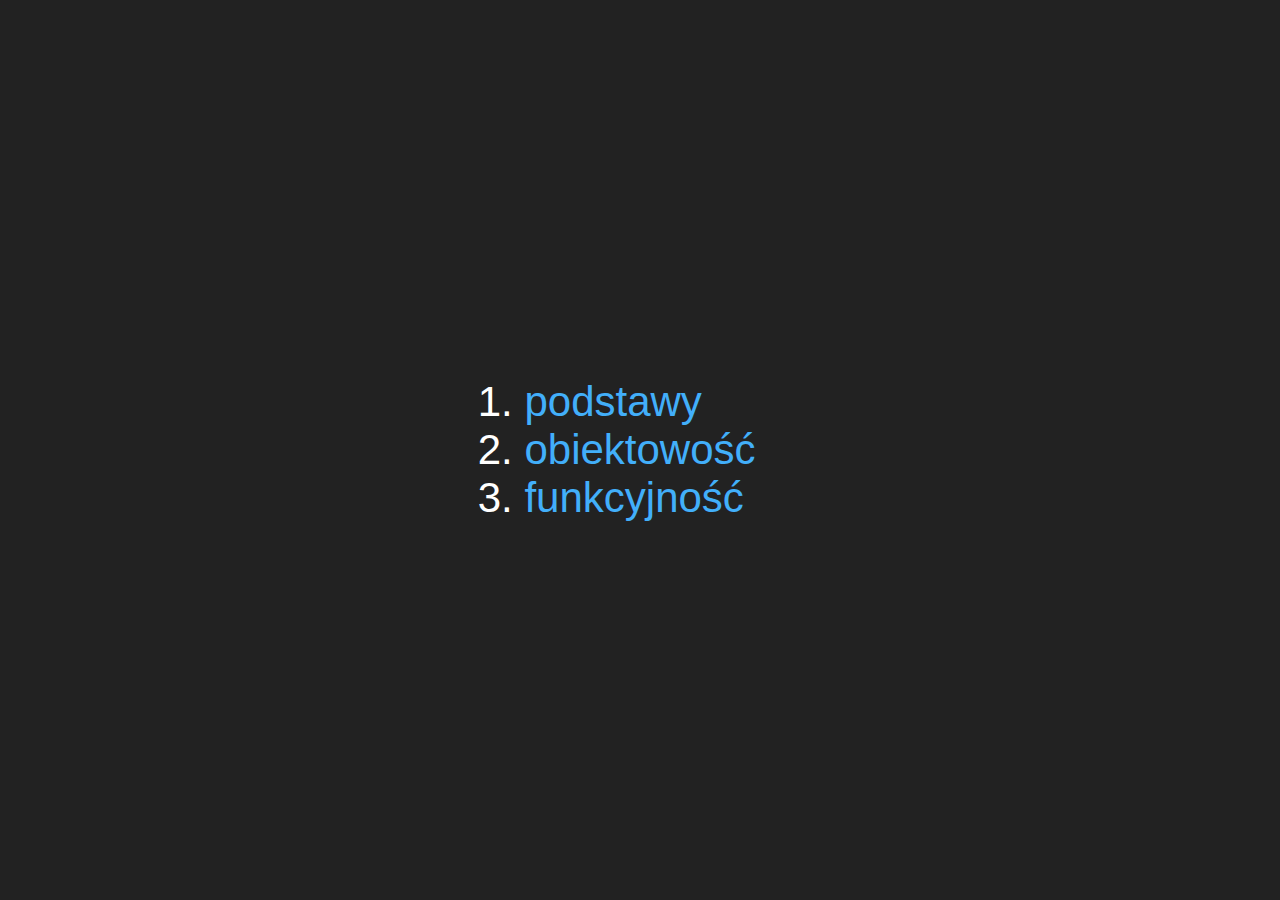
<file: index.html>
<!doctype html>
<html lang="en">
<head>
    <meta charset="utf-8">
    <meta name="viewport" content="width=device-width, initial-scale=1.0">
    <title>Bille-course</title>
    <style>
        html, body {
            width: 100%;
            height: 100%;
        }

        body {
            background: #222;
            font-family: "Source Sans Pro", Helvetica, sans-serif;
            font-size: 42px;
            font-weight: normal;
            color: #fff;
            display: flex;
            align-items: center;
            justify-content: center;
        }

        html, body, ol, li {
            margin: 0;
            padding: 0;
        }

        ol {
            display: inline-block;
        }

        a {
            color: #42affa;
            text-decoration: none;
            transition: color .15s ease;
        }

        a:hover {
            color: #8dcffc;
            text-shadow: none;
            border: none;
        }
    </style>
</head>
<body>
    <ol>
        <li><a href="001-podstawy/index.html">podstawy</a></li>
        <li><a href="002-obiektowosc/index.html">obiektowość</a></li>
        <li><a href="003-funkcyjnosc/index.html">funkcyjność</a></li>
    </ol>
</body>
</html>
</file>
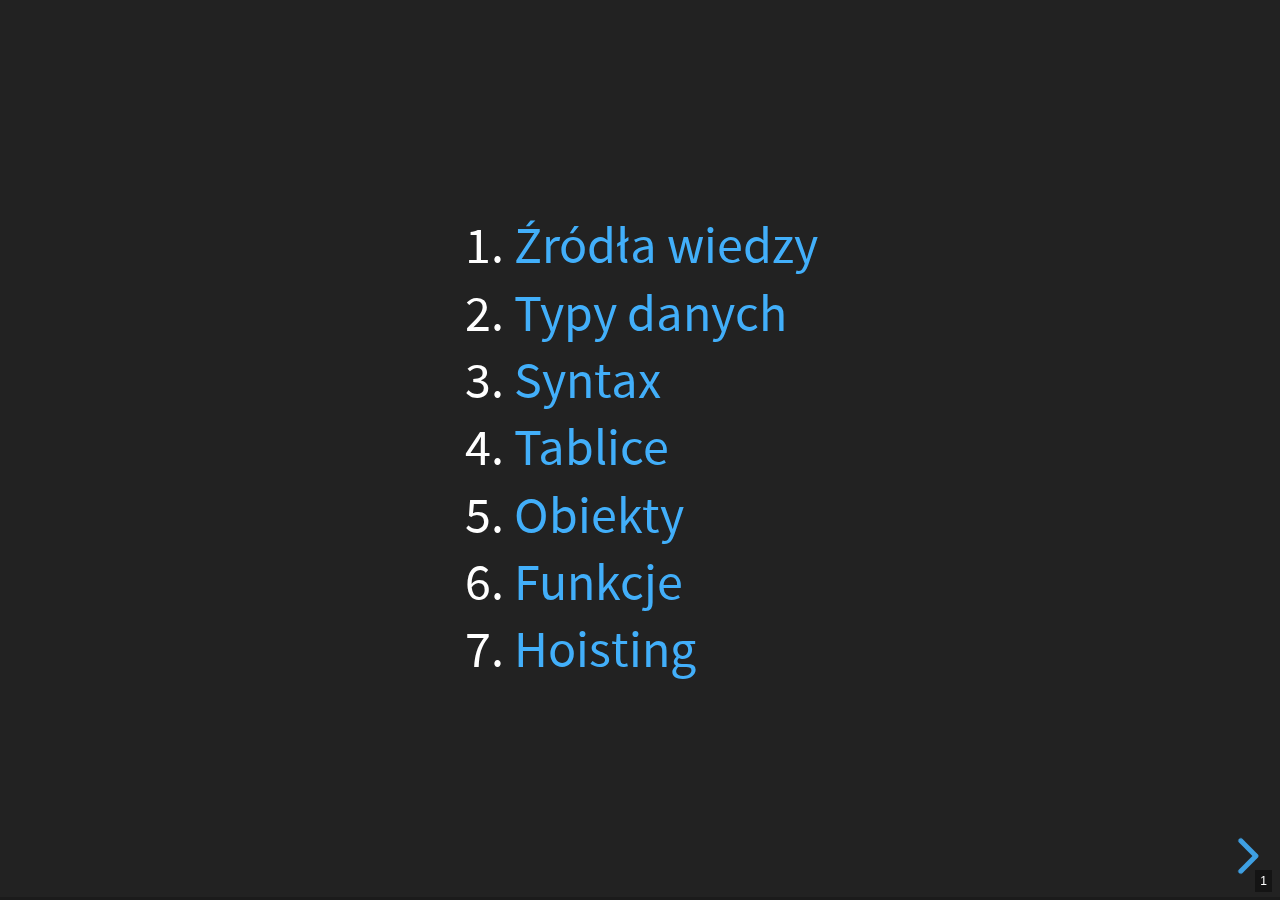
<file: 001-podstawy/index.html>
<!doctype html>
<html>
<head>
  <meta charset="utf-8">
  <meta name="viewport" content="width=device-width, initial-scale=1.0, maximum-scale=1.0">

  <title>Bille-Course - Podstawy JavaScript</title>

  <link rel="stylesheet" href="css/reveal.css">
  <link rel="stylesheet" href="css/theme/black.css">

  <!-- Theme used for syntax highlighting of code -->
  <link rel="stylesheet" href="lib/css/zenburn.css">
  <link rel="stylesheet" href="lib/css/eval.css">
</head>
<body>
  <div class="reveal">
    <div class="slides">
      <section id="start">
        <ol>
          <li><a href="#/knowledge-start">Źródła wiedzy</a></li>
          <li><a href="#/types-start">Typy danych</a></li>
          <li><a href="#/syntax-start">Syntax</a></li>
          <li><a href="#/tables-start">Tablice</a></li>
          <li><a href="#/objects-start">Obiekty</a></li>
          <li><a href="#/functions-start">Funkcje</a></li>
          <li><a href="#/hoisting-start">Hoisting</a></li>
        </ol>

        <aside class="notes"><p></p></aside>
      </section>

      <section id="knowledge-start">
        <h3>Źródła wiedzy</h3>

        <ul>
        <li><a href="https://developer.mozilla.org/">MDN Web Docs</a></li>
          <li><a href="https://caniuse.com/">Can I Use</a></li>
          <li><a href="https://stackoverflow.com/">stackoverflow</a></li>
        </ul>

        <aside class="notes"><p>o historii JavaScriptu: powstał w dwa tygodnie. Koniec</p></aside>
      </section>

      <section id="types-start">
        <h3>Typy danych</h3>

        <aside class="notes"><p></p></aside>
      </section>

      <section>
        <div class="grid grid-2">
          <div>
            <p>Proste</p>
            <ul>
              <li>null</li>
              <li>undefined</li>
              <li>number</li>
              <li>string</li>
              <li>boolean</li>
            </ul>
          </div>
          <div>
            <p>Złożone</p>
            <ul>
              <li>object</li>
              <li>array</li>
              <li>function</li>
              <li>symbol</li>
            </ul>
          </div>
        </div>

        <aside class="notes"><p>proste - kopie przez wartość, złożone - kopie przez referencje</p><p>string jest prawdopodobnie kopiowany</p></aside>
      </section>

      <section>
        <img src="css/null-undefined.png" alt="null !== undefined">

        <aside class="notes"><p>obowiązkowy mem</p></aside>
      </section>

      <section>
        <textarea class="eval" autocomplete="off" autocorrect="off" spellcheck="false" rows="1">
let a = null; a;
        </textarea>

        <textarea class="eval" autocomplete="off" autocorrect="off" spellcheck="false" rows="1">
let a = undefined; a;
        </textarea>

        <textarea class="eval" autocomplete="off" autocorrect="off" spellcheck="false" rows="1">
let a = 1.5; a;
        </textarea>

        <textarea class="eval" autocomplete="off" autocorrect="off" spellcheck="false" rows="1">
let a = 'string'; a;
        </textarea>

        <textarea class="eval" autocomplete="off" autocorrect="off" spellcheck="false" rows="1">
let a = false; a;
        </textarea>

        <textarea class="eval" autocomplete="off" autocorrect="off" spellcheck="false" rows="1">
let a = { a: 1, b: 2 }; a;
        </textarea>

        <textarea class="eval" autocomplete="off" autocorrect="off" spellcheck="false" rows="1">
let a = [1, 2, 3]; a;
        </textarea>

        <aside class="notes"><p>słowo o wbudowanej konsoli</p></aside>
      </section>

      <section>
        <textarea class="eval" autocomplete="off" autocorrect="off" spellcheck="false" rows="1">
let a = function () { return 0; }; a;
        </textarea>

        <textarea class="eval" autocomplete="off" autocorrect="off" spellcheck="false" rows="1">
let a = function named() { return 0; }; a;
        </textarea>

        <textarea class="eval" autocomplete="off" autocorrect="off" spellcheck="false" rows="1">
let a = () => { return 0; }; a;
        </textarea>

        <textarea class="eval" autocomplete="off" autocorrect="off" spellcheck="false" rows="1">
let a = () => 0; a;
        </textarea>

        <textarea class="eval" autocomplete="off" autocorrect="off" spellcheck="false" rows="1">
let a = function* () { yield 1; }; a;
        </textarea>

        <aside class="notes"><p></p></aside>
      </section>

      <section>
        <textarea class="eval" autocomplete="off" autocorrect="off" spellcheck="false" rows="1">
let a = Symbol.iterator; a;
        </textarea>

        <textarea class="eval" autocomplete="off" autocorrect="off" spellcheck="false" rows="1">
let a = Symbol('moj symbol'); a;
        </textarea>

        <textarea class="eval" autocomplete="off" autocorrect="off" spellcheck="false" rows="1">
let a = Symbol('foo');
let b = Symbol('foo');
a !== b;
        </textarea>

        <aside class="notes"><p>symbole sa unikalne</p><p>kilka jest predefiniowanych</p></aside>
      </section>

      <section>
        <textarea class="eval" autocomplete="off" autocorrect="off" spellcheck="false" rows="1">
let a = Symbol.for('moj symbol'); a;
        </textarea>

        <textarea class="eval" autocomplete="off" autocorrect="off" spellcheck="false" rows="1">
let a = Symbol.for('foo');
let b = Symbol.for('foo');
a === b;
        </textarea>

        <textarea class="eval" autocomplete="off" autocorrect="off" spellcheck="false" rows="1">
let a = Symbol('foo');
let b = Symbol.for('foo');
a !== b;
        </textarea>

        <aside class="notes"><p>Symbol.for() posiada globalny zbiór, Symbol(wartość) nie doda do tego mappingu</p></aside>
      </section>

      <section>
        <textarea class="eval" autocomplete="off" autocorrect="off" spellcheck="false" rows="1">
typeof undefined;
        </textarea>

        <textarea class="eval" autocomplete="off" autocorrect="off" spellcheck="false" rows="1">
typeof null;
        </textarea>

        <textarea class="eval" autocomplete="off" autocorrect="off" spellcheck="false" rows="1">
typeof 1.5;
        </textarea>

        <textarea class="eval" autocomplete="off" autocorrect="off" spellcheck="false" rows="1">
typeof 'string';
        </textarea>

        <textarea class="eval" autocomplete="off" autocorrect="off" spellcheck="false" rows="1">
typeof false;
        </textarea>

        <textarea class="eval" autocomplete="off" autocorrect="off" spellcheck="false" rows="1">
typeof { a: 1, b: 2 };
        </textarea>

        <textarea class="eval" autocomplete="off" autocorrect="off" spellcheck="false" rows="1">
typeof [1, 2, 3];
        </textarea>

        <aside class="notes"><p>operator typeof</p><p>null, undefined i array zachowują się nietypowo</p><p>null - brak obiektu, undefiend - brak wartości</p></aside>
      </section>

      <section>
        <textarea class="eval" autocomplete="off" autocorrect="off" spellcheck="false" rows="1">
typeof function () { return 0; };
        </textarea>
        <textarea class="eval" autocomplete="off" autocorrect="off" spellcheck="false" rows="1">
typeof function named() { return 0; };
        </textarea>
        <textarea class="eval" autocomplete="off" autocorrect="off" spellcheck="false" rows="1">
typeof (() => { return 0; });
        </textarea>
        <textarea class="eval" autocomplete="off" autocorrect="off" spellcheck="false" rows="1">
typeof (() => 0);
        </textarea>
        <textarea class="eval" autocomplete="off" autocorrect="off" spellcheck="false" rows="1">
typeof function* () { yield 1; };
        </textarea>

        <aside class="notes"><p>funkcje zachowują się w oczekiwany sposób</p></aside>
      </section>

      <section>
        <textarea class="eval" autocomplete="off" autocorrect="off" spellcheck="false" rows="1">
typeof Symbol.for('foo');
        </textarea>

        <aside class="notes"><p></p></aside>
      </section>

      <section id="syntax-start">
        <h3>Syntax</h3>

        <h4>Deklarowanie zmiennych</h4>

        <aside class="notes"><p></p></aside>
      </section>

      <section>
        <textarea class="eval" data-no-strict autocomplete="off" autocorrect="off" spellcheck="false" rows="1">
a = 1;
a;
        </textarea>

        <textarea class="eval" data-no-strict autocomplete="off" autocorrect="off" spellcheck="false" rows="1">
"use strict";
a = 1;
a;
        </textarea>

        <textarea class="eval" autocomplete="off" autocorrect="off" spellcheck="false" rows="1">
window.a = 1; // `global.a = 1;` w Node.js
a;
        </textarea>

        <textarea class="eval" autocomplete="off" autocorrect="off" spellcheck="false" rows="1">
var a = 1;
a;
        </textarea>

        <textarea class="eval" autocomplete="off" autocorrect="off" spellcheck="false" rows="1">
let a = 1;
a;
        </textarea>

        <textarea class="eval" autocomplete="off" autocorrect="off" spellcheck="false" rows="1">
const a = 1;
a;
        </textarea>

        <aside class="notes"><p>słowo o background w wpaski - tryb non-strict</p><p>włączamy ten tryb na poziomie scope'a</p><p>`window.a` w node jako `global.a`</p><p>var/let/const wytłumaczony będzie za chwile</p></aside>
      </section>

      <section>
        <textarea class="eval" data-no-strict autocomplete="off" autocorrect="off" spellcheck="false" rows="1">
a = 1; a = 2;
a;
        </textarea>

        <textarea class="eval" autocomplete="off" autocorrect="off" spellcheck="false" rows="1">
window.a = 1; window.a = 2;
a;
        </textarea>

        <textarea class="eval" autocomplete="off" autocorrect="off" spellcheck="false" rows="1">
var a = 1; var a = 2;
a;
        </textarea>

        <textarea class="eval" autocomplete="off" autocorrect="off" spellcheck="false" rows="1">
let a = 1; let a = 2;
a;
        </textarea>

        <textarea class="eval" autocomplete="off" autocorrect="off" spellcheck="false" rows="1">
const a = 1; const a = 2;
a;
        </textarea>

        <aside class="notes"><p>redeklaracja zmiennej</p></aside>
      </section>

      <section>
        <textarea class="eval" autocomplete="off" autocorrect="off" spellcheck="false" rows="1">
var a = 1;
a = 2;
        </textarea>

        <textarea class="eval" autocomplete="off" autocorrect="off" spellcheck="false" rows="1">
let a = 1;
a = 2;
        </textarea>

        <textarea class="eval" autocomplete="off" autocorrect="off" spellcheck="false" rows="1">
const a = 1
a = 2;
        </textarea>

        <aside class="notes"><p>nadpisywanie zmiennej</p></aside>
      </section>

      <section id="syntax-operators-start">
        <h3>Syntax</h3>

        <h4>Operatory</h4>

        <aside class="notes"><p></p></aside>
      </section>

      <section>
        <h4>Logiczne</h4>
        <textarea class="eval" autocomplete="off" autocorrect="off" spellcheck="false" rows="1">
false || true;
        </textarea>
        <textarea class="eval" autocomplete="off" autocorrect="off" spellcheck="false" rows="1">
false && true;
        </textarea>
        <textarea class="eval" autocomplete="off" autocorrect="off" spellcheck="false" rows="1">
0 || 4;
        </textarea>
        <textarea class="eval" autocomplete="off" autocorrect="off" spellcheck="false" rows="1">
2 && 4;
        </textarea>
        <textarea class="eval" autocomplete="off" autocorrect="off" spellcheck="false" rows="1">
!2;
        </textarea>
        <textarea class="eval" autocomplete="off" autocorrect="off" spellcheck="false" rows="1">
!!0 // !(!0);
        </textarea>

        <aside class="notes"><p>operatory `&&` i `||` nie rzutują na booleana, tylko zwracają prawdziwie-podobną wartość</p><p>`!` rzutuje na booleana</p><p>rzutowanie na booleana można wymusić przez podwójną negację</p></aside>
      </section>

      <!-- <section>
        <h4>Logiczne #2</h4>
        <textarea class="eval" autocomplete="off" autocorrect="off" spellcheck="false" rows="1">
let a = { /*prop: 'pierwotna wartość' */ };
let b = a.prop || 'domyślna wartość';
b;
        </textarea>

        <textarea class="eval" autocomplete="off" autocorrect="off" spellcheck="false" rows="1">
let a = {};
let b = a.b && a.b.c && a.b.c.d && a.b.c.d[0];
b;
        </textarea>

        <textarea class="eval" autocomplete="off" autocorrect="off" spellcheck="false" rows="1">
let a = {};
let b = a.b.c.d[0];
b;
        </textarea>

        <aside class="notes"><p>znak `===` porównuje też typy watrości</p><p>jeżeli `==` zwróci true, to nie znaczy, że `===` zwróci true</p><p>jeżeli `!=` zwróci true, to nie znaczy, że `!==` zwróci true</p></aside>
      </section> -->

      <section>
        <h4>Porównania słabe a mocne</h4>
        <small>== vs ===</small>
        <textarea class="eval" autocomplete="off" autocorrect="off" spellcheck="false" rows="1">
1 == 1;
        </textarea>
        <textarea class="eval" autocomplete="off" autocorrect="off" spellcheck="false" rows="1">
1 == '1';
        </textarea>
        <textarea class="eval" autocomplete="off" autocorrect="off" spellcheck="false" rows="1">
1 === 1;
        </textarea>
        <textarea class="eval" autocomplete="off" autocorrect="off" spellcheck="false" rows="1">
1 !== '1';
        </textarea>

        <aside class="notes"><p></p></aside>
      </section>

      <section>
        <p>Porównania a fałszywo-podobne wartości #1</p>
        <small>falsy values</small>
        <textarea class="eval" autocomplete="off" autocorrect="off" spellcheck="false" rows="1">
null == undefined;
        </textarea>
        <textarea class="eval" autocomplete="off" autocorrect="off" spellcheck="false" rows="1">
null !== undefined;
        </textarea>
        <textarea class="eval" autocomplete="off" autocorrect="off" spellcheck="false" rows="1">
null != false;
        </textarea>
        <textarea class="eval" autocomplete="off" autocorrect="off" spellcheck="false" rows="1">
undefined != false;
        </textarea>

        <aside class="notes"><p></p></aside>
      </section>

      <section>
        <p>Porównania a fałszywo-podobne wartości #2</p>
        <textarea class="eval" autocomplete="off" autocorrect="off" spellcheck="false" rows="1">
'' == false;
        </textarea>

        <textarea class="eval" autocomplete="off" autocorrect="off" spellcheck="false" rows="1">
'' !== false;
        </textarea>

        <textarea class="eval" autocomplete="off" autocorrect="off" spellcheck="false" rows="1">
0 == false;
        </textarea>

        <textarea class="eval" autocomplete="off" autocorrect="off" spellcheck="false" rows="1">
0 !== false;
        </textarea>

        <aside class="notes"><p></p></aside>
      </section>

      <section>
        <p>Fałszywo-podobne wartości a negacja</p>
        <textarea class="eval" autocomplete="off" autocorrect="off" spellcheck="false" rows="1">
!null;
        </textarea>
        <textarea class="eval" autocomplete="off" autocorrect="off" spellcheck="false" rows="1">
!undefined;
        </textarea>
        <textarea class="eval" autocomplete="off" autocorrect="off" spellcheck="false" rows="1">
!false;
        </textarea>

        <aside class="notes"><p>operacje matematyczne typu number i string mogą zwrócić NaN</p><p>wyjątek to dodawanie</p></aside>
      </section>

      <section>
        <p>Porównania z NaN</p>
        <small>not a number</small>
        <textarea class="eval" autocomplete="off" autocorrect="off" spellcheck="false" rows="1">
NaN != NaN;
        </textarea>
        <textarea class="eval" autocomplete="off" autocorrect="off" spellcheck="false" rows="1">
NaN !== NaN;
        </textarea>
        <textarea class="eval" autocomplete="off" autocorrect="off" spellcheck="false" rows="1">
isNaN(NaN);
        </textarea>
        <textarea class="eval" autocomplete="off" autocorrect="off" spellcheck="false" rows="1">
isNaN(1/'a');
        </textarea>
        <textarea class="eval" autocomplete="off" autocorrect="off" spellcheck="false" rows="1">
1/'a' != NaN;
        </textarea>
        <textarea class="eval" autocomplete="off" autocorrect="off" spellcheck="false" rows="1">
isNaN(0/0);
        </textarea>

        <aside class="notes"><p>pusty string jest interpretowany jako 0</p></aside>
      </section>

      <section>
        <p>Porównania z infinity</p>
        <textarea class="eval" autocomplete="off" autocorrect="off" spellcheck="false" rows="1">
Infinity === Infinity;
        </textarea>
        <textarea class="eval" autocomplete="off" autocorrect="off" spellcheck="false" rows="1">
-Infinity !== Infinity;
        </textarea>
        <textarea class="eval" autocomplete="off" autocorrect="off" spellcheck="false" rows="1">
1/0 === Infinity;
        </textarea>
        <textarea class="eval" autocomplete="off" autocorrect="off" spellcheck="false" rows="1">
-1/0 === -Infinity;
        </textarea>
        <textarea class="eval" autocomplete="off" autocorrect="off" spellcheck="false" rows="1">
1/'' === Infinity;
        </textarea>

        <aside class="notes"><p>IEEE 754</p></aside>
      </section>

      <section>
        <h4>Matematyczne</h4>
        <ul>
          <li>
            a * b, a / b, a + b, a - b, a % b
          <textarea class="eval" autocomplete="off" autocorrect="off" spellcheck="false" rows="1">
0.1 + 0.2;
        </textarea>
          </li>
          <li>
            ** (ES7)
          <textarea class="eval" autocomplete="off" autocorrect="off" spellcheck="false" rows="1">
2 ** 4; // Math.pow(2, 4);
        </textarea>
          </li>
        </ul>

        <aside class="notes"><p></p></aside>
      </section>

      <section>
        <h4>Rzutowania (koercja)</h4>
        <ul>
          <li>
            Na liczby: +a
            <textarea class="eval" autocomplete="off" autocorrect="off" spellcheck="false" rows="1">
+'2';
            </textarea>
          </li>
          <li>
            Na "undefined": void a
            <textarea class="eval" autocomplete="off" autocorrect="off" spellcheck="false" rows="1">
void 0;
            </textarea>
          </li>
          <li>
            Na string: ''+a
            <textarea class="eval" autocomplete="off" autocorrect="off" spellcheck="false" rows="1">
''+true;
            </textarea>
          </li>
        </ul>

        <aside class="notes"><p>zawsze trzeba escapować backslash</p></aside>
      </section>

      <section>
        <h4>Tworzenie stringów</h4>
        <ul>
          <li>
            Przez pojedyńczy cudzysłów
            <textarea class="eval" autocomplete="off" autocorrect="off" spellcheck="false" rows="1">
'text "quote" O\'hara ` \\ \n';
            </textarea>
          </li>
          <li>
            Przez podwójny cudzysłów
            <textarea class="eval" autocomplete="off" autocorrect="off" spellcheck="false" rows="1">
"text \"quote\" O'hara ` \\ \n";
            </textarea>
          </li>
          <li>
            Przez backtick
            <textarea class="eval" autocomplete="off" autocorrect="off" spellcheck="false" rows="1">
`text "quote" O'hara \` \\ \n`;
            </textarea>
          </li>
        </ul>


        <aside class="notes"><p></p></aside>
      </section>

      <section>
        <h4>Złączenia stringów</h4>
        <textarea class="eval" autocomplete="off" autocorrect="off" spellcheck="false" rows="1">
'1' + 1;
        </textarea>
        <textarea class="eval" autocomplete="off" autocorrect="off" spellcheck="false" rows="1">
1 + '1';
        </textarea>
        <textarea class="eval" autocomplete="off" autocorrect="off" spellcheck="false" rows="1">
'1' + 2 + 3;
        </textarea>
        <textarea class="eval" autocomplete="off" autocorrect="off" spellcheck="false" rows="1">
1 + 2 + '3';
        </textarea>
        <textarea class="eval" autocomplete="off" autocorrect="off" spellcheck="false" rows="1">
'a=' + 1 + ' b=' + true + ' c=' + null;
        </textarea>
        <textarea class="eval" autocomplete="off" autocorrect="off" spellcheck="false" rows="1">
'a=' + [1, 2, 3];
        </textarea>
        <textarea class="eval" autocomplete="off" autocorrect="off" spellcheck="false" rows="1">
'a=' + { a: 1, b: 2, c: 3 };
        </textarea>

        <aside class="notes"><p></p></aside>
      </section>

      <section>
        <textarea class="eval" autocomplete="off" autocorrect="off" spellcheck="false" rows="1">
let a = "text";
let b = 1;
`${a} ${b + 2} ${new Date().getFullYear()}`;
        </textarea>

        <aside class="notes"><p>rzutują na integera</p></aside>
      </section>

      <section>
        <h4>Bitowe</h4>
        <textarea class="eval" autocomplete="off" autocorrect="off" spellcheck="false" rows="1">
1 | 2;
        </textarea>
        <textarea class="eval" autocomplete="off" autocorrect="off" spellcheck="false" rows="1">
1 & 2;
        </textarea>
        <textarea class="eval" autocomplete="off" autocorrect="off" spellcheck="false" rows="1">
3 ^ 4;
        </textarea>
        <textarea class="eval" autocomplete="off" autocorrect="off" spellcheck="false" rows="1">
~4 // == -Math.floor(4) - 1;
        </textarea>
        <textarea class="eval" autocomplete="off" autocorrect="off" spellcheck="false" rows="1">
1 &lt;&lt; 2;
        </textarea>
        <textarea class="eval" autocomplete="off" autocorrect="off" spellcheck="false" rows="1">
4 &gt;&gt; 1;
        </textarea>

        <aside class="notes"><p></p></aside>
      </section>

      <section>
        <h4>Shorthands</h4>
        <ul>
          <li>||=, &&=, !=</li>
          <li>*=, /=, +=, -=, %=, **= (ES7)</li>
          <li>|=, &=, ^=, &lt;&lt;=, &gt;&gt;=</li>
        </ul>

        <aside class="notes"><p></p></aside>
      </section>

      <section>
        <h4>Przecinek</h4>
        <textarea class="eval" autocomplete="off" autocorrect="off" spellcheck="false" rows="1">
1, 2;
        </textarea>

        <textarea class="eval" autocomplete="off" autocorrect="off" spellcheck="false" rows="1">
let a = (1, 2);
a;
        </textarea>

        <aside class="notes"><p></p></aside>
      </section>

      <section>
        <p>Zastosowania</p>
        <textarea class="eval" autocomplete="off" autocorrect="off" spellcheck="false" rows="1">
let arg = 'treść'; // null, false, 0, '', undefined
let param = arg || 'domyślna';
param;
        </textarea>

        <textarea class="eval" autocomplete="off" autocorrect="off" spellcheck="false" rows="1">
let arg = { b: { c: [1] } };
let param = arg.b && arg.b.c && arg.b.c[0];
param;
        </textarea>

        <textarea class="eval" autocomplete="off" autocorrect="off" spellcheck="false" rows="1">
let arg = 1.91268313;
let param = arg | 0; // bitowy "or"
param;
        </textarea>

        <aside class="notes"><p></p></aside>
      </section>

      <section id="syntax-loops-start">
        <h3>Syntax</h3>

        <h4>Pętle</h4>

        <aside class="notes"><p>skupimy się na for...in i for...of</p></aside>
      </section>

      <section>
        <ul>
          <li>for</li>
          <li>do...while</li>
          <li>while</li>
          <li>for...in</li>
          <li>for...of</li>
        </ul>

        <aside class="notes"><p>for...in na obiekcie zwraca klucze</p></aside>
      </section>

      <section>
        <p>for...in na obiektach</p>

        <textarea class="eval" autocomplete="off" autocorrect="off" spellcheck="false" rows="1">
let value = { a: 1, b: 2, c: 3 };
for (let x in value) {
  log(x, value[x]);
}
        </textarea>

        <aside class="notes"><p>for...in na obiekcie zwraca indeksy jako stringi</p><p>lepiej użyc zwykłego for</p></aside>
      </section>

      <section>
        <p>for...in na tablicach</p>

        <textarea class="eval" autocomplete="off" autocorrect="off" spellcheck="false" rows="1">
let value = [1, 2, 3];
for (let x in value) {
  log(x, value[x]);
}
        </textarea>

        <aside class="notes"><p>skoro array jest obiektem, to for...in też będzie iterował po dodanych kluczach</p></aside>
      </section>

      <section>
        <p>for...in i zmodyfikowana tablica</p>

        <textarea class="eval" autocomplete="off" autocorrect="off" spellcheck="false" rows="1">
let value = [1, 2, 3];
value.prop = 4;
for (let x in value) {
  log(x, value[x]);
}
        </textarea>

        <aside class="notes"><p></p></aside>
      </section>

      <section>
        <p>for...of na tablicach</p>

        <textarea class="eval" autocomplete="off" autocorrect="off" spellcheck="false" rows="1">
for (let x of [1, 2, 3]) {
  log(x);
}
        </textarea>

        <aside class="notes"><p>o tym jak się iterować po obiektach będzie później (slajd 66)</p></aside>
      </section>

      <section>
        <p>for...of na nieiterowalnych obiektach</p>

        <textarea class="eval" autocomplete="off" autocorrect="off" spellcheck="false" rows="1">
for (let x of { a: 1, b: 2, c: 3 }) {
  log(x);
}
        </textarea>

        <aside class="notes"><p></p></aside>
      </section>

      <section>
        <p>for...of na iterowalnych obiektach</p>

        <textarea class="eval" autocomplete="off" autocorrect="off" spellcheck="false" rows="1">
const values = new Map();
values.set("a", 1);
values.set("b", 2);
values.set("c", 3);

for (let x of values) {
  log(x);
}
        </textarea>

        <aside class="notes"><p></p></aside>
      </section>

      <section id="tables-start">
        <h3>Tablice</h3>

        <aside class="notes"><p>rekomendowane []</p></aside>
      </section>

      <section>
        <p>Inicjalizacja</p>
        <textarea class="eval" autocomplete="off" autocorrect="off" spellcheck="false" rows="1">
let a = [];
a;
        </textarea>

        <textarea class="eval" autocomplete="off" autocorrect="off" spellcheck="false" rows="1">
let a = new Array();
a;
        </textarea>

        <textarea class="eval" autocomplete="off" autocorrect="off" spellcheck="false" rows="1">
let a = Array();
a;
        </textarea>

        <aside class="notes"><p>rekomendowane Array(number)</p></aside>
      </section>

      <section>
        <p>Inicjalizacja z długością</p>
        <textarea class="eval" autocomplete="off" autocorrect="off" spellcheck="false" rows="1">
let a = [];
a.length = 5;
a;
        </textarea>

        <textarea class="eval" autocomplete="off" autocorrect="off" spellcheck="false" rows="1">
let a = [];
a[4] = 'b';
a;
        </textarea>

        <textarea class="eval" autocomplete="off" autocorrect="off" spellcheck="false" rows="1">
let a = new Array(5);
a;
        </textarea>

        <textarea class="eval" autocomplete="off" autocorrect="off" spellcheck="false" rows="1">
let a = Array(5);
a;
        </textarea>

        <aside class="notes"><p>puste wartości na konsolach mogą być reprezentowane różnie</p><p>krótko opisać array.map()</p></aside>
      </section>

      <section>
        <p>Puste wartości</p>
        <textarea class="eval" autocomplete="off" autocorrect="off" spellcheck="false" rows="1">
let a = [];
a[0] = 'a';
a[4] = 'b';
a.map((value, index) => {
  log(index, a[index]);
  return true;
});
        </textarea>

        <textarea class="eval" autocomplete="off" autocorrect="off" spellcheck="false" rows="1">
let a = Array(5).map(() => {
  log('hello?');
  return true;
});
a;
        </textarea>

        <aside class="notes"><p></p></aside>
      </section>

      <section>
        <textarea class="eval" autocomplete="off" autocorrect="off" spellcheck="false" rows="1">
let a = [];
a[4] = 'b';
a.fill(null).map(() => true);
        </textarea>

        <textarea class="eval" autocomplete="off" autocorrect="off" spellcheck="false" rows="1">
let a = Array(5).fill(null).map(() => true);
a;
        </textarea>

        <textarea class="eval" autocomplete="off" autocorrect="off" spellcheck="false" rows="1">
let a = [...Array(5)].map(() => true);
a;
        </textarea>

        <aside class="notes"><p></p></aside>
      </section>

      <section>
        <p>Referencje i płytkie kopie</p>
        <textarea class="eval" autocomplete="off" autocorrect="off" spellcheck="false" rows="1">
let a = [];
let b = a;
a === b;
        </textarea>

        <textarea class="eval" autocomplete="off" autocorrect="off" spellcheck="false" rows="1">
let a = [];
let b = [];
a !== b;
        </textarea>

        <textarea class="eval" autocomplete="off" autocorrect="off" spellcheck="false" rows="1">
let a = [];
a !== [];
        </textarea>

        <aside class="notes"><p>tablice sa kopiowane przez referencje</p><p>1. przykład a i b modyfikują tę samą tablice, w 2. modyfikują osobne</p></aside>
      </section>

      <section>
        <textarea class="eval" autocomplete="off" autocorrect="off" spellcheck="false" rows="1">
let a = [];
let b = a;
a[0] = 1;
b[1] = 2;
log('a', a);
log('b', b);
a === b;
        </textarea>

        <textarea class="eval" autocomplete="off" autocorrect="off" spellcheck="false" rows="1">
let a = [];
let b = [];
a[0] = 1;
b[1] = 2;
log('a', a);
log('b', b);
a !== b;
        </textarea>

        <aside class="notes"><p>kopiowanie tablicy, o spreadzie będzie za dwa slajdy</p></aside>
      </section>

      <section>
        <h4>Płytkie kopiowanie tablicy</h4>
        <textarea class="eval" autocomplete="off" autocorrect="off" spellcheck="false" rows="1">
let a = [1];
let b = a.slice();
a !== b;
        </textarea>

        <textarea class="eval" autocomplete="off" autocorrect="off" spellcheck="false" rows="1">
let a = [1];
let b = [].concat(a);
a !== b;
        </textarea>

        <textarea class="eval" autocomplete="off" autocorrect="off" spellcheck="false" rows="1">
let a = [1];
let b = [...a];
a !== b;
        </textarea>

        <aside class="notes"><p>tablice wewnątrz tablicy są nadal kopiowane prezez referencje</p></aside>
      </section>

      <section>
        <textarea class="eval" autocomplete="off" autocorrect="off" spellcheck="false" rows="1">
let a = [[1], [2, 3]];
let b = a.slice();
a[0] === b[0]
        </textarea>

        <textarea class="eval" autocomplete="off" autocorrect="off" spellcheck="false" rows="1">
let a = [[1], [2, 3]];
let b = [...a];
a[0] === b[0]
        </textarea>

        <aside class="notes"><p></p></aside>
      </section>

      <section>
        <p>Operator spread</p>
        <textarea class="eval" autocomplete="off" autocorrect="off" spellcheck="false" rows="1">
let a = [1, 2, 3];
let b = [0, ...a, 4, 5];
b;
        </textarea>

        <textarea class="eval" autocomplete="off" autocorrect="off" spellcheck="false" rows="1">
let a = [0, ...[1, 2, 3], 4, 5];
a;
        </textarea>

        <textarea class="eval" autocomplete="off" autocorrect="off" spellcheck="false" rows="1">
function fn () { return [1, 2, 3]; }
let a = [0, ...fn()];
a;
        </textarea>

        <textarea class="eval" autocomplete="off" autocorrect="off" spellcheck="false" rows="1">
let a = [...[], 0, ...(true ? [1, 2, 3] : [])];
a;
        </textarea>

        <aside class="notes"><p></p></aside>
      </section>

      <section>
        <p>Operator spread a wartości <u>nie</u>iterowalne</p>
        <textarea class="eval" autocomplete="off" autocorrect="off" spellcheck="false" rows="1">
let a = null;
let b = [...a];
b;
        </textarea>
        <textarea class="eval" autocomplete="off" autocorrect="off" spellcheck="false" rows="1">
let a = undefined;
let b = [...a];
b;
        </textarea>

        <textarea class="eval" autocomplete="off" autocorrect="off" spellcheck="false" rows="1">
let a = {};
let b = [...a];
b;
        </textarea>

        <textarea class="eval" autocomplete="off" autocorrect="off" spellcheck="false" rows="1">
let a = true;
let b = [...a];
b;
        </textarea>

        <aside class="notes"><p>wartości iterowalne można przemienić na tablice przez funkcje Array.from()</p></aside>
      </section>

      <section>
        <p>Operator spread a wartości iterowalne</p>
        <textarea class="eval" autocomplete="off" autocorrect="off" spellcheck="false" rows="1">
let a = new Map();
a.set("a", 1);
a.set("b", 2);
let b = [...a];
b;
        </textarea>

        <textarea class="eval" autocomplete="off" autocorrect="off" spellcheck="false" rows="1">
let a = new Map();
a.set("a", 1);
a.set("b", 2);
let b = Array.from(a);
b;
        </textarea>

        <aside class="notes"><p>wartości iterowalne i spread można wykorzystać w wywoływaniu funkcji</p></aside>
      </section>

      <section>
        <p>Spread i argumenty funkcji</p>
        <textarea class="eval" autocomplete="off" autocorrect="off" spellcheck="false" rows="1">
let fn = (a, b, c, d) => {
  log(a, b, c, d);
  return a + b + c + d;
};
let a = [2, 3];
fn(1, ...a, 4);
        </textarea>

        <aside class="notes"><p></p></aside>
      </section>

      <section>
        <p>Dodawanie elementów</p>
        <textarea class="eval" autocomplete="off" autocorrect="off" spellcheck="false" rows="1">
let a = [2, 3];
a = [...a, 1];
a;
        </textarea>

        <textarea class="eval" autocomplete="off" autocorrect="off" spellcheck="false" rows="1">
let a = [2, 3];
a.push(1);
a;
        </textarea>

        <textarea class="eval" autocomplete="off" autocorrect="off" spellcheck="false" rows="1">
let a = [2, 3];
a = [1, ...a];
a;
        </textarea>

        <textarea class="eval" autocomplete="off" autocorrect="off" spellcheck="false" rows="1">
let a = [2, 3];
a.unshift(1);
a;
        </textarea>

        <aside class="notes"><p>splice: `2` - indeks początkowy, `1` - ilosc elementów (opcjonalne, domyślnie `a.length`)</p></aside>
      </section>

      <section>
        <p>Usuwanie elementów</p>
        <textarea class="eval" autocomplete="off" autocorrect="off" spellcheck="false" rows="1">
let a = [1, 2, 3, 4, 5];
delete a[2];
a;
        </textarea>

        <textarea class="eval" autocomplete="off" autocorrect="off" spellcheck="false" rows="1">
let a = [1, 2, 3, 4, 5];
log(a.splice(2, 1)); // zwraca elementy usunięte
a;
        </textarea>

        <aside class="notes"><p>filter: callback dostaje 3 argumenty</p><p>slice: `0` i `3` - indeks początkowy, `2` - ilosc elementów (opcjonalne, domyślnie `a.length`)</p></aside>
      </section>

      <section>
        <textarea class="eval" autocomplete="off" autocorrect="off" spellcheck="false" rows="1">
let a = [1, 2, 3, 4, 5];
let b = a.filter((_, i) => i !== 2);
b;
        </textarea>

        <textarea class="eval" autocomplete="off" autocorrect="off" spellcheck="false" rows="1">
let a = [1, 2, 3, 4, 5];
let b = [...a.slice(0, 2), ...a.slice(3)];
b;
        </textarea>

        <textarea class="eval" autocomplete="off" autocorrect="off" spellcheck="false" rows="1">
let a = [1, 2, 3, 4, 5];
let b = [...a];
b.splice(2, 1);
b;
        </textarea>

        <aside class="notes"><p></p></aside>
      </section>

      <section>
        <p>Czyszczenie tablicy</p>
        <textarea class="eval" autocomplete="off" autocorrect="off" spellcheck="false" rows="1">
let a = [1, 2, 3, 4, 5];
a = [];
a;
        </textarea>

        <textarea class="eval" autocomplete="off" autocorrect="off" spellcheck="false" rows="1">
let a = [1, 2, 3, 4, 5];
a.splice(0);
a;
        </textarea>

        <textarea class="eval" autocomplete="off" autocorrect="off" spellcheck="false" rows="1">
let a = [1, 2, 3, 4, 5];
a.length = 0;
a;
        </textarea>

        <aside class="notes"><p></p></aside>
      </section>

      <section id="objects-start">
        <h3>Obiekty</h3>
        <small>plain old data</small>

        <aside class="notes"><p>klucze staja sie stringami</p></aside>
      </section>

      <section>
        <p>Tworzenie</p>
        <textarea class="eval" autocomplete="off" autocorrect="off" spellcheck="false" rows="1">
let a = {};
a;
        </textarea>

        <textarea class="eval" autocomplete="off" autocorrect="off" spellcheck="false" rows="1">
let a = { a: 1 };
a;
        </textarea>

        <textarea class="eval" autocomplete="off" autocorrect="off" spellcheck="false" rows="1">
let a = { 0: 1 };
a;
        </textarea>

        <textarea class="eval" autocomplete="off" autocorrect="off" spellcheck="false" rows="1">
let a = { true: 1 };
a;
        </textarea>

        <textarea class="eval" autocomplete="off" autocorrect="off" spellcheck="false" rows="1">
let a = { null: 1 };
a;
        </textarea>

        <aside class="notes"><p>ignoruj tryb non-strict</p><p>parsowanie bloku ma priorytet przed tworzeniem obiektu</p></aside>
      </section>

      <section>
        <p>gotchas!</p>
        <textarea class="eval" autocomplete="off" autocorrect="off" spellcheck="false" rows="1">
[]
        </textarea>

        <textarea class="eval" data-no-strict autocomplete="off" autocorrect="off" spellcheck="false" rows="1">
{}
        </textarea>

        <textarea class="eval" autocomplete="off" autocorrect="off" spellcheck="false" rows="1">
{ a: 1 }
        </textarea>

        <textarea class="eval" autocomplete="off" autocorrect="off" spellcheck="false" rows="1">
{ a: 1, b: 2 }
        </textarea>

        <textarea class="eval" autocomplete="off" autocorrect="off" spellcheck="false" rows="1">
({ a: 1, b: 2 })
        </textarea>

        <aside class="notes"><p>nawiasy kwadratowe pozwalaja na obilczenie wartosci klucza</p><p>wynik musi być stringiem, inaczej jest rzutowany</p></aside>
      </section>

      <section>
        <textarea class="eval" autocomplete="off" autocorrect="off" spellcheck="false" rows="1">
let a = { [true]: 1 }
a;
        </textarea>

        <textarea class="eval" autocomplete="off" autocorrect="off" spellcheck="false" rows="1">
let a = { [null]: 1 }
a;
        </textarea>

        <textarea class="eval" autocomplete="off" autocorrect="off" spellcheck="false" rows="1">
let arr = [1, 2, 'a'];
let a = { [arr]: 1 }
a;
        </textarea>

        <textarea class="eval" autocomplete="off" autocorrect="off" spellcheck="false" rows="1">
let a = { [{ b: 2 }]: 1 }
a;
        </textarea>

        <textarea class="eval" autocomplete="off" autocorrect="off" spellcheck="false" rows="1">
let a = { ['timestamp-' + Date.now()]: 1 }
a;
        </textarea>

        <aside class="notes"><p>klucze zdefiniowane później nadpisują te wcześniejsze</p><p>trzeba uważać przy zwracanych wynikach, lub to mądrze wykorzystać</p><p>array'e sa joinowane</p><p>obiekty castowane do '[object Object]'</p><p>uwaga na funkcje, których wynik się zmienia</p></aside>
      </section>

      <section>
        <p>Dostęp</p>
        <textarea class="eval" autocomplete="off" autocorrect="off" spellcheck="false" rows="1">
let a = { [true]: 1, 'true': 2 };
a.true;
        </textarea>

        <textarea class="eval" autocomplete="off" autocorrect="off" spellcheck="false" rows="1">
let a = { [null]: 1, 'null': 2 };
a.null;
        </textarea>

        <textarea class="eval" autocomplete="off" autocorrect="off" spellcheck="false" rows="1">
let arr = [1, 2, 'a'];
let a = { [arr]: 1, '1,2,a': 2 };
a[[1, 2, 'a']] // a['1,2,a']
        </textarea>

        <textarea class="eval" autocomplete="off" autocorrect="off" spellcheck="false" rows="1">
let a = { [{ b: 2 }]: 1, [{ c: 3 }]: 2 };
a[{ b: 2 }] // a['[object Object]']
        </textarea>

        <textarea class="eval" autocomplete="off" autocorrect="off" spellcheck="false" rows="1">
let a = { ['timestamp-' + Math.random()]: 1 };
a['timestamp-' + Math.random()]
        </textarea>

        <aside class="notes"><p></p></aside>
      </section>

      <section>
        <p>Przypisywanie</p>
        <textarea class="eval" autocomplete="off" autocorrect="off" spellcheck="false" rows="1">
let a = {};
a.propA = 1
a;
        </textarea>

        <textarea class="eval" autocomplete="off" autocorrect="off" spellcheck="false" rows="1">
let a = {};
a['propA'] = 1;
a;
        </textarea>

        <textarea class="eval" autocomplete="off" autocorrect="off" spellcheck="false" rows="1">
let arr = [1, 2, 'a'];
let a = {};
a[arr] = 1;
a;
        </textarea>

        <textarea class="eval" autocomplete="off" autocorrect="off" spellcheck="false" rows="1">
let a = {};
a[{ b: 2 }] = 1;
a;
        </textarea>

        <aside class="notes"><p></p></aside>
      </section>

      <section>
        <p>Destrukturyzacja i operator rest</p>
        <textarea class="eval" autocomplete="off" autocorrect="off" spellcheck="false" rows="1">
let obj = { a: 1, b: 2, c: "3", d: [4] };
let { a, d } = obj;
log("a", a);
log("d", d);
obj;
        </textarea>

        <textarea class="eval" autocomplete="off" autocorrect="off" spellcheck="false" rows="1">
let obj = { a: 1, b: 2, c: "3", d: [4] };
let { a, d, ...rest } = obj;
log("a", a);
log("d", d);
log("rest", rest);
obj;
        </textarea>

        <aside class="notes"><p>destrukturyzacja nie modyfikuje obiektu źródłowego</p></aside>
      </section>

      <section>
        <p>Pętle na obiektach</p>
        <textarea class="eval" autocomplete="off" autocorrect="off" spellcheck="false" rows="1">
let obj = { a: 1, b: 2 };
for (let key in obj) {
  log(key, obj[key]);
}
        </textarea>

        <textarea class="eval" autocomplete="off" autocorrect="off" spellcheck="false" rows="1">
for (let value of { a: 1, b: 2 }) {}
        </textarea>

        <textarea class="eval" autocomplete="off" autocorrect="off" spellcheck="false" rows="1">
let obj = { a: 1, b: 2 };
for (let key of Object.keys(obj)) {
  log(key, obj[key]);
}
        </textarea>

        <textarea class="eval" autocomplete="off" autocorrect="off" spellcheck="false" rows="1">
let obj = { a: 1, b: 2 };
for (let pair of Object.entries(obj)) {
  log(pair);
}
        </textarea>

        <aside class="notes"><p>1. for...in</p><p>2. for...of</p></aside>
      </section>

      <section>
        <p>Klucze i wartości</p>
        <textarea class="eval" autocomplete="off" autocorrect="off" spellcheck="false" rows="1">
let obj = { a: 1, b: 2 };
Object.keys(obj);
        </textarea>

        <textarea class="eval" autocomplete="off" autocorrect="off" spellcheck="false" rows="1">
let obj = { a: 1, b: 2 };
Object.entries(obj);
        </textarea>

        <aside class="notes"><p>co zwracją Object.keys() i Object.entries()</p></aside>
      </section>

      <section>
        <p>Usuwanie kluczy</p>
        <textarea class="eval" autocomplete="off" autocorrect="off" spellcheck="false" rows="1">
let a = { a: 1, b: 2, c: 3 };
delete a.c;
a;
        </textarea>

        <textarea class="eval" autocomplete="off" autocorrect="off" spellcheck="false" rows="1">
let a = { a: 1, b: 2, c: 3 };
let { c, ...b } = a;
b;
        </textarea>

        <aside class="notes"><p></p></aside>
      </section>

      <section>
        <p>Kopiowanie</p>
        <textarea class="eval" autocomplete="off" autocorrect="off" spellcheck="false" rows="1">
let a = { a: 1 };
let b = a; b.a = 2;
a;
        </textarea>

        <textarea class="eval" autocomplete="off" autocorrect="off" spellcheck="false" rows="1">
let a = { a: 1 };
let b = { ...a }; b.a = 2;
a;
        </textarea>

        <textarea class="eval" autocomplete="off" autocorrect="off" spellcheck="false" rows="1">
let a = { a: 1 };
let b = Object.assign({}, a);
b;
        </textarea>

        <textarea class="eval" autocomplete="off" autocorrect="off" spellcheck="false" rows="1">
let a = { a: 1 };
let b = Object.create(a);
b; // b.a
        </textarea>

        <aside class="notes"><p>tak jak tablice, obiekty są kopiowane przez referencje</p><p>do wykonania płytkiej kopii potrzeba albo spread/rest, albo Object.assign()</p><p>Object.create() tworzy nowy obiekt na podstawie źródłowego, przez co wsolne property będzie się tam znajdowało</p></aside>
      </section>

      <section id="functions-start">
        <h3>Funkcje</h3>

        <aside class="notes"><p></p></aside>
      </section>

      <section>
        <textarea class="eval" autocomplete="off" autocorrect="off" spellcheck="false" rows="1">
function fn() { return 1; }
fn();
        </textarea>

        <textarea class="eval" autocomplete="off" autocorrect="off" spellcheck="false" rows="1">
let fn = function () { return 1; };
fn();
        </textarea>

        <textarea class="eval" autocomplete="off" autocorrect="off" spellcheck="false" rows="1">
let fn = () => { return 1; };
fn();
        </textarea>

        <textarea class="eval" autocomplete="off" autocorrect="off" spellcheck="false" rows="1">
let fn = () => 1;
fn();
        </textarea>

        <aside class="notes"><p>różnica między function a arrow function będzie dopiero pokazana przy obiektowości</p></aside>
      </section>

      <section>
        <textarea class="eval" autocomplete="off" autocorrect="off" spellcheck="false" rows="1">
function fn(a, b = 2) { return [a, b]; }
fn(1);
        </textarea>

        <textarea class="eval" autocomplete="off" autocorrect="off" spellcheck="false" rows="1">
function fn(a = 1, b = 2) { return [a, b]; }
fn(undefined, 1);
        </textarea>

        <textarea class="eval" autocomplete="off" autocorrect="off" spellcheck="false" rows="1">
function fn(a = 1, b = 2) { return [a, b]; }
fn(null, 1);
        </textarea>

        <textarea class="eval" autocomplete="off" autocorrect="off" spellcheck="false" rows="1">
function fn(a = 1, b) { return [a, b]; }
fn(undefined, 1);
        </textarea>

        <aside class="notes"><p>domyślne wartości nie muszą być na końcu listy argumentów</p><p>undefined pozwoli na defaultową wartość, ale null nie</p></aside>
      </section>

      <section id="hoisting-start">
        <h3>Hoisting i scope</h3>
        <p>var, let, const</p>

        <aside class="notes"><p></p></aside>
      </section>

      <section>
        <small><i>var</i> - what you wrote</small>
        <textarea class="eval" autocomplete="off" autocorrect="off" spellcheck="false" rows="1">
if (true) {
  var a = 1;
}
a;
        </textarea>

        <textarea class="eval" autocomplete="off" autocorrect="off" spellcheck="false" rows="1">
log(a);
if (true) {
  var a = 1;
}
a;
        </textarea>

        <aside class="notes"><p>var - scope funkcyjny</p><p>co to hoisting</p></aside>
      </section>

      <section>
        <small>what's actually going on</small>
        <textarea class="eval" autocomplete="off" autocorrect="off" spellcheck="false" rows="1">
var a;
if (true) {
  a = 1;
}
a;
        </textarea>

        <textarea class="eval" autocomplete="off" autocorrect="off" spellcheck="false" rows="1">
var a;
log(a);
if (true) {
  a = 1;
}
a;
        </textarea>

        <aside class="notes"><p>co się tak na prawdę stało na poprzednim slajdzie</p></aside>
      </section>

      <section>
        <small><i>let</i> - better at everything</small>
        <textarea class="eval" autocomplete="off" autocorrect="off" spellcheck="false" rows="1">
let a = { value: 1 };
if (true) {
  let a = 1;
  log('a', a);
}
a;
        </textarea>

        <textarea class="eval" autocomplete="off" autocorrect="off" spellcheck="false" rows="1">
log(a);
let a = 1;
        </textarea>

        <aside class="notes"><p>let - scope blokowy</p><p>shadowing</p><p>brak hoistingu</p></aside>
      </section>

      <section>
        <small><i>const</i> - the same!</small>
        <textarea class="eval" autocomplete="off" autocorrect="off" spellcheck="false" rows="1">
const a = { value: 1 };
if (true) {
  const a = 1;
  log('a', a);
}
a;
        </textarea>

        <textarea class="eval" autocomplete="off" autocorrect="off" spellcheck="false" rows="1">
log(a);
const a = 1;
        </textarea>

        <aside class="notes"><p></p></aside>
      </section>

      <section>
        <small>hoisting funkcji</small>
        <textarea class="eval" autocomplete="off" autocorrect="off" spellcheck="false" rows="1">
function fn() { return 1; }
log(fn);
log(fn());
        </textarea>

        <textarea class="eval" autocomplete="off" autocorrect="off" spellcheck="false" rows="1">
log(fn);
log(fn());
function fn() { return 1; }
        </textarea>

        <aside class="notes"><p>hoisting nazwanych funkcji - najbardziej przydatne</p></aside>
      </section>

      <section>
        <textarea class="eval" autocomplete="off" autocorrect="off" spellcheck="false" rows="1">
var fn = function() { return 1; }
log(fn);
log(fn());
        </textarea>

        <textarea class="eval" autocomplete="off" autocorrect="off" spellcheck="false" rows="1">
log(fn);
log(fn());
var fn = function() { return 1; }
        </textarea>

        <aside class="notes"><p>hoisting funkcji przypisanych do zmiennych już tak dobrze nie działa</p><p>o ile deklaracja `var` jest hoistowana, to przypisanie funkcji już nie</p></aside>
      </section>

      <section>
        <textarea class="eval" autocomplete="off" autocorrect="off" spellcheck="false" rows="1">
let fn = function() { return 1; }
log(fn);
log(fn());
        </textarea>

        <textarea class="eval" autocomplete="off" autocorrect="off" spellcheck="false" rows="1">
log(fn);
log(fn());
let fn = function() { return 1; }
        </textarea>

        <aside class="notes"><p>let przy hoistingu przypisania funkcji nie pomoże</p></aside>
      </section>

      <section>
        <p>var i scope funkcyjny</p>
        <textarea class="eval" autocomplete="off" autocorrect="off" spellcheck="false" rows="1">
function fn() {
  var a = 1;
  return a;
}
log('fn()', fn());
log('a', a);
        </textarea>

        <aside class="notes"><p>var - scope fukncyjny</p></aside>
      </section>

      <section>
        <textarea class="eval" autocomplete="off" autocorrect="off" spellcheck="false" rows="1">
var a = { value: 1 };
function fn() {
  var a = 1;
  return a;
}
log('fn()', fn());
log('a', a);
        </textarea>

        <aside class="notes"><p>var - scope fukncyjny</p><p>shadowing - oba `a` to dwie różne zmienne</p></aside>
      </section>

      <section>
        <textarea class="eval" autocomplete="off" autocorrect="off" spellcheck="false" rows="1">
for (var i = 0; i &lt; 2; i++) {
  log(i);
}
i;
        </textarea>

        <textarea class="eval" autocomplete="off" autocorrect="off" spellcheck="false" rows="1">
for (let i = 0; i &lt; 2; i++) {
  log(i);
}
i;
        </textarea>

        <aside class="notes"><p>na koniec: hoisting var jest łatwy do przeoczenia w pętlach for</p><p>let temu zapobiega</p></aside>
      </section>

      <section>
        <h3>;</h3>

        <aside class="notes"><p></p></aside>
      </section>

      <section>
        <a href="https://www.reddit.com/r/ProgrammerHumor/comments/8srix1/thanks_brendan_for_giving_us_the_javascript/">
          <img src="css/thanks-brendan-for-giving-us-the-javascript.png" alt="Thanks Brendan for giving us the Javascript">
        </a>

        <aside class="notes"><p></p></aside>
      </section>

      <section>
        <img src="css/javascript-was-a-mistake.jpg" alt="Javascript was a mistake">

        <aside class="notes"><p></p></aside>
      </section>

    </div>
  </div>

  <script src="lib/js/head.min.js"></script>
  <script src="js/reveal.js"></script>

  <script>
    Reveal.initialize({
      dependencies: [
        { src: 'plugin/eval/eval.js' },
        { src: 'plugin/notes/notes.js' },
      ],
      history: true,
      slideNumber: true,
      // center: false,
    });
  </script>
</body>
</html>
</file>
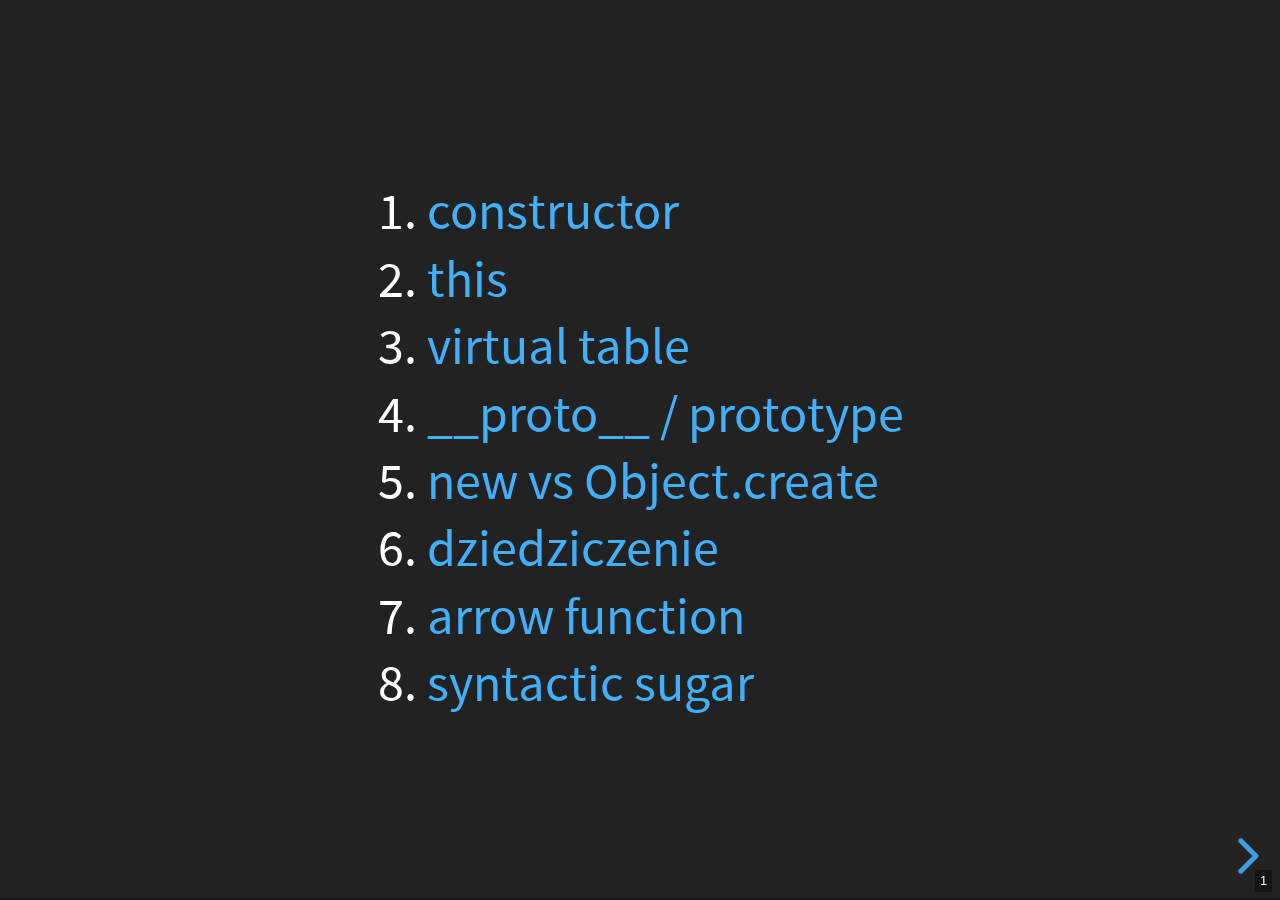
<file: 002-obiektowosc/index.html>
<!doctype html>
<html>
<head>
  <meta charset="utf-8">
  <meta name="viewport" content="width=device-width, initial-scale=1.0, maximum-scale=1.0">

  <title>Bille-Course - Podstawy JavaScript</title>

  <link rel="stylesheet" href="css/reveal.css">
  <link rel="stylesheet" href="css/theme/black.css">

  <link rel="stylesheet" href="lib/css/eval.css">
  <link rel="stylesheet" href="lib/css/grid.css">
  <link rel="stylesheet" href="lib/css/zenburn.css">
</head>
<body>
  <div class="reveal">
    <div class="slides">
      <section id="start" class="centerx">
        <ol>
          <li><a href="#/constructor-start">constructor</a></li>
          <li><a href="#/this-start">this</a></li>
          <li><a href="#/vtable-start">virtual table</a></li>
          <li><a href="#/proto-start">__proto__ / prototype</a></li>
          <li><a href="#/object-create-start">new vs Object.create</a></li>
          <li><a href="#/inheritance-start">dziedziczenie</a></li>
          <li><a href="#/arrow-start">arrow function</a></li>
          <li><a href="#/sugar-start">syntactic sugar</a></li>
        </ol>
      </section>

      <section id="constructor-start">
        <h1>constructor</h1>
      </section>

      <section>
        <textarea class="eval" autocomplete="off" autocorrect="off" spellcheck="false" rows="1">
let a = {};
a;
        </textarea>

        <textarea class="eval" autocomplete="off" autocorrect="off" spellcheck="false" rows="1">
let fn = function () { return 0; }
fn;
        </textarea>

        <textarea class="eval" autocomplete="off" autocorrect="off" spellcheck="false" rows="1">
function fn() { return 0; }
fn;
        </textarea>

        <textarea class="eval" autocomplete="off" autocorrect="off" spellcheck="false" rows="1">
let fn = () =&gt; { return 0; }
fn;
        </textarea>

        <textarea class="eval" autocomplete="off" autocorrect="off" spellcheck="false" rows="1">
let fn = () =&gt; 0
fn;
        </textarea>
      </section>

      <section>
        <textarea class="eval" autocomplete="off" autocorrect="off" spellcheck="false" rows="1">
function fn() { return 0; };
let a = { fn: fn };
a.fn();
        </textarea>

        <textarea class="eval" autocomplete="off" autocorrect="off" spellcheck="false" rows="1">
let fn = () =&gt; { return 0; };
let a = { fn: fn };
a.fn();
        </textarea>

        <textarea class="eval" autocomplete="off" autocorrect="off" spellcheck="false" rows="1">
let a = { fn: function () { return 0; } };
a.fn();
        </textarea>

        <textarea class="eval" autocomplete="off" autocorrect="off" spellcheck="false" rows="1">
let a = { fn: () =&gt; { return 0; } };
a.fn();
        </textarea>
      </section>

      <section>
        <textarea class="eval" autocomplete="off" autocorrect="off" spellcheck="false" rows="1">
function A() {}
let a = new A();
a;
        </textarea>

        <textarea class="eval" autocomplete="off" autocorrect="off" spellcheck="false" rows="1">
function A() {}
let a = new A();
a.constructor;
        </textarea>

        <textarea class="eval" autocomplete="off" autocorrect="off" spellcheck="false" rows="1">
function A() {}
let a = new A();
a instanceof A;
        </textarea>

        <textarea class="eval" autocomplete="off" autocorrect="off" spellcheck="false" rows="1">
function A() {
  this.propA = 1;
}
let a = new A();
a.propA;
        </textarea>
      </section>

      <section>
        <textarea class="eval" autocomplete="off" autocorrect="off" spellcheck="false" rows="1">
function A() {
  return 1;
}
let a = new A();
a;
        </textarea>

        <textarea class="eval" autocomplete="off" autocorrect="off" spellcheck="false" rows="1">
function A() {
  return 1;
}
let a = A();
a;
        </textarea>
      </section>

      <section>
        <textarea class="eval" autocomplete="off" autocorrect="off" spellcheck="false" rows="1">
function A() {
  if (!(this instanceof A)) {
    return new A();
  }
}
let a = new A();
a;
        </textarea>

        <textarea class="eval" autocomplete="off" autocorrect="off" spellcheck="false" rows="1">
function A() {
  if (!(this instanceof A)) {
    return new A();
  }
}
let a = A();
a;
        </textarea>
      </section>

      <section>
        <textarea class="eval" autocomplete="off" autocorrect="off" spellcheck="false" rows="1">
let a = new Array();
a;
        </textarea>

        <textarea class="eval" autocomplete="off" autocorrect="off" spellcheck="false" rows="1">
let a = Array();
a;
        </textarea>
      </section>

      <section>
        <textarea class="eval" autocomplete="off" autocorrect="off" spellcheck="false" rows="1">
function A(a, b = 2) {
  this.propA = a;
  this.propB = b;

  this.fn = function () {
    return this.propA + this.propB;
  };
}
let a = new A(1);
a.fn();
        </textarea>
      </section>

      <section>
        <textarea class="eval" autocomplete="off" autocorrect="off" spellcheck="false" rows="1">
let a = new Date();
let b = new Date();

a.getTime === b.getTime
        </textarea>

        <textarea class="eval" autocomplete="off" autocorrect="off" spellcheck="false" rows="1">
function A(a) {
  this.fn = function () {
    return 1;
  };
}

let a = new A(1);
let b = new A(2);

a.fn !== b.fn;
        </textarea>
      </section>

      <section id="this-start">
        <h1>this</h1>
      </section>

      <section>
        <textarea class="eval" autocomplete="off" autocorrect="off" spellcheck="false" rows="1">
function fn() {
  return this;
}

fn();
        </textarea>

        <textarea class="eval" autocomplete="off" autocorrect="off" spellcheck="false" rows="1">
function fn() {
  return this;
}
let a = { propA: 1 };
a.fn = fn;

a.fn();
        </textarea>
      </section>

      <section>
        <textarea class="eval" autocomplete="off" autocorrect="off" spellcheck="false" rows="1">
function fn() {
  return this;
}
let a = { propA: 1 };

fn.call(a);
        </textarea>

        <textarea class="eval" autocomplete="off" autocorrect="off" spellcheck="false" rows="1">
function fn() {
  return this;
}
let a = { propA: 1 };

fn.apply(a);
        </textarea>

        <textarea class="eval" autocomplete="off" autocorrect="off" spellcheck="false" rows="1">
function fn() {
  return this;
}
let a = { propA: 1 };
let boundFn = fn.bind(a);

boundFn();
        </textarea>
      </section>

      <section>
        <p>bind</p>
        <textarea class="eval" autocomplete="off" autocorrect="off" spellcheck="false" rows="1">
function fn() {
  return this;
}
let a = { propA: 1 };
let boundFn = fn.bind(a);

log("boundFn", boundFn());
log("fn", fn());
        </textarea>
      </section>

      <section>
        <textarea class="eval" autocomplete="off" autocorrect="off" spellcheck="false" rows="1">
function fn() {
  return this;
}
let a = { propA: 1 };
let b = { propB: 2 };

let boundFn = fn.bind(a);
log(boundFn());

boundFn = boundFn.bind(b);
log(boundFn());
        </textarea>
      </section>

      <section>
        <textarea class="eval" autocomplete="off" autocorrect="off" spellcheck="false" rows="1">
function fn() {
  return this;
}
let a = { propA: 1 };
let b = { propB: 2 };

let boundFn = fn.bind(a);
log(boundFn());

boundFn = fn.bind(b);
log(boundFn());
        </textarea>
      </section>

      <section>
        <textarea class="eval" autocomplete="off" autocorrect="off" spellcheck="false" rows="1">
function fn() {
  return this;
}
let a = { propA: 1 };
let b = { propB: 2 };
let boundAFn = fn.bind(a);
let boundBFn = fn.bind(b);

log(boundAFn());
log(boundBFn());
        </textarea>
      </section>

      <section>
        <p>unbind</p>
        <textarea class="eval" autocomplete="off" autocorrect="off" spellcheck="false" rows="1">
let a = {
  fn: function () {
    return this;
  },
};
let callback = a.fn;

log("a.fn", a.fn());
log("callback", callback());
        </textarea>
      </section>

      <section>
        <p>call vs apply</p>
        <textarea class="eval" autocomplete="off" autocorrect="off" spellcheck="false" rows="1">
function fn(arg1, arg2) {
  log(arg1, arg2);
  return this;
}
let a = {};

fn.call(a, 1, 2);
        </textarea>

        <textarea class="eval" autocomplete="off" autocorrect="off" spellcheck="false" rows="1">
function fn(arg1, arg2) {
  log(arg1, arg2);
  return this;
}
let a = {};

fn.apply(a, [1, 2]);
        </textarea>
      </section>

      <section id="vtable-start">
        <h1>virtual table</h1>

        <small>C-style OOP</small>
      </section>

      <section>
        <textarea class="eval" autocomplete="off" autocorrect="off" spellcheck="false" rows="1">
function fn1(self) { return self.propA + 1; };
function fn2(self) { return self.propA + 2; };

let a = {
  fn1: fn1, // &lt;- 1
  fn2: fn2,
  propA: 1,
};

a.fn1(a); // &lt;- 2
        </textarea>
      </section>

      <section>
        <textarea class="eval" autocomplete="off" autocorrect="off" spellcheck="false" rows="1">
function fn1(self) { return self.propA + 1; };
function fn2(self) { return self.propA + 2; };

let vtable = { fn1: fn1, fn2: fn2 }; // &lt;- 1

let a = {
  vtable: vtable, // &lt;- 2
  propA: 1,
};

a.vtable.fn1(a); // &lt;- 3
        </textarea>

        <p>C-macro:</p>
        <pre><code>#define CALL(object, method, ...) \
  object->vtable.method(object, __VA_ARGS__)</code></pre>
        <pre><code>CALL(a, fn1);</code></pre>
      </section>

      <section>
        <textarea class="eval" autocomplete="off" autocorrect="off" spellcheck="false" rows="1">
function fn1(self) { return self.propA + 1; };
function fn2(self) { return self.propA + 2; };
function fn2Alt(self) { return self.propA + 22; };

let vtableA = { fn1: fn1, fn2: fn2 };
let vtableB = { fn1: fn1, fn2: fn2Alt }; // &lt;- 1: fn2Alt

let a = {
  vtable: vtableB, // &lt;- 2: vtableB &lt;=&gt; vtableB
  propA: 1,
};

a.vtable.fn2(a);
        </textarea>
      </section>

      <section>
        <textarea class="eval" autocomplete="off" autocorrect="off" spellcheck="false" rows="1">
function fn1(self) { return self.propA + 1; };
function fn2(self) { return self.propA + 2; };
function fn2Alt(self) { return self.propA + 22; };

let vtableA = { fn1: fn1, fn2: fn2 };
let vtableB = {
  ...vtableA, // &lt;- 1: spread
  fn2: fn2Alt // &lt; - 2: override
};

let a = {
  vtable: vtableA, // &lt;- 3
  propA: 1,
};

log(a.vtable.fn2(a));

a.vtable = vtableB; // &lt;- 4

log(a.vtable.fn2(a));
        </textarea>
      </section>

      <section>
        <textarea class="eval" autocomplete="off" autocorrect="off" spellcheck="false" rows="1">
function fn1(self) { return self.propA + 1; };
function fn2(self) { return self.propA + 2; };
function fn2Alt(self) { return self.propA + 22; };

let vtable = { fn1: fn1, fn2: fn2 };

let a = {
  vtable: vtable,
  propA: 1,
};

log(a.vtable.fn2(a));

vtable.fn2 = fn2Alt; // &lt;- 1

log(a.vtable.fn2(a));
        </textarea>
      </section>

      <section>
        <textarea class="eval" autocomplete="off" autocorrect="off" spellcheck="false" rows="1">
function fn1(self) { return self.propA + 1; };
function fn2(self) { return self.propA + 2; };
function fn2Alt(self) { return self.propA + 22; };

let vtable = { fn1: fn1, fn2: fn2 };

let a = { vtable: vtable, propA: 1 };
let b = { vtable: vtable, propA: 100 };

log(a.vtable.fn2(a), b.vtable.fn2(b));

vtable.fn2 = fn2Alt; // &lt;- 1

log(a.vtable.fn2(a), b.vtable.fn2(b));
        </textarea>
      </section>

      <section>
        <textarea class="eval" autocomplete="off" autocorrect="off" spellcheck="false" rows="1">
function fn1(self) { return self.propA + 1; };
function fn2(self) { return self.propA + 2; };
function fn2Alt(self) { return self.propA + 22; };

let vtable = { fn1: fn1, fn2: fn2 };

let a = { vtable: vtable, propA: 1 };
let b = { vtable: vtable, propA: 100 };

log(a.vtable.fn2(a), b.vtable.fn2(b));

a.vtable.fn2 = fn2Alt; // &lt;- 1: a.vtable === b.vtable

log(a.vtable.fn2(a), b.vtable.fn2(b));
        </textarea>
      </section>

      <section>
        <p>vtable compatibility</p>
        <textarea class="eval" autocomplete="off" autocorrect="off" spellcheck="false" rows="1">
function fn1(self) { return self.propA + 1; };
function fn2(self) { return self.propA + 2; };
function fn2Alt(self) { return self.propA + 22; };

let vtableA = { fn1: fn1, fn2: fn2 };
let vtableB = { ...vtableA, fn2: fn2Alt };

let a = { vtable: vtableA, propA: 1 }; // &lt;- 1: vtableA
let b = { vtable: vtableB, propA: 100 }; // &lt;- 2: vtableB

a.vtable.fn2(b); // &lt;- 3: self -&gt; b
        </textarea>
      </section>

      <section>
        <textarea class="eval" autocomplete="off" autocorrect="off" spellcheck="false" rows="1">
function fn1(self) { return self.propA + 1; };
function fn2(self) { return self.propA + 2; };
function fn2AltC(self) { return self.propC + 3; };

let vtableA = { fn1: fn1, fn2: fn2 };
let vtableC = { ...vtableA, fn2: fn2AltC };

let a = { vtable: vtableA, propA: 1 }; // &lt;- 1: propA
let c = { vtable: vtableC, propC: 100 }; // &lt;- 2: propC

a.vtable.fn2(c); // &lt;- 3: self -&gt; c
        </textarea>
      </section>

      <section>
        <textarea class="eval" autocomplete="off" autocorrect="off" spellcheck="false" rows="1">
function fn1(self) { return self.propA + 1; };
function fn2ObjA(self) { return self.objA.propA + 2; };
function fn2AltC(self) { return self.propC + 3; };

let vtableA = { fn1: fn1, fn2: fn2ObjA };
let vtableC = { ...vtableA, fn2: fn2AltC };

let a = { vtable: vtableA, objA: { propA: 1 } }; // &lt;- 1
let c = { vtable: vtableC, propC: 100 }; // &lt;- 2

a.vtable.fn2(c); // &lt;- 3: self -&gt; c
        </textarea>
      </section>

      <section id="proto-start">
        <h1>__proto__<br/>&amp;<br/>prototype</h1>
      </section>

      <section>
        <h4>disclaimer</h4>
        <p>a.__proto__ === Object.getPrototypeOf(a)</p>
      </section>

      <section>
        <textarea class="eval" autocomplete="off" autocorrect="off" spellcheck="false" rows="1">
function fn() { return this.propA; }
function A() {
  this.propA = 1;
}

let a = new A();
a.__proto__.fn = fn; // a.__proto__ &lt;=&gt; a.vtable

a.__proto__.fn.call(a); // a.vtable.fn(a)
        </textarea>

        <textarea class="eval" autocomplete="off" autocorrect="off" spellcheck="false" rows="1">
function fn() { return this.propA; }
function A() {
  this.propA = 1;
}

let a = new A();
a.__proto__.fn = fn;

a.fn();
        </textarea>
      </section>

      <section>
        <pre><code>a.fn();</code></pre>
        <ul>
          <li><pre><code>a.fn</code></pre></li>
          <li><pre><code>a.__proto__.fn</code></pre></li>
          <li><pre><code>a.__proto__.__proto__.fn</code></pre></li>
          <li><pre><code>a.__proto__.__proto__.__proto__.fn</code></pre></li>
          <li>etc</li>
        </ul>
      </section>

      <section>
        <p>Call pseudo-implementation</p>
        <pre><code>function call(object, method, ...args) {
  let current = object;
  while (current !== null) {
    if (current.hasOwnProperty(method)) {
      return current[method].apply(object, ...args);
    } else {
      current = current.__proto__;
    }
  }

  throw new TypeError(method + ' is not a function');
}

a.fn(1, 2, 3) === call(a, 'fn', 1, 2, 3);</code></pre>
      </section>

      <section>
        <textarea class="eval" autocomplete="off" autocorrect="off" spellcheck="false" rows="1">
function fn() { return this.propA; }
function A() {
  this.propA = 1;
}
A.prototype.fn = fn; // A.prototype

let a = new A();

a.fn();
        </textarea>
      </section>

      <section>
        <textarea class="eval" autocomplete="off" autocorrect="off" spellcheck="false" rows="1">
function A() {
  this.propA = 1;
}

let a = new A();

a.__proto__ === A.prototype
        </textarea>

        <textarea class="eval" autocomplete="off" autocorrect="off" spellcheck="false" rows="1">
function A() {
  this.propA = 1;
}

let a = new A();
a.__proto__.fn = function () { return this.propA; };

A.prototype.fn;
        </textarea>
      </section>

      <section>
        <textarea class="eval" autocomplete="off" autocorrect="off" spellcheck="false" rows="1">
function A() {
  this.propA = 1;
}

let a = new A();

a.propA;
        </textarea>

        <textarea class="eval" autocomplete="off" autocorrect="off" spellcheck="false" rows="1">
function A() {}
A.prototype.propA = 1;

let a = new A();

a.propA;
        </textarea>
      </section>

      <section>
        <textarea class="eval" autocomplete="off" autocorrect="off" spellcheck="false" rows="1">
function A() {}
A.prototype.objA = {
  propA: 1,
};

let a = new A();
let b = new A();

b.objA.propA = 2;
a.objA.propA;
        </textarea>

        <textarea class="eval" autocomplete="off" autocorrect="off" spellcheck="false" rows="1">
function A() {
  this.objA = {
    propA: 1,
  };
}

let a = new A();
let b = new A();

b.objA.propA = 2;
a.objA.propA;
        </textarea>
      </section>

      <section>
        <textarea class="eval" autocomplete="off" autocorrect="off" spellcheck="false" rows="1">
function fn() {
  return this;
}
function A() {
  this.propA = 1;
}
A.prototype.fn = fn;

let a = new A();

a.fn();
        </textarea>
      </section>

      <section>
        <textarea class="eval" autocomplete="off" autocorrect="off" spellcheck="false" rows="1">
let a = new Date();
let b = new Date();

a.getTime === b.getTime
        </textarea>

        <textarea class="eval" autocomplete="off" autocorrect="off" spellcheck="false" rows="1">
function A(a) {
  this.propA = a;
  this.fn = function () {
    return this.propA;
  };
}

let a = new A(1);
let b = new A(2);

a.fn !== b.fn;
        </textarea>
      </section>

      <section>
        <textarea class="eval" autocomplete="off" autocorrect="off" spellcheck="false" rows="1">
let a = new Date();
let b = new Date();

a.getTime === b.getTime
        </textarea>

        <textarea class="eval" autocomplete="off" autocorrect="off" spellcheck="false" rows="1">
function fn() {
  return this.propA;
}
function A(a) {
  this.propA = a;
}
A.prototype.fn = fn;

let a = new A(1);
let b = new A(2);

a.fn === b.fn;
        </textarea>
      </section>

      <section>
        <textarea class="eval" autocomplete="off" autocorrect="off" spellcheck="false" rows="1">
function fn() {
  return this.propA;
}
function A(a) {
  this.propA = a;
}
function B() {
  log('constructor B');
}
A.prototype.constructor = B;

let a = new A(1);
a;
        </textarea>
      </section>

      <section>
        <textarea class="eval" autocomplete="off" autocorrect="off" spellcheck="false" rows="1">
function fn() {
  return this.propA;
}
function A(a) {
  this.propA = a;
}
function B() {
  log('constructor B');
}
A.prototype.constructor = B;

let a = new A(1);
log('a instanceof A', a instanceof A);
log('a instanceof B', a instanceof B);
a;
        </textarea>
      </section>

      <section id="object-create-start">
        <h1>new vs Object.create</h1>
      </section>

      <section>
        <textarea class="eval" autocomplete="off" autocorrect="off" spellcheck="false" rows="1">
function A() {
  log('constructor');
  this.propA = 1;
}
A.prototype.propB = 2;
A.prototype.fn = function () { return { a: this.propA, b: this.propB }; };

let a = new A();
a;
        </textarea>

        <textarea class="eval" autocomplete="off" autocorrect="off" spellcheck="false" rows="1">
function A() {
  log('constructor');
  this.propA = 1;
}
A.prototype.propB = 2;
A.prototype.fn = function () { return { a: this.propA, b: this.propB }; };

let a = Object.create(A.prototype);
a;
        </textarea>
      </section>

      <section>
        <textarea class="eval" autocomplete="off" autocorrect="off" spellcheck="false" rows="1">
function A() {
  log('constructor');
  this.propA = 1;
}
A.prototype.propB = 2;
A.prototype.fn = function () { return { a: this.propA, b: this.propB }; };

let a = new A();
a.fn();
        </textarea>

        <textarea class="eval" autocomplete="off" autocorrect="off" spellcheck="false" rows="1">
function A() {
  log('constructor');
  this.propA = 1;
}
A.prototype.propB = 2;
A.prototype.fn = function () { return { a: this.propA, b: this.propB }; };

let a = Object.create(A.prototype);
a.fn();
        </textarea>
      </section>

      <section id="inheritance-start">
        <h1>inheritance</h1>
      </section>

      <section>
        <textarea class="eval" autocomplete="off" autocorrect="off" spellcheck="false" rows="1">
function fn1(self) { return self.propA + 1; };
function fn2(self) { return self.propA + 2; };

let vtableA = { fn1: fn1 };
let vtableB = {
  ...vtableA,
  fn2: fn2
};

let a = {
  vtable: vtableB,
  propA: 1,
};

a.vtable.fn2(a);
        </textarea>
      </section>

      <section>
        <textarea class="eval" autocomplete="off" autocorrect="off" spellcheck="false" rows="1">
function fn1() { return this.propA + 1; };
function fn2() { return this.propA + 2; };

function A() { log('A'); }
A.prototype.propA = 1;
A.prototype.fn1 = fn1;

function B() { log('B'); }
B.prototype = {
  ...A.prototype,
  constructor: B,
  fn2: fn2,
};

let a = new B();
a.fn2();
        </textarea>
      </section>

      <section>
        <textarea class="eval" autocomplete="off" autocorrect="off" spellcheck="false" rows="1">
function fn1() { return this.propA + 1; };
function fn2() { return this.propA + 2; };

function A() { log('A'); }
A.prototype.propA = 1;
A.prototype.fn1 = fn1;

function B() { log('B'); }
B.prototype = Object.create(A.prototype);
B.prototype.constructor = B;
B.prototype.fn2 = fn2;

let a = new B(1);
a.fn2();
        </textarea>
      </section>

      <section>
        <textarea class="eval" autocomplete="off" autocorrect="off" spellcheck="false" rows="1">
function fn1() { return this.propA + 1; };
function fn2() { return this.propA + this.propB; };

function A(arg1) {
  log('A', this);
  this.propA = arg1;
}
A.prototype.fn1 = fn1;

function B(arg1) {
  A.call(this, arg1); // super(arg1)
  log('B', this);
  this.propB = 100;
}
B.prototype = {
  ...A.prototype,
  constructor: B,
  fn2: fn2,
};

let a = new B(1);
a.fn2();
        </textarea>
      </section>

      <section>
        <textarea class="eval" autocomplete="off" autocorrect="off" spellcheck="false" rows="1">
function A() { this.propA = 1; }
A.prototype.fn1 = function () {
  log('A fn1');
  return this.propA;
};

function B() {
  A.call(this);
}
B.prototype = {
  ...A.prototype,
  constructor: B,
  propB: 100,
  fn1: function () { // override fn1
    log('B fn1');
    return A.prototype.fn1.call(this) + this.propB;
  },
};

let a = new B(1);
a.fn1();
        </textarea>
      </section>

      <section id="arrow-start">
        <h1>arrow function</h1>
      </section>

      <section>
        <textarea class="eval" autocomplete="off" autocorrect="off" spellcheck="false" rows="1">
function A() {
  this.propA = 1;
  this.fn = () => {
    log('this', this);
    return this.propA;
  };
}

let a = new A();
a.fn();
        </textarea>
      </section>

      <section>
        <textarea class="eval" autocomplete="off" autocorrect="off" spellcheck="false" rows="1">
function A() {}
A.prototype.propA = 1;
A.prototype.fn = () => {
  log('this', this);
  return this.propA;
};

let a = new A();
a.fn();
        </textarea>
      </section>

      <section>
        <textarea class="eval" autocomplete="off" autocorrect="off" spellcheck="false" rows="1">
const fn = () => {
  log('this', this);
  return this.propA;
};

function A() {}
A.prototype.propA = 1;

let a = new A();
fn.call(a);
        </textarea>
      </section>

      <section>
        <textarea class="eval" autocomplete="off" autocorrect="off" spellcheck="false" rows="1">
function A() {
  this.propA = 1;
}
A.prototype.fn = function () {
  return function () { // function
    log('this', this);
    return this.propA;
  };
};

let a = new A();
let b = {
  propB: 100,
  callback: a.fn() // "create" method
};
b.callback();
        </textarea>
      </section>

      <section>
        <textarea class="eval" autocomplete="off" autocorrect="off" spellcheck="false" rows="1">
function A() {
  this.propA = 1;
}
A.prototype.fn = function () {
  return () => { // arrow function
    log('this', this);
    return this.propA;
  };
};

let a = new A();
let b = {
  propB: 100,
  callback: a.fn() // "create" method
};
b.callback();
        </textarea>
      </section>

      <section id="sugar-start">
        <h1>syntatic sugar</h1>
      </section>

      <section>
        <textarea class="eval" autocomplete="off" autocorrect="off" spellcheck="false" rows="1">
class A {
  constructor() {
    this.propA = 1;
  }

  fn() {
    return this.propA;
  }
}

let a = new A();
a.fn();
        </textarea>
      </section>

      <section>
        <textarea class="eval" autocomplete="off" autocorrect="off" spellcheck="false" rows="1">
class A {
  constructor() {
    this.propA = 1;
  }

  fn() {
    return this.propA;
  }
}

class B extends A {
  constructor() {
    super();
    this.propB = 100;
  }

  fn() {
    return super.fn() + this.propB;
  }
}

let a = new B();
a.fn();
        </textarea>
      </section>

      <section>
        <textarea class="eval" autocomplete="off" autocorrect="off" spellcheck="false" rows="1">
let A = class {
  constructor() {
    this.propA = 1;
  }

  fn() {
    return this.propA;
  }
}

let B = class extends A {
  constructor() {
    super();
    this.propB = 100;
  }

  fn() {
    return super.fn() + this.propB;
  }
}

let a = new B();
a.fn();
        </textarea>
      </section>

      <section>
        <textarea class="eval" autocomplete="off" autocorrect="off" spellcheck="false" rows="1">
class A {
  constructor() {
    this.propA = 1;
  }

  fn() {
    log('this', this);
    return this.propA;
  }
}

let a = new A();
let b = { propB: 100 };
a.fn.call(b);
        </textarea>
      </section>

      <section>
        <textarea class="eval" autocomplete="off" autocorrect="off" spellcheck="false" rows="1">
class A {
  constructor() {
    this.internalPropA = 1;
  }

  get propA() {
    log('getter');
    return this.internalPropA;
  }

  set propA(value) {
    log('setter', value);
    this.internalPropA = value;
  }
}

let a = new A();
a.propA = 2;
a.propA;
        </textarea>
      </section>

      <section>
        <p>side-by-side</p>
        <div class="flex">
          <div class="item">
            <textarea class="eval" autocomplete="off" autocorrect="off" spellcheck="false" rows="1">
class A {
  constructor(argA) {
    this.propA = argA;
  }
}

new A(1);
            </textarea>
          </div>
          <div class="item">
            <textarea class="eval" autocomplete="off" autocorrect="off" spellcheck="false" rows="1">
function A(argA) {
  this.propA = argA;
}

new A(1);
            </textarea>
          </div>
        </div>
      </section>

      <section>
        <div class="flex">
          <div class="item">
            <textarea class="eval" autocomplete="off" autocorrect="off" spellcheck="false" rows="1">
class A {
  fn() {
    return this;
  }
}

new A();
              </textarea>
            </div>
            <div class="item">
              <textarea class="eval" autocomplete="off" autocorrect="off" spellcheck="false" rows="1">
function A() {}
A.prototype.fn = function () {
  return this;
};

new A();
              </textarea>
          </div>
        </div>
      </section>

      <section>
        <div class="flex">
          <div class="item">
            <textarea class="eval" autocomplete="off" autocorrect="off" spellcheck="false" rows="1">
class A {
  constructor(argA) {
    this.propA = argA;
  }
}

class B extends A {
  constructor(argA, argB) {
    super(argA);
    this.propB = argB;
  }
}

let b = new B(1, 2);
log('is A', b instanceof A);
log('is B', b instanceof B);
b;
              </textarea>
          </div>
          <div class="item">
            <textarea class="eval" autocomplete="off" autocorrect="off" spellcheck="false" rows="1">
function A(argA) {
  this.propA = argA;
}

function B(argA, argB) {
  A.call(this, argA);
  this.propB = argB;
}
B.prototype = Object.create(A.prototype);
B.prototype.constructor = B;

let b = new B(1, 2);
log('is A', b instanceof A);
log('is B', b instanceof B);
b;
              </textarea>
          </div>
        </div>
      </section>

      <section>
        <div class="flex">
          <div class="item">
            <textarea class="eval" autocomplete="off" autocorrect="off" spellcheck="false" rows="1">
class A {
  fn() {
    return 'base';
  }
}

class B extends A {}

let b = new B();
b.fn();
            </textarea>
          </div>
          <div class="item">
            <textarea class="eval" autocomplete="off" autocorrect="off" spellcheck="false" rows="1">
function A() {}
A.prototype.fn = function () {
  return 'base';
};

function B() {}
B.prototype = Object.create(A.prototype);
B.prototype.constructor = B;

let b = new B();
b.fn();
            </textarea>
          </div>
        </div>
      </section>

      <section>
        <div class="flex">
          <div class="item">
            <textarea class="eval" autocomplete="off" autocorrect="off" spellcheck="false" rows="1">
class A {
  fn() {
    return 'base';
  }
}

class B extends A {
  fn() {
    return 'override';
  }
}

let b = new B();
b.fn();
            </textarea>
          </div>
          <div class="item">
            <textarea class="eval" autocomplete="off" autocorrect="off" spellcheck="false" rows="1">
function A() {}
A.prototype.fn = function () {
  return 'base';
};

function B() {}
B.prototype = Object.create(A.prototype);
B.prototype.fn = function () {
  return 'override';
};
B.prototype.constructor = B;

let b = new B();
b.fn();
            </textarea>
          </div>
        </div>
      </section>

      <section>
        <div class="flex">
          <div class="item">
            <textarea class="eval" autocomplete="off" autocorrect="off" spellcheck="false" rows="1">
class A {
  fn() {
    return 'base';
  }
}

class B extends A {
  fn() {
    return 'override-' + super.fn();
  }
}

let b = new B();
b.fn();
            </textarea>
          </div>
          <div class="item">
            <textarea class="eval" autocomplete="off" autocorrect="off" spellcheck="false" rows="1">
function A() {}
A.prototype.fn = function () {
  return 'base';
};

function B() {}
B.prototype = Object.create(A.prototype);
B.prototype.fn = function () {
  return 'override-' + A.prototype.fn.call(this);
};
B.prototype.constructor = B;

let b = new B();
b.fn();
            </textarea>
          </div>
        </div>
      </section>

      <section>
        <h3>;</h3>

        <aside class="notes"><p></p></aside>
      </section>
    </div>
  </div>

  <script src="lib/js/head.min.js"></script>
  <script src="js/reveal.js"></script>

  <script>
    Reveal.initialize({
      dependencies: [
        { src: 'plugin/eval/eval.js' },
      ],
      history: true,
      slideNumber: true,
      // center: false,
    });
  </script>
</body>
</html>
</file>
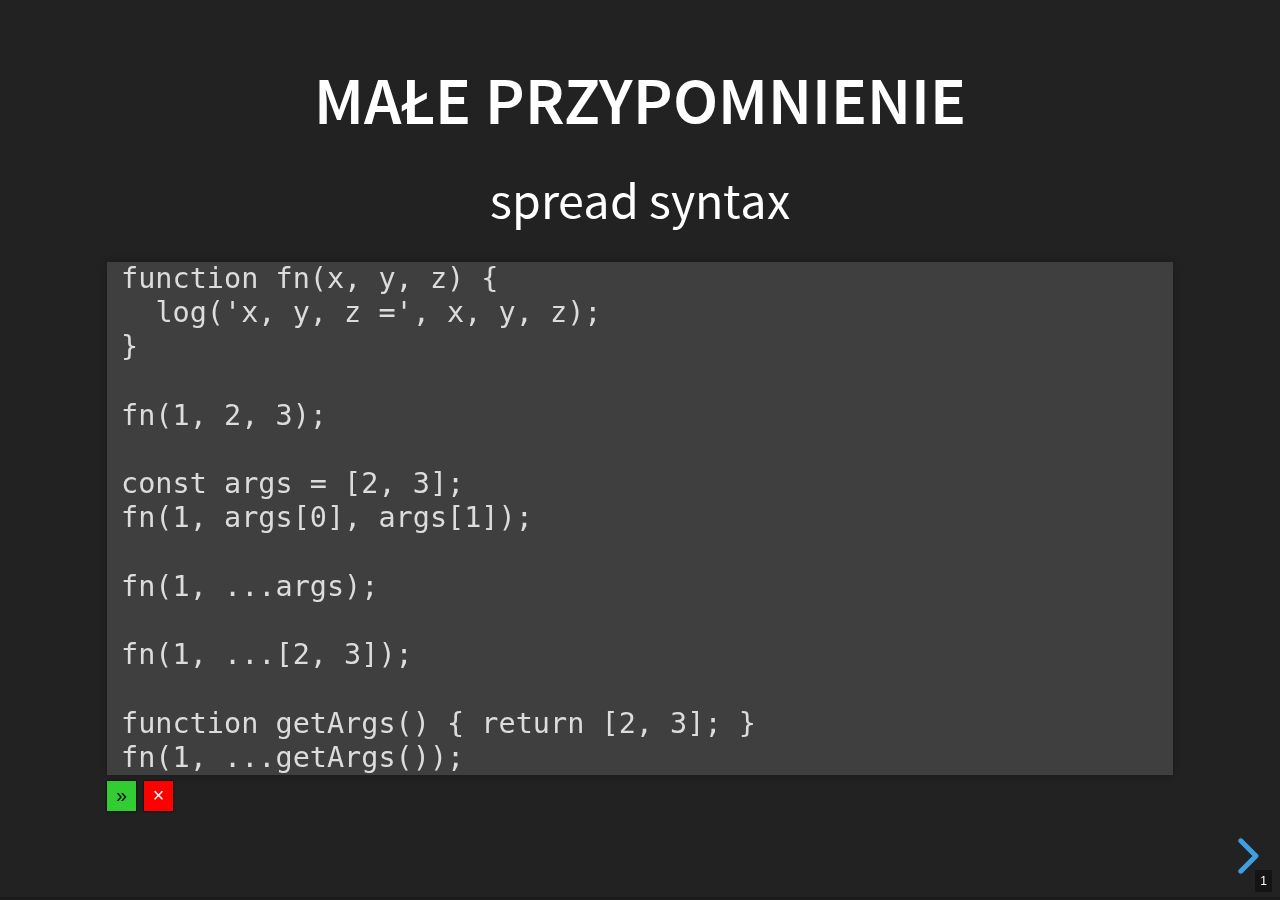
<file: 003-funkcyjnosc/index.html>
<!doctype html>
<html>
<head>
  <meta charset="utf-8">
  <meta name="viewport" content="width=device-width, initial-scale=1.0, maximum-scale=1.0">

  <title>Bille-Course - Podstawy JavaScript</title>

  <link rel="stylesheet" href="css/reveal.css">
  <link rel="stylesheet" href="css/theme/black.css">

  <link rel="stylesheet" href="lib/css/zenburn.css">
  <link rel="stylesheet" href="lib/css/eval.css">

  <script>
    function compose(...args) {
      return (x) => {
        let result = x;
        for (let i = args.length - 1; i >= 0; i--) {
          result = args[i](result);
        }
        return result;
      };
    }

    function pipe(...args) {
      return (x) => {
        let result = x;
        for (let i = 0; i < args.length; i++) {
          result = args[i](result);
        }
        return result;
      };
    }

    function curryN(n, fn) {
      return (...args) => {
        if (args.length >= n) {
          return fn(...args);
        } else {
          return curryN(n - args.length, (...restArgs) => {
            return fn(...args, ...restArgs);
          });
        }
      };
    }

    function map(callback, input) {
      return (input) => {
        return input.map(callback);
      };
    }

    function filter(callback) {
      return (input) => {
        return input.filter(callback);
      };
    }

    function reduce(callback, initial) {
      return (input) => {
        return input.reduce(callback, initial);
      };
    }

    function tap(callback) {
      return (input) => {
        callback(input);
        return input;
      }
    }

    function pick(key) {
      return (input) => input != null ? input[key] : undefined;
    }

    function pluck(key) {
      return map(pick(key));
    }

    function path(props) {
      return pipe(
        ...props.map(pick)
      );
    }

    function accessObject(name, callback) {
      return (input) => {
        if (typeof input !== 'object' || input === null) {
          input = {};
        }

        return {
          ...input,
          [name]: callback(input[name]),
        }
      };
    }

    function accessArray(index, callback) {
      return (input) => {
        if (!Array.isArray(input)) {
          input = [];
        }


        return [
          ...input.slice(0, index),
          ...Array(Math.max(0, index - input.length)),
          callback(input[index]),
          ...input.slice(index + 1),
        ];
      };
    }

    function access(key, callback) {
      if (typeof key === 'number') {
        return accessArray(key, callback);
      } else {
        return accessObject(key, callback);
      }
    }

    function accessPath(path, callback) {
      return compose(
        ...path.map(curryN(2, access))
      )(callback);
    }
  </script>
</head>
<body>
  <div class="reveal">
    <div class="slides">
      <!-- <section id="start">
        <ol>
          <li><a href="#/paradigms-start">paradygmaty</a></li>
          <li><a href="#/components-start">komponenty fp</a></li>
          <li><a href="#/reduce-start">reduce</a></li>
          <li><a href="#/objects-start">praca z obiektami</a></li>
        </ol>
      </section> -->

      <section>
        <h3>małe przypomnienie</h3>
        <p>spread syntax</p>

        <textarea class="eval" autocomplete="off" autocorrect="off" spellcheck="false" rows="1">
function fn(x, y, z) {
  log('x, y, z =', x, y, z);
}

fn(1, 2, 3);

const args = [2, 3];
fn(1, args[0], args[1]);

fn(1, ...args);

fn(1, ...[2, 3]);

function getArgs() { return [2, 3]; }
fn(1, ...getArgs());
        </textarea>
      </section>

      <section>
        <p>tworzenie funkcji</p>

        <textarea class="eval" autocomplete="off" autocorrect="off" spellcheck="false" rows="1">
let fn = function () { return 0; }
fn;
        </textarea>

        <textarea class="eval" autocomplete="off" autocorrect="off" spellcheck="false" rows="1">
function fn() { return 0; }
fn;
        </textarea>

        <textarea class="eval" autocomplete="off" autocorrect="off" spellcheck="false" rows="1">
let fn = () =&gt; { return 0; }
fn;
        </textarea>

        <textarea class="eval" autocomplete="off" autocorrect="off" spellcheck="false" rows="1">
let fn = () =&gt; 0
fn;
        </textarea>
      </section>

      <section id="paradigms-start">
        <h1>paradygmaty</h1>
        <ul>
          <li>proceduralny</li>
          <li>obiektowy</li>
          <li><u>funkcyjny</u></li>
        </ul>
      </section>

      <section>
        <textarea class="eval" autocomplete="off" autocorrect="off" spellcheck="false" rows="1">
function fn(input) {
  let result = [];
  for (let i = 0; i &lt; input.length; i++) {
    if (input[i] % 2 === 1) {
      result.push(input[i] * 2);
    }
  }
  return result;
}
fn([1, 2, 3]);
        </textarea>
      </section>

      <section>
        <textarea class="eval" autocomplete="off" autocorrect="off" spellcheck="false" rows="1">
class NumberList {
  constructor(list) { this.list = list; }

  applyCriteria(criteria) {
    this.list = this.list.filter((value) => {
      return criteria.run(value);
    });
  }

  applyProcessor(processor) {
    this.list = this.list.map((value) => {
      return processor.run(value);
    });
  }
}
class EvenCriteria { run(value) { return value % 2; } }
class MultiplyProcessor { run(value) { return value * 2; } }

const numberList = new NumberList([1, 2, 3]);
numberList.applyCriteria(new EvenCriteria());
numberList.applyProcessor(new MultiplyProcessor());
numberList.list;
        </textarea>
        <!-- <textarea class="eval" autocomplete="off" autocorrect="off" spellcheck="false" rows="1">
        function fn(input) {
  let result = [];
  input.forEach((value) =&gt; {
    if (value % 2 === 1) {
      result.push(value * 2);
    }
  });
  return result;
}
fn([1, 2, 3]);
        </textarea>

        <textarea class="eval" autocomplete="off" autocorrect="off" spellcheck="false" rows="1">
function fn(input) {
  return input
    .filter((value) =&gt; {
      return value % 2 === 1;
    })
    .map((value) =&gt; {
      return value * 2;
    });
}
fn([1, 2, 3]);
        </textarea> -->
      </section>

      <section>
        <textarea class="eval" autocomplete="off" autocorrect="off" spellcheck="false" rows="1">
const multiply = (value) =&gt; value * 2;
const isEven = (value) =&gt; value % 2 === 1;

const map = (callback, input) => input.map(callback);
const filter = (callback, input) => input.filter(callback);

function fn(input) {
  return map(multiply, filter(isEven, input));
}
fn([1, 2, 3]);
        </textarea>

        <textarea class="eval" autocomplete="off" autocorrect="off" spellcheck="false" rows="1">
const multiply = (value) =&gt; value * 2;
const isEven = (value) =&gt; value % 2 === 1;

// function map(...) { ... }
// function filter(...) { ... }

const fn = compose(
  map(multiply),
  filter(isEven)
);
fn([1, 2, 3]);
        </textarea>
      </section>

      <section id="components-start">
        <h1>komponenty fp</h1>
        <ul>
          <li><a href="#pure-impure-functions-start">pure/impure functions</a></li>
          <li><a href="#side-effects-start">side effects</a></li>
          <li><a href="#composition-start">composition</a></li>
          <li><a href="#currying-start">currying</a></li>
          <li>**recursion</li>
        </ul>
      </section>

      <section id="pure-impure-functions-start">
        <h2>pure/impure functions</h2>
      </section>

      <section>
        <textarea class="eval" autocomplete="off" autocorrect="off" spellcheck="false" rows="1">
function pure(a, b) {
  return a + b;
}
pure(1, 2);
        </textarea>

        <textarea class="eval" autocomplete="off" autocorrect="off" spellcheck="false" rows="1">
function pure(a, b) {
  return a > b ? a : b;
}
pure(1, 2);
        </textarea>
      </section>

      <section>
        <textarea class="eval" autocomplete="off" autocorrect="off" spellcheck="false" rows="1">
function impure(a, b) {
  a.propB = b;
  return a;
}
let a = {};
log('impure', impure(a, 2));
a;
        </textarea>

        <textarea class="eval" autocomplete="off" autocorrect="off" spellcheck="false" rows="1">
function impure(a, b) {
  // łatwo zapomnieć, że pojawi się w konsoli przeglądarki
  console.log(a, b);
  return a + b;
}
impure(1, 2);
        </textarea>
      </section>

      <section>
        <textarea class="eval" autocomplete="off" autocorrect="off" spellcheck="false" rows="1">
function pure(a, b) {
  return a + b;
}

function fn(a) { // pure
  return pure(a, 3);
}
fn(1);
        </textarea>

        <textarea class="eval" autocomplete="off" autocorrect="off" spellcheck="false" rows="1">
function impure(a, b) {
  a.propA = b;
  return a;
}

function fn(a) { // impure
  return impure(a, 3);
}
let a = {};
fn(a);
a;
        </textarea>
      </section>

      <section>
        <h3>Impure?</h3>
        <ol>
          <li>mutability: modyfikowanie zewnętrznych obiektów lub zmiennych</li>
          <li>wywoływanie funkcji impure</li>
          <li>
            I/O
            <ol>
              <li>uzywanie method obiektu <code>console</code></li>
              <li>modyfikowanie DOMa (przeglądarka)</li>
              <li>operacje na plikach, tj. czytanie/zapisywanie (serwer)</li>
              <li>requesty sieciowe (przeglądarka i serwer)</li>
            </ol>
          </li>
        </ol>
      </section>


      <section id="side-effects-start">
        <h2>side effects</h2>
      </section>

      <section>
        <textarea class="eval" autocomplete="off" autocorrect="off" spellcheck="false" rows="1">
function pure(a, b) {
  return a + b;
}
log(pure(1, 2));
log(pure(1, 2));
log(pure(1, 2));
        </textarea>
      </section>

      <section>
        <textarea class="eval" autocomplete="off" autocorrect="off" spellcheck="false" rows="1">
let counter = 0;
function impure(a, b) {
  return a + b + counter++;
}
log(impure(1, 2));
log(impure(1, 2));
log(impure(1, 2));
        </textarea>
      </section>

      <!--
      <section>
        <textarea class="eval" autocomplete="off" autocorrect="off" spellcheck="false" rows="1">
function pure(a, b) {
  while (b > 0) { b--; a++; }
  return a;
}

function memoize(fn) {
  const cache = [];
  return (...args) =&gt; {
    const stringArgs = JSON.stringify(args);
    const cached = cache.find((item) =&gt; item.args = stringArgs);
    if (cached) {
      return cached.result;
    } else {
      const result = fn(...args);
      cache.push({ args: stringArgs, result });
      return result;
    }
  };
}
const pureMemoized = memoize(pure);
log(pureMemoized(1, 200));
log(pureMemoized(1, 200));
log(pureMemoized(1, 200));
        </textarea>
      </section>
      -->

      <section id="composition-start">
        <h2>composition</h2>
      </section>

      <section>
        <textarea class="eval" autocomplete="off" autocorrect="off" spellcheck="false" rows="1">
const square = (x) =&gt; x * x;
const multiply = (x) =&gt; x * 2;
const decrease = (x) =&gt; x - 1;

// ((x - 1) * 2) ^ 2
square(multiply(decrease(12)));
        </textarea>

        <textarea class="eval" autocomplete="off" autocorrect="off" spellcheck="false" rows="1">
const square = (x) =&gt; x * x;
const multiply = (x) =&gt; x * 2;
const decrease = (x) =&gt; x - 1;

function f(x) {
  return square(multiply(decrease(x)));
}

f(12);
        </textarea>
      </section>

      <section>
        <textarea class="eval" autocomplete="off" autocorrect="off" spellcheck="false" rows="1">
const square = (x) =&gt; x * x;
const multiply = (x) =&gt; x * 2;
const decrease = (x) =&gt; x - 1;

function compose3(fn1, fn2, fn3) {
  return (x) =&gt; {
    return fn1(fn2(fn3(x)));
  };
}

const f = compose3(square, multiply, decrease);
f(12);
        </textarea>
      </section>

      <section>
        <textarea class="eval" autocomplete="off" autocorrect="off" spellcheck="false" rows="1">
const square = (x) =&gt; x * x;
const multiply = (x) =&gt; x * 2;
const decrease = (x) =&gt; x - 1;

function compose3(fn1, fn2, fn3) {
  return (x) =&gt; {
    let result = x;
    result = fn3(result);
    result = fn2(result);
    result = fn1(result);
    return result;
  };
}

const f = compose3(square, multiply, decrease);
f(12);
        </textarea>
      </section>

      <section>
        <textarea class="eval" autocomplete="off" autocorrect="off" spellcheck="false" rows="1">
const square = (x) =&gt; x * x;
const multiply = (x) =&gt; x * 2;
const decrease = (x) =&gt; x - 1;

function compose3(fnList) {
  return (x) =&gt; {
    let result = x;
    result = fnList[2](result);
    result = fnList[1](result);
    result = fnList[0](result);
    return result;
  };
}

const f = compose3([square, multiply, decrease]);
f(12);
        </textarea>
      </section>

      <section>
        <textarea class="eval" autocomplete="off" autocorrect="off" spellcheck="false" rows="1">
const square = (x) =&gt; x * x;
const multiply = (x) =&gt; x * 2;
const decrease = (x) =&gt; x - 1;

function compose(fnList) {
  return (x) =&gt; {
    let result = x;
    for (let i = fnList.length - 1; i &gt;= 0; i--) {
      result = fnList[i](result);
    }
    return result;
  };
}

const f = compose([square, multiply, decrease]);
f(12);
        </textarea>
      </section>

      <section>
        <textarea class="eval" autocomplete="off" autocorrect="off" spellcheck="false" rows="1">
const square = (x) =&gt; x * x;
const multiply = (x) =&gt; x * 2;
const decrease = (x) =&gt; x - 1;

function compose(...args) {
  return (x) =&gt; {
    let result = x;
    for (let i = args.length - 1; i &gt;= 0; i--) {
      result = args[i](result);
    }
    return result;
  };
}

const f = compose(square, multiply, decrease);
f(12);
        </textarea>
      </section>

      <section>
        <textarea class="eval" autocomplete="off" autocorrect="off" spellcheck="false" rows="1">
function compose(...args) {
  return (x) =&gt; {
    let result = x;
    for (let i = args.length - 1; i &gt;= 0; i--) {
      result = args[i](result);
    }
    return result;
  };
}

// zerowa liczba funkcji nie powoduje błędu
const f = compose();
f(12);
        </textarea>
      </section>

      <section>
        <textarea class="eval" autocomplete="off" autocorrect="off" spellcheck="false" rows="1">
const square = (x) =&gt; x * x;
const multiply = (x) =&gt; x * 2;
const decrease = (x) =&gt; x - 1;

const f = compose(
  square,
  (x) =&gt; { log('x', x); return x; },
  multiply,
  (x) =&gt; { log('x', x); return x; },
  decrease
);
f(12);
        </textarea>
      </section>

      <section>
        <textarea class="eval" autocomplete="off" autocorrect="off" spellcheck="false" rows="1">
const square = (x) =&gt; x * x;
const multiply = (x) =&gt; x * 2;
const decrease = (x) =&gt; x - 1;

function pipe(...args) {
  return (x) =&gt; {
    let result = x;
    for (let i = 0; i &lt; args.length; i++) {
      result = args[i](result);
    }
    return result;
  };
}

const f = pipe(decrease, multiply, square);
f(12);
        </textarea>
      </section>

      <section>
        <textarea class="eval" autocomplete="off" autocorrect="off" spellcheck="false" rows="1">
const square = (x) =&gt; x * x;
const multiply = (x) =&gt; x * 2;
const decrease = (x) =&gt; x - 1;

function pipe(...args) {
  return (x) =&gt; {
    let result = x;
    for (let i = 0; i &lt; args.length; i++) {
      result = args[i](result);
    }
    return result;
  };
}

const f = pipe(
  decrease,
  (x) =&gt; { log('x', x); return x; },
  multiply,
  (x) =&gt; { log('x', x); return x; },
  square
);
f(12);
        </textarea>
      </section>

      <section>
        <textarea class="eval" autocomplete="off" autocorrect="off" spellcheck="false" rows="1">
const square = (x) =&gt; x * x;
const multiply = (x) =&gt; x * 2;
const decrease = (x) =&gt; x - 1;

const squareLog = compose(
  (x) =&gt; { log('squared x', x); return x; },
  square
);

const multiplyLog = compose(
  (x) =&gt; { log('multiplied x', x); return x; },
  multiply
);

const decreaseLog = compose(
  (x) =&gt; { log('decreased x', x); return x; },
  decrease
);

const f = pipe(decreaseLog, multiplyLog, squareLog);
f(12);
        </textarea>
      </section>

      <section id="currying-start">
        <h2>currying</h2>
      </section>

      <section>
        <p>simple currying</p>
        <textarea class="eval" autocomplete="off" autocorrect="off" spellcheck="false" rows="1">
const f = (x, y, z) =&gt; x + y + z;

const g = (x) =&gt; {
  return (y) =&gt; {
    return (z) =&gt; {
      return x + y + z;
    };
  };
};

log('f', f(1, 2, 3));
log('g', g(1)(2)(3));

f(1, 2, 3) === g(1)(2)(3);
        </textarea>
      </section>

      <section>
        <textarea class="eval" autocomplete="off" autocorrect="off" spellcheck="false" rows="1">
const f = (x, y, z) =&gt; x + y + z;

function curryN(n, fn) {
  switch (n) {
    case 0: return () =&gt; fn();
    case 1: return (x) =&gt; fn(x);
    case 2: return (x) =&gt; (y) =&gt; fn(x, y);
    case 3: return (x) =&gt; (y) =&gt; (z) =&gt; fn(x, y, z);
    // ...
  }
}

const g = curryN(3, f);
log('f', f(1, 2, 3));
log('g', g(1)(2)(3));

f(1, 2, 3) === g(1)(2)(3);
        </textarea>
      </section>

      <section>
        <textarea class="eval" autocomplete="off" autocorrect="off" spellcheck="false" rows="1">
const f = (x, y, z) =&gt; x + y + z;

function curryN(n, fn) {
  // zawsze akceptuj jeden argument
  return (x) =&gt; {
    if (n &lt;= 1) {
      return fn(x);
    } else {
      // rekurencyjnie wywołaj dla kolejnych argumentów
      return curryN(n - 1, (...args) =&gt; {
        return fn(x, ...args);
      });
    }
  };
}

const g = curryN(3, f);
log('g', g(1)(2)(3));
// log('partial', g(1)(2));

f(1, 2, 3) === g(1)(2)(3);
        </textarea>
      </section>

      <section>
        <p>overloaded currying</p>
        <textarea class="eval" autocomplete="off" autocorrect="off" spellcheck="false" rows="1">
const f = (x, y, z) =&gt; x + y + z;

function curryN(n, fn) {
  // akceptuj wiele argumentów
  return (...args) =&gt; {
    if (args.length &gt;= n) {
      return fn(...args);
    } else {
      // rekurencyjnie wywołaj dla reszty argumentów
      return curryN(n - args.length, (...restArgs) =&gt; {
        return fn(...args, ...restArgs);
      });
    }
  };
}

const g = curryN(3, f);
log('g', g(1)(2)(3));
log('g', g(1, 2)(3));
log('g', g(1)(2, 3));
log('g', g(1, 2, 3));
        </textarea>
      </section>

      <section>
        <textarea class="eval" autocomplete="off" autocorrect="off" spellcheck="false" rows="1">
const f = (x, y, z) =&gt; x + y + z;

const g = curryN(3, f);

// zapomnienie jednego parametru nie powoduje błędów
// przez co ciężko czasem odgadnąć co powoduje błąd
const result = g(1, 2);

log("result * 4 =", result * 4);

if (g(1, 2)) {
  log("truthy branch");
} else {
  log("falsy branch");
}
        </textarea>
      </section>

      <section>
        <p>użyteczne funkcje FP</p>
        <ul>
          <li>compose/pipe</li>
          <li><a href="#func-map-start">map</a></li>
          <li><a href="#func-filter-start">filter</a></li>
          <li><a href="#func-reduce-start">reduce</a></li>
          <li><a href="#func-tap-start">tap</a></li>
          <li><a href="#func-pick-start">pick</a></li>
          <li><a href="#func-pluck-start">pluck</a></li>
          <li>path</li>
          <li>access/accessPath/assoc</li>
        </ul>
      </section>

      <section id="func-map-start">
        <textarea class="eval" autocomplete="off" autocorrect="off" spellcheck="false" rows="1">
function map(input, fn) {
  const results = [];
  for (let i = 0; i &lt; input.length; i++) {
    results[i] = fn(input[i], i, input);
  }
  return results;
}

// map([1, 2, 3], (x) =&gt; x * 2);
map(
  [1, 2, 3],
  (x) =&gt; x * 2
);
        </textarea>
      </section>

      <section>
        <textarea class="eval" autocomplete="off" autocorrect="off" spellcheck="false" rows="1">
const multiply = (x) =&gt; x * 2;
const decrease = (x) =&gt; x - 1;

function map(input, fn) {
  const results = [];
  for (let i = 0; i &lt; input.length; i++) {
    results[i] = fn(input[i], i, input);
  }
  return results;
}

map(
  map(
    [1, 2, 3],
    (x) =&gt; multiply(x)
  ),
  (x) =&gt; decrease(x)
);
        </textarea>
      </section>

      <section>
        <textarea class="eval" autocomplete="off" autocorrect="off" spellcheck="false" rows="1">
const multiply = (x) =&gt; x * 2;
const decrease = (x) =&gt; x - 1;

function map(input, fn) {
  return input.map(fn);
}

map(
  map(
    [1, 2, 3],
    (x) =&gt; multiply(x)
  ),
  (x) =&gt; decrease(x)
);
        </textarea>
      </section>

      <section>
        <textarea class="eval" autocomplete="off" autocorrect="off" spellcheck="false" rows="1">
const multiply = (x) =&gt; x * 2;
const decrease = (x) =&gt; x - 1;

// zamieniamy kolejnosc "fn" i "input"
function map(fn, input) {
  return input.map(fn);
}

map(
  (x) =&gt; decrease(x),
  map(
    (x) =&gt; multiply(x),
    [1, 2, 3]
  )
);
        </textarea>
      </section>

      <section>
        <textarea class="eval" autocomplete="off" autocorrect="off" spellcheck="false" rows="1">
const multiply = (x) =&gt; x * 2;
const decrease = (x) =&gt; x - 1;

function map(fn, input) {
  return input.map(fn);
}

// zastosujemy compose
// fn1(fn2(x)) === compose(fn1, fn2)(x)
const fn = compose(
  (array) =&gt; map(decrease, array), // #2
  (array) =&gt; map(multiply, array), // #1
);
fn([1, 2, 3]);
        </textarea>
      </section>

      <section>
        <textarea class="eval" autocomplete="off" autocorrect="off" spellcheck="false" rows="1">
const multiply = (x) =&gt; x * 2;
const decrease = (x) =&gt; x - 1;

// zamieniamy na simple curry
function map(fn) {
  return (input) =&gt; {
    return input.map(fn);
  };
}

const fn = compose(
  map(decrease), // #2
  map(multiply), // #1
);
fn([1, 2, 3]);
        </textarea>
      </section>

      <section>
        <textarea class="eval" autocomplete="off" autocorrect="off" spellcheck="false" rows="1">
const multiply = (x) =&gt; x * 2;
const decrease = (x) =&gt; x - 1;

function map(fn) {
  return (input) =&gt; {
    return input.map(fn);
  };
}

// odwrocimy kolejnosc funckji "map"
const fn = pipe(
  map(multiply), // #1
  map(decrease), // #2
);
fn([1, 2, 3]);
        </textarea>
      </section>

      <section id="func-filter-start">
        <textarea class="eval" autocomplete="off" autocorrect="off" spellcheck="false" rows="1">
const multiply = (x) =&gt; x * 2;
const decrease = (x) =&gt; x - 1;
const isEven = (x) =&gt; x % 2 == 0;

function filter(fn) {
  return (input) => {
    let result = [];
    for (let i = 0; i &lt; input.length; i++) {
      if (fn(input[i], i, input)) {
        result.push(input[i]);
      }
    }
    return result;
  };
}

filter(isEven)([1, 2, 3]);
        </textarea>
      </section>

      <section>
        <textarea class="eval" autocomplete="off" autocorrect="off" spellcheck="false" rows="1">
const multiply = (x) =&gt; x * 2;
const decrease = (x) =&gt; x - 1;
const isEven = (x) =&gt; x % 2 == 0;

function filter(fn) {
  return (input) =&gt; {
    return input.filter(fn);
  };
}
// filter(isEven)([1, 2, 3]);

const fn = pipe(
  map(decrease),
  filter(isEven),
  map(multiply),
);
fn([1, 2, 3]);
        </textarea>
      </section>


      <section id="func-reduce-start">
        <textarea class="eval" autocomplete="off" autocorrect="off" spellcheck="false" rows="1">
const multiply = (x) =&gt; x * 2;
const decrease = (x) =&gt; x - 1;
const sum = (a, b) =&gt; a + b;

function reduce(fn, initial) {
  return (input) =&gt; {
    let current = initial;
    for (let i = 0; i &lt; input.length; i++) {
      current = fn(current, input[i]);
    }
    return current;
  };
}
// reduce(sum, 0)([1, 2, 3])

const fn = pipe(
  map(decrease),
  map(multiply),
  reduce(sum, 0),
);
fn([1, 2, 3]);
        </textarea>
      </section>

      <section>
        <textarea class="eval" autocomplete="off" autocorrect="off" spellcheck="false" rows="1">
const multiply = (x) =&gt; x * 2;
const decrease = (x) =&gt; x - 1;
const sum = (a, b) =&gt; a + b;

function reduce(fn) {
  return (initial) =&gt; {
    return (input) =&gt; {
      return input.reduce(fn, initial);
    };
  };
}
// reduce(sum)(0)([1, 2, 3])

const fn = pipe(
  map(decrease),
  map(multiply),
  reduce(sum)(0),
);
fn([1, 2, 3]);
        </textarea>
      </section>

      <section>
        <textarea class="eval" autocomplete="off" autocorrect="off" spellcheck="false" rows="1">
const multiply = (x) =&gt; x * 2;
const decrease = (x) =&gt; x - 1;
const sum = (a, b) =&gt; a + b;

function reduce(fn, initial) {
  return (input) =&gt; {
    return input.reduce(fn, initial);
  };
}
// reduce(sum, 0)([1, 2, 3])

const fn = pipe(
  map(decrease),
  map(multiply),
  reduce(sum, 0),
);
fn([1, 2, 3]);
        </textarea>
      </section>

      <section>
        <textarea class="eval" autocomplete="off" autocorrect="off" spellcheck="false" rows="1">
const multiply = (x) =&gt; x * 2;
const decrease = (x) =&gt; x - 1;

// reimplementacja "map" przy użyciu reduce
function map(fn) {
  return (input) =&gt; {
    return input.reduce((acc, value) =&gt; {
      return [...acc, fn(value)];
    }, []);
  };
}

const fn = pipe(
  map(decrease),
  map(multiply),
);
fn([1, 2, 3]);
        </textarea>
      </section>

      <section>
        <textarea class="eval" autocomplete="off" autocorrect="off" spellcheck="false" rows="1">
const multiply = (x) =&gt; x * 2;
const decrease = (x) =&gt; x - 1;
const isEven = (x) =&gt; x % 2 == 0;

// reimplementacja "filter" przy użyciu reduce
function filter(fn) {
  return (input) =&gt; {
    return input.reduce((acc, value) =&gt; {
      return fn(value) ? [...acc, value] : acc;
    }, []);
  };
}

const fn = pipe(
  map(decrease),
  filter(isEven),
  map(multiply),
);
fn([1, 2, 3]);
        </textarea>
      </section>

      <section>
        <textarea class="eval" autocomplete="off" autocorrect="off" spellcheck="false" rows="1">
const multiply = (x) =&gt; x * 2;
const decrease = (x) =&gt; x - 1;

// reimplementacja "pipe" przy użyciu reduce
function pipe(...args) {
  return (input) =&gt; {
    return args.reduce((acc, fn) =&gt; {
      return fn(acc);
    }, input);
  };
}

const fn = pipe(
  map(decrease),
  map(multiply),
);
fn([1, 2, 3]);
        </textarea>
      </section>

      <section id="objects-start">
        <h1>praca z obiektami</h1>
      </section>

      <section id="func-tap-start">
        <textarea class="eval" autocomplete="off" autocorrect="off" spellcheck="false" rows="1">
const multiply = (x) =&gt; x * 2;
const decrease = (x) =&gt; x - 1;

function tap(fn) {
  return (input) =&gt; {
    fn(input); // wynik funkcji jest ignorowany
    return input;
  };
}
// tap((x) =&gt; log('x', x))(1)

const fn = pipe(
  map(multiply),
  tap((values) =&gt; log(values)), // tap(log),
  map(decrease),
);
fn([1, 2, 3]);
        </textarea>
      </section>

      <section id="func-pick-start">
        <textarea class="eval" autocomplete="off" autocorrect="off" spellcheck="false" rows="1">
const isDefined = (x) =&gt; x != null;

function pick(key) {
  return (input) =&gt; {
    return input != null ? input[key] : undefined;
  };
}
// pick('a')({ a: 1 })

const fn = pipe(
  map(pick('name')),
  tap(log),
  filter(isDefined)
);
fn([{ name: 'A' }, { name: 'B' }, {}]);
        </textarea>
      </section>

      <section id="func-pluck-start">
        <textarea class="eval" autocomplete="off" autocorrect="off" spellcheck="false" rows="1">
const isDefined = (x) =&gt; x != null;

function pluck(key) {
  return (input) =&gt; {
    return input.map((value) =&gt; {
      return value != null ? value[key] : undefined;
    });
  };
}
// pluck('a')([{ a: 1 }, {}])

const fn = pipe(
  pluck('name'), // map(pick('name')),
  tap(log),
  filter(isDefined)
);
fn([{ name: 'A' }, { name: 'B' }, {}]);
        </textarea>
      </section>

      <section>
        <textarea class="eval" autocomplete="off" autocorrect="off" spellcheck="false" rows="1">
const isDefined = (x) =&gt; x != null;
function pluck(key) {
  return map(pick(key));
}

const fn = pipe(
  pluck('name'),
  tap(log),
  filter(isDefined)
);
fn([{ name: 'A' }, { name: 'B' }, {}]);
        </textarea>
      </section>

      <section>
        <textarea class="eval" autocomplete="off" autocorrect="off" spellcheck="false" rows="1">
const isDefined = (x) =&gt; x != null;

// zastosujemy compose
// f(g(x)) === compose(f, g)(x)
// (x) => { return f(g(x)); } ~~> compose(f, g)
const pluck = compose(
  map,
  pick
);

const fn = pipe(
  pluck('name'),
  tap(log),
  filter(isDefined)
);
fn([{ name: 'A' }, { name: 'B' }, {}]);
        </textarea>
      </section>

      <section>
        <textarea class="eval" autocomplete="off" autocorrect="off" spellcheck="false" rows="1">
function fn(object) {
  return object.details.users[0].name;
}

fn({
  details: {
    users: [{
      name: 'Lorem'
    }],
  },
});
        </textarea>
      </section>

      <section>
        <textarea class="eval" autocomplete="off" autocorrect="off" spellcheck="false" rows="1">
function fn(object) {
  if (object != null) {
    if (object.details != null) {
      if (object.details.users != null) {
        if (object.details.users[0] != null) {
          if (object.details.users[0].name != null) {
            return object.details.users[0].name;
          }
        }
      }
    }
  }

  return undefined;
}

fn({
  details: {
    users: [{
      name: 'Lorem'
    }],
  },
});
        </textarea>
      </section>

      <section>
        <textarea class="eval" autocomplete="off" autocorrect="off" spellcheck="false" rows="1">
function fn(object) {
  if (object != null ||
    object.details != null ||
    object.details.users != null ||
    object.details.users[0] != null ||
    object.details.users[0].name != null) {
    return object.details.users[0].name;
  } else {
    return undefined;
  }
}

fn({
  details: {
    users: [{
      name: 'Lorem'
    }],
  },
});
        </textarea>
      </section>

      <section>
        <textarea class="eval" autocomplete="off" autocorrect="off" spellcheck="false" rows="1">
function pick(key) {
  return (input) =&gt; {
    return input != null ? input[key] : undefined;
  };
}

function fn(data) {
  let result = data;
  result = pick('details')(result);
  result = pick('users')(result);
  result = pick(0)(result);
  result = pick('name')(result);
  return result;
}

fn({
  details: {
    users: [{
      name: 'Lorem'
    }],
  },
});
        </textarea>
      </section>

      <section>
        <textarea class="eval" autocomplete="off" autocorrect="off" spellcheck="false" rows="1">
function pick(key) {
  return (input) =&gt; {
    return input != null ? input[key] : undefined;
  };
}

const fn = pipe(
  pick('details'),
  pick('users'),
  pick(0),
  pick('name'),
);

fn({
  details: {
    users: [{
      name: 'Lorem'
    }],
  },
});
        </textarea>
      </section>

      <section>
        <textarea class="eval" autocomplete="off" autocorrect="off" spellcheck="false" rows="1">
const fn = pipe(
  ...[
    pick('details'),
    pick('users'),
    pick(0),
    pick('name'),
  ]
);
fn({
  details: {
    users: [{
      name: 'Lorem'
    }],
  },
});
        </textarea>
      </section>

      <section>
        <textarea class="eval" autocomplete="off" autocorrect="off" spellcheck="false" rows="1">
const props = ['details', 'users', 0, 'name'];

const fn = pipe(
  ...props.map(pick)
);
fn({
  details: {
    users: [{
      name: 'Lorem'
    }],
  },
});
        </textarea>
      </section>

      <section>
        <textarea class="eval" autocomplete="off" autocorrect="off" spellcheck="false" rows="1">
function path(props) {
  return pipe(
    ...props.map(pick)
  );
}

const findName = path(['details', 'users', 0, 'name']);

findName({
  details: {
    users: [{
      name: 'Lorem'
    }],
  },
});
        </textarea>
      </section>

      <section>
        <textarea class="eval" autocomplete="off" autocorrect="off" spellcheck="false" rows="1">
function setName(input) {
  if (input == null) {
    input = {};
  }

  return {
    ...input,
    name: input.name ? 'updated name' : 'new name',
  };
}

setName({ name: 'old name' });
// setName({});
// setName(undefined);
        </textarea>
      </section>

      <section>
        <textarea class="eval" autocomplete="off" autocorrect="off" spellcheck="false" rows="1">
function accessObject(name, callback) {
  return (input) =&gt; {
    if (input == null) {
      input = {};
    }

    return {
      ...input,
      [name]: callback(input[name]),
    }
  };
}

const setName = accessObject('name', (value) =&gt; {
  return value ? 'updated name' : 'new name';
});

setName({ name: 'old name' });
// setName({});
// setName(undefined);
        </textarea>
      </section>

      <section>
        <textarea class="eval" autocomplete="off" autocorrect="off" spellcheck="false" rows="1">
function accessArray(index, callback) {
  return (input) =&gt; {
    if (!Array.isArray(input)) {
      input = [];
    }

    return [
      ...input.slice(0, index),
      ...Array(Math.max(0, index - input.length)),
      callback(input[index]),
      ...input.slice(index + 1),
    ];
  };
}

const setElement3 = accessArray(3, (value) =&gt; {
  return value ? 'updated index' : 'new index';
});

setElement3([1, 2, 3, 4, 5]);
// setElement3([]);
// setElement3(undefined);
        </textarea>
      </section>

      <section>
        <textarea class="eval" autocomplete="off" autocorrect="off" spellcheck="false" rows="1">
function access(key, callback) {
  if (typeof key === 'number') {
    return accessArray(key, callback);
  } else {
    return accessObject(key, callback);
  }
}

const setName = access('name', (value) =&gt; {
  return value ? 'updated name' : 'new name';
});

setName({ name: 'old name' });
// setName({});
// setName(undefined);
        </textarea>
      </section>

      <section>
        <textarea class="eval" autocomplete="off" autocorrect="off" spellcheck="false" rows="1">
function access(key, callback) {
  if (typeof key === 'number') {
    return accessArray(key, callback);
  } else {
    return accessObject(key, callback);
  }
}

const setElement3 = access(3, (value) =&gt; {
  return value ? 'updated index' : 'new index';
});

setElement3([1, 2, 3, 4, 5]);
// setElement3([]);
// setElement3(undefined);
        </textarea>
      </section>

      <section>
        <textarea class="eval" autocomplete="off" autocorrect="off" spellcheck="false" rows="1">
function access(key, callback) {
  if (typeof key === 'number') {
    return accessArray(key, callback);
  } else {
    return accessObject(key, callback);
  }
}

const setFirstUserName = access(0, (user) =&gt; {
  return access('name', (name) =&gt; {
    return name ? 'updated name' : 'new name';
  })(user);
});

setFirstUserName([
  { name: 'old name', },
]);
// setFirstUserName([]);
// setFirstUserName(undefined);
        </textarea>
      </section>

      <section>
        <textarea class="eval" autocomplete="off" autocorrect="off" spellcheck="false" rows="1">
const setDetailsUserName = access('details', (details) =&gt; {
  return access('users', (users) =&gt; {
    return access(0, (user) =&gt; {
      return access('name', (name) =&gt; {
        return name ? 'updated name' : 'new name';
      })(user);
    })(users);
  })(details);
});

setDetailsUserName({
  details: {
    users: {
      name: 'old name',
    },
  },
});
        </textarea>
      </section>

      <section>
        <textarea class="eval" autocomplete="off" autocorrect="off" spellcheck="false" rows="1">
const setName = (name) =&gt; name ? 'updated name' : 'new name';

const setDetailsUserName = access('details', (details) =&gt; {
  return access('users', (users) =&gt; {
    return access(0, (user) =&gt; {
      return access('name', setName)(user);
    })(users);
  })(details);
});

setDetailsUserName({
  details: {
    users: {
      name: 'old name',
    },
  },
});
        </textarea>
      </section>

      <section>
        <textarea class="eval" autocomplete="off" autocorrect="off" spellcheck="false" rows="1">
const setName = (name) =&gt; name ? 'updated name' : 'new name';

const setDetailsUserName = access('details', (details) =&gt; {
  return access('users', (users) =&gt; {
    return access(0,
      access('name', setName)
    )(users);
  })(details);
});

setDetailsUserName({
  details: {
    users: {
      name: 'old name',
    },
  },
});
        </textarea>
      </section>

      <section>
        <textarea class="eval" autocomplete="off" autocorrect="off" spellcheck="false" rows="1">
const setName = (name) =&gt; name ? 'updated name' : 'new name';

const setDetailsUserName = access('details',
  access('users',
    access(0,
      access('name', setName)
    )
  )
);

setDetailsUserName({
  details: {
    users: {
      name: 'old name',
    },
  },
});
        </textarea>
      </section>

      <section>
        <textarea class="eval" autocomplete="off" autocorrect="off" spellcheck="false" rows="1">
const setName = (name) =&gt; name ? 'updated name' : 'new name';

const a1 = access('name', setName);
const setDetailsUserName = access('details',
  access('users',
    access(0,
      a1
    )
  )
);

setDetailsUserName({
  details: {
    users: {
      name: 'old name',
    },
  },
});
        </textarea>
      </section>

      <section>
        <textarea class="eval" autocomplete="off" autocorrect="off" spellcheck="false" rows="1">
const setName = (name) =&gt; name ? 'updated name' : 'new name';

const a1 = access('name', setName);
const a2 = access(0, a1);
const setDetailsUserName = access('details',
  access('users',
    a2
  )
);

setDetailsUserName({
  details: {
    users: {
      name: 'old name',
    },
  },
});
        </textarea>
      </section>

      <section>
        <textarea class="eval" autocomplete="off" autocorrect="off" spellcheck="false" rows="1">
const setName = (name) =&gt; name ? 'updated name' : 'new name';

const a0 = setName;
const a1 = access('name', a0);
const a2 = access(0, a1);
const a3 = access('users', a2);
const a4 = access('details', a3);
const setDetailsUserName = a4;

setDetailsUserName({
  details: {
    users: {
      name: 'old name',
    },
  },
});
        </textarea>
      </section>

      <section>
        <textarea class="eval" autocomplete="off" autocorrect="off" spellcheck="false" rows="1">
const setName = (name) =&gt; name ? 'updated name' : 'new name';

const setDetailsUserName = pipe(
  (a0) =&gt; access('name', a0),
  (a1) =&gt; access(0, a1),
  (a2) =&gt; access('users', a2),
  (a3) =&gt; access('details', a3),
)(setName);

setDetailsUserName({
  details: {
    users: {
      name: 'old name',
    },
  },
});
        </textarea>
      </section>

      <section>
        <textarea class="eval" autocomplete="off" autocorrect="off" spellcheck="false" rows="1">
const setName = (name) =&gt; name ? 'updated name' : 'new name';

// pipe -&gt; compose, odwrócenie kolejności kluczy
const setDetailsUserName = compose(
  (a3) =&gt; access('details', a3),
  (a2) =&gt; access('users', a2),
  (a1) =&gt; access(0, a1),
  (a0) =&gt; access('name', a0),
)(setName);

setDetailsUserName({
  details: {
    users: {
      name: 'old name',
    },
  },
});
        </textarea>
      </section>

      <section>
        <textarea class="eval" autocomplete="off" autocorrect="off" spellcheck="false" rows="1">
const setName = (name) =&gt; name ? 'updated name' : 'new name';

const setDetailsUserName = compose(
  ...[
    (a3) =&gt; access('details', a3),
    (a2) =&gt; access('users', a2),
    (a1) =&gt; access(0, a1),
    (a0) =&gt; access('name', a0),
  ]
)(setName);

setDetailsUserName({
  details: {
    users: {
      name: 'old name',
    },
  },
});
        </textarea>
      </section>

      <section>
        <textarea class="eval" autocomplete="off" autocorrect="off" spellcheck="false" rows="1">
const setName = (name) =&gt; name ? 'updated name' : 'new name';

const curryAccess = (key) =&gt; {
  return (callback) =&gt; {
    return access(key, callback);
  };
};

const setDetailsUserName = compose(
  ...[
    curryAccess('details'),
    curryAccess('users'),
    curryAccess(0),
    curryAccess('name'),
  ]
)(setName);

setDetailsUserName({
  details: {
    users: {
      name: 'old name',
    },
  },
});
        </textarea>
      </section>

      <section>
        <textarea class="eval" autocomplete="off" autocorrect="off" spellcheck="false" rows="1">
const setName = (name) =&gt; name ? 'updated name' : 'new name';

const curryAccess = (key) =&gt; {
  return (callback) =&gt; {
    return access(key, callback);
  };
};

const setDetailsUserName = compose(
  ...[
    'details',
    'users',
    0,
    'name',
  ].map(curryAccess)
)(setName);

setDetailsUserName({
  details: {
    users: {
      name: 'old name',
    },
  },
});
        </textarea>
      </section>

      <section>
        <textarea class="eval" autocomplete="off" autocorrect="off" spellcheck="false" rows="1">
const setName = (name) =&gt; name ? 'updated name' : 'new name';
const props = ['details', 'users', 0, 'name'];

const curryAccess = (key) =&gt; {
  return (callback) =&gt; {
    return access(key, callback);
  };
};

const setDetailsUserName = compose(
  ...props.map(curryAccess)
)(setName);

setDetailsUserName({
  details: {
    users: {
      name: 'old name',
    },
  },
});
        </textarea>
      </section>

      <section>
        <textarea class="eval" autocomplete="off" autocorrect="off" spellcheck="false" rows="1">
const setName = (name) =&gt; name ? 'updated name' : 'new name';
const props = ['details', 'users', 0, 'name'];

const setDetailsUserName = compose(
  // "array.map" do callbacka przkazuje więcej niż jeden argument,
  // przez co użycie "curryN" nie jest prawidłowe
  ...props.map((key) =&gt; (callback) =&gt; {
    return access(key, callback);
  })
)(setName);

setDetailsUserName({
  details: {
    users: {
      name: 'old name',
    },
  },
});
        </textarea>
      </section>

      <section>
        <textarea class="eval" autocomplete="off" autocorrect="off" spellcheck="false" rows="1">
const setName = (name) =&gt; name ? 'updated name' : 'new name';
const props = ['details', 'users', 0, 'name'];

const setDetailsUserName = compose(
  ...props.map((key) =&gt; (callback) =&gt; {
    return access(key, callback);
  })
)(setName);

setDetailsUserName({
  details: {
    users: {
      name: 'old name',
    },
  },
});
        </textarea>
      </section>

      <section>
        <textarea class="eval" autocomplete="off" autocorrect="off" spellcheck="false" rows="1">
function accessPath(props, callback) {
  return compose(
    ...props.map((key) =&gt; (callback) =&gt; {
      return access(key, callback);
    })
  )(callback);
}

const setName = (name) =&gt; name ? 'updated name' : 'new name';
const props = ['details', 'users', 0, 'name'];

const setDetailsUserName = accessPath(props, setName);

setDetailsUserName({
  details: {
    users: {
      name: 'old name',
    },
  },
});
        </textarea>
      </section>

      <section>
        <textarea class="eval" autocomplete="off" autocorrect="off" spellcheck="false" rows="1">
function assocPath(props, value) {
  return compose(
    ...props.map((key) =&gt; (callback) =&gt; {
      return access(key, callback);
    })
  )(() => value);
}

const props = ['details', 'users', 0, 'name'];
const setDetailsUserName = assocPath(props, 'new name');

setDetailsUserName({
  details: {
    users: {
      name: 'old name',
    },
  },
});
        </textarea>
      </section>

      <section>
        <h2>czytelność</h2>
      </section>

      <section>
        <textarea class="eval" autocomplete="off" autocorrect="off" spellcheck="false" rows="1">
const setDetailsUserName = access('details',
  access('users',
    access(0,
      access('name', (name) =&gt; {
        return name ? 'updated name' : 'new name';
      })
    )
  )
);

setDetailsUserName({});
        </textarea>

        <textarea class="eval" autocomplete="off" autocorrect="off" spellcheck="false" rows="1">
const setDetailsUserName = compose(
  ...['details', 'users', 0, 'name'].map((key) =&gt; {
    return (callback) =&gt; {
      return access(key, callback);
    };
  })
)((name) =&gt; {
  return name ? 'updated name' : 'new name';
});

setDetailsUserName({});
        </textarea>
      </section>

      <section>
        <img src="css/Just-because-you-can-doesnt-mean-you-should.jpg" alt="Just because you can doesn't mean you should">
      </section>

      <section>
        <h2>zastosowania</h2>
        <ul>
          <span style="color: limegreen">TAK</span>
          <ul>
            <li>synchroniczne przetwarzanie JSONów/XMLów</li>
            <li>walidacja danych</li>
            <li>reducery reduxowe</li>
          </ul>
          <span style="color: crimson">NIE</span>
          <ul>
            <li>cokolwiek asynchronicznego (chyba że do przetwarzania odpowiedzi)</li>
            <li>ogólna logika aplikacji (obiektowość jest tu znacznie lepsza)</li>
            <li>operacje intensywnie wykorzystujące branching kodu (duże ilości naraz ifów)</li>
          </ul>
        </ul>
      </section>

      <section>
        <h2>dla tych, co im życie niemiłe</h2>
        <p>monady</p>
        <ul>
          <li>maybe</li>
          <li>either</li>
          <li>validation</li>
        </ul>
      </section>

      <section>
        <h2>biblioteki</h2>

        <ul>
          <li><a href="https://ramdajs.com/">Ramda</a></li>
          <li><a href="https://lodash.com/">Lodash/Underscore</a></li>
          <li><a href="https://immutable-js.github.io/immutable-js/">Immutable</a></li>
          <li><a href="https://gcanti.github.io/fp-ts/">FP-TS</a></li>
        </ul>
      </section>
    </div>
  </div>

  <script src="lib/js/head.min.js"></script>
  <script src="js/reveal.js"></script>

  <script>
    Reveal.initialize({
      dependencies: [
        { src: 'plugin/eval/eval.js' },
      ],
      history: true,
      slideNumber: true,
      // center: false,
    });
  </script>
</body>
</html>
</file>
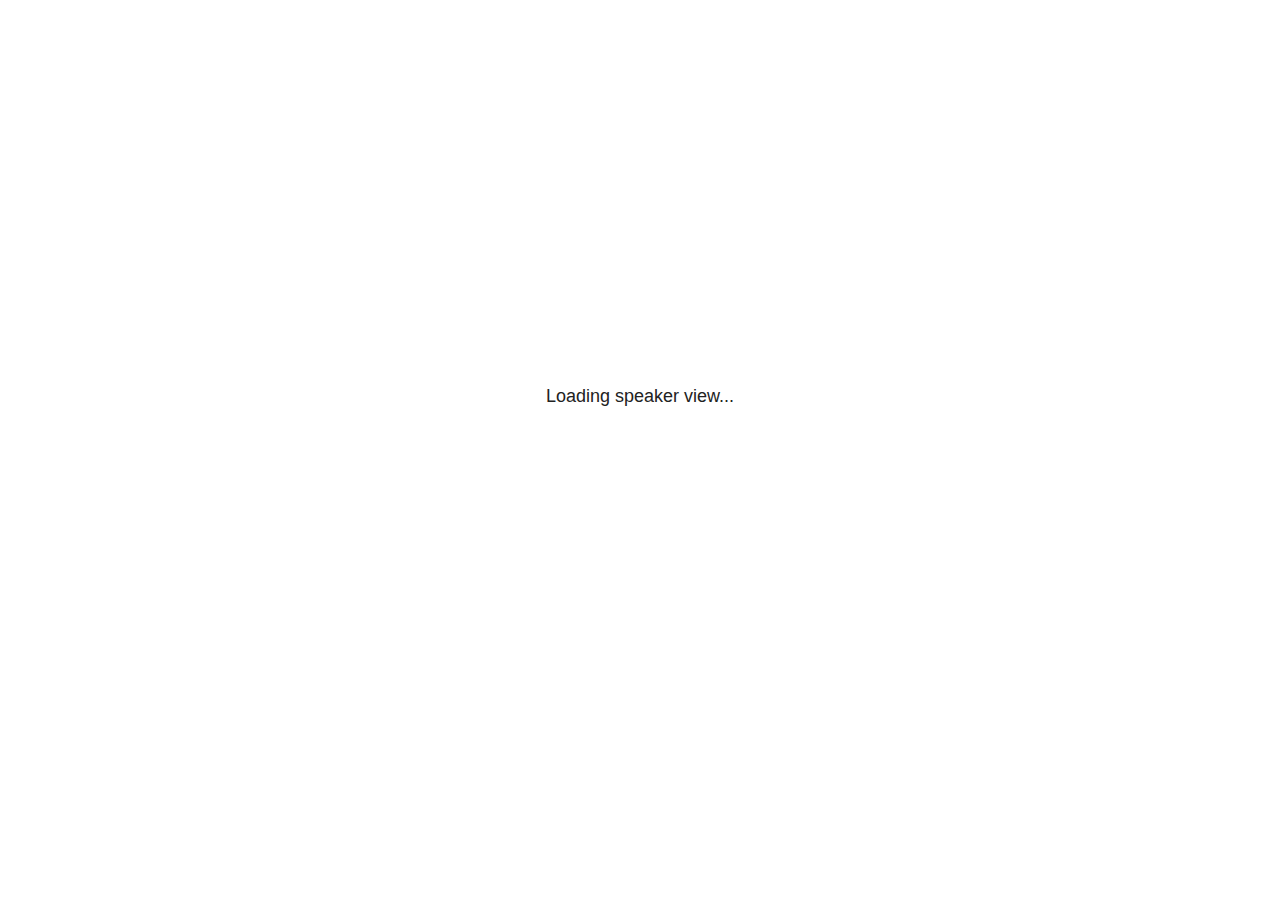
<file: 001-podstawy/plugin/notes/notes.html>
<!doctype html>
<html lang="en">
	<head>
		<meta charset="utf-8">

		<title>reveal.js - Slide Notes</title>

		<style>
			body {
				font-family: Helvetica;
				font-size: 18px;
			}

			#current-slide,
			#upcoming-slide,
			#speaker-controls {
				padding: 6px;
				box-sizing: border-box;
				-moz-box-sizing: border-box;
			}

			#current-slide iframe,
			#upcoming-slide iframe {
				width: 100%;
				height: 100%;
				border: 1px solid #ddd;
			}

			#current-slide .label,
			#upcoming-slide .label {
				position: absolute;
				top: 10px;
				left: 10px;
				z-index: 2;
			}

			#connection-status {
				position: absolute;
				top: 0;
				left: 0;
				width: 100%;
				height: 100%;
				z-index: 20;
				padding: 30% 20% 20% 20%;
				font-size: 18px;
				color: #222;
				background: #fff;
				text-align: center;
				box-sizing: border-box;
				line-height: 1.4;
			}

			.overlay-element {
				height: 34px;
				line-height: 34px;
				padding: 0 10px;
				text-shadow: none;
				background: rgba( 220, 220, 220, 0.8 );
				color: #222;
				font-size: 14px;
			}

			.overlay-element.interactive:hover {
				background: rgba( 220, 220, 220, 1 );
			}

			#current-slide {
				position: absolute;
				width: 60%;
				height: 100%;
				top: 0;
				left: 0;
				padding-right: 0;
			}

			#upcoming-slide {
				position: absolute;
				width: 40%;
				height: 40%;
				right: 0;
				top: 0;
			}

			/* Speaker controls */
			#speaker-controls {
				position: absolute;
				top: 40%;
				right: 0;
				width: 40%;
				height: 60%;
				overflow: auto;
				font-size: 18px;
			}

				.speaker-controls-time.hidden,
				.speaker-controls-notes.hidden {
					display: none;
				}

				.speaker-controls-time .label,
				.speaker-controls-pace .label,
				.speaker-controls-notes .label {
					text-transform: uppercase;
					font-weight: normal;
					font-size: 0.66em;
					color: #666;
					margin: 0;
				}

				.speaker-controls-time, .speaker-controls-pace {
					border-bottom: 1px solid rgba( 200, 200, 200, 0.5 );
					margin-bottom: 10px;
					padding: 10px 16px;
					padding-bottom: 20px;
					cursor: pointer;
				}

				.speaker-controls-time .reset-button {
					opacity: 0;
					float: right;
					color: #666;
					text-decoration: none;
				}
				.speaker-controls-time:hover .reset-button {
					opacity: 1;
				}

				.speaker-controls-time .timer,
				.speaker-controls-time .clock {
					width: 50%;
				}

				.speaker-controls-time .timer,
				.speaker-controls-time .clock,
				.speaker-controls-time .pacing .hours-value,
				.speaker-controls-time .pacing .minutes-value,
				.speaker-controls-time .pacing .seconds-value {
					font-size: 1.9em;
				}

				.speaker-controls-time .timer {
					float: left;
				}

				.speaker-controls-time .clock {
					float: right;
					text-align: right;
				}

				.speaker-controls-time span.mute {
					opacity: 0.3;
				}

				.speaker-controls-time .pacing-title {
					margin-top: 5px;
				}

				.speaker-controls-time .pacing.ahead {
					color: blue;
				}

				.speaker-controls-time .pacing.on-track {
					color: green;
				}

				.speaker-controls-time .pacing.behind {
					color: red;
				}

				.speaker-controls-notes {
					padding: 10px 16px;
				}

				.speaker-controls-notes .value {
					margin-top: 5px;
					line-height: 1.4;
					font-size: 1.2em;
				}

			/* Layout selector */
			#speaker-layout {
				position: absolute;
				top: 10px;
				right: 10px;
				color: #222;
				z-index: 10;
			}
				#speaker-layout select {
					position: absolute;
					width: 100%;
					height: 100%;
					top: 0;
					left: 0;
					border: 0;
					box-shadow: 0;
					cursor: pointer;
					opacity: 0;

					font-size: 1em;
					background-color: transparent;

					-moz-appearance: none;
					-webkit-appearance: none;
					-webkit-tap-highlight-color: rgba(0, 0, 0, 0);
				}

				#speaker-layout select:focus {
					outline: none;
					box-shadow: none;
				}

			.clear {
				clear: both;
			}

			/* Speaker layout: Wide */
			body[data-speaker-layout="wide"] #current-slide,
			body[data-speaker-layout="wide"] #upcoming-slide {
				width: 50%;
				height: 45%;
				padding: 6px;
			}

			body[data-speaker-layout="wide"] #current-slide {
				top: 0;
				left: 0;
			}

			body[data-speaker-layout="wide"] #upcoming-slide {
				top: 0;
				left: 50%;
			}

			body[data-speaker-layout="wide"] #speaker-controls {
				top: 45%;
				left: 0;
				width: 100%;
				height: 50%;
				font-size: 1.25em;
			}

			/* Speaker layout: Tall */
			body[data-speaker-layout="tall"] #current-slide,
			body[data-speaker-layout="tall"] #upcoming-slide {
				width: 45%;
				height: 50%;
				padding: 6px;
			}

			body[data-speaker-layout="tall"] #current-slide {
				top: 0;
				left: 0;
			}

			body[data-speaker-layout="tall"] #upcoming-slide {
				top: 50%;
				left: 0;
			}

			body[data-speaker-layout="tall"] #speaker-controls {
				padding-top: 40px;
				top: 0;
				left: 45%;
				width: 55%;
				height: 100%;
				font-size: 1.25em;
			}

			/* Speaker layout: Notes only */
			body[data-speaker-layout="notes-only"] #current-slide,
			body[data-speaker-layout="notes-only"] #upcoming-slide {
				display: none;
			}

			body[data-speaker-layout="notes-only"] #speaker-controls {
				padding-top: 40px;
				top: 0;
				left: 0;
				width: 100%;
				height: 100%;
				font-size: 1.25em;
			}

			@media screen and (max-width: 1080px) {
				body[data-speaker-layout="default"] #speaker-controls {
					font-size: 16px;
				}
			}

			@media screen and (max-width: 900px) {
				body[data-speaker-layout="default"] #speaker-controls {
					font-size: 14px;
				}
			}

			@media screen and (max-width: 800px) {
				body[data-speaker-layout="default"] #speaker-controls {
					font-size: 12px;
				}
			}

		</style>
	</head>

	<body>

		<div id="connection-status">Loading speaker view...</div>

		<div id="current-slide"></div>
		<div id="upcoming-slide"><span class="overlay-element label">Upcoming</span></div>
		<div id="speaker-controls">
			<div class="speaker-controls-time">
				<h4 class="label">Time <span class="reset-button">Click to Reset</span></h4>
				<div class="clock">
					<span class="clock-value">0:00 AM</span>
				</div>
				<div class="timer">
					<span class="hours-value">00</span><span class="minutes-value">:00</span><span class="seconds-value">:00</span>
				</div>
				<div class="clear"></div>

				<h4 class="label pacing-title" style="display: none">Pacing – Time to finish current slide</h4>
				<div class="pacing" style="display: none">
					<span class="hours-value">00</span><span class="minutes-value">:00</span><span class="seconds-value">:00</span>
				</div>
			</div>

			<div class="speaker-controls-notes hidden">
				<h4 class="label">Notes</h4>
				<div class="value"></div>
			</div>
		</div>
		<div id="speaker-layout" class="overlay-element interactive">
			<span class="speaker-layout-label"></span>
			<select class="speaker-layout-dropdown"></select>
		</div>

		<script src="../../plugin/markdown/marked.js"></script>
		<script>

			(function() {

				var notes,
					notesValue,
					currentState,
					currentSlide,
					upcomingSlide,
					layoutLabel,
					layoutDropdown,
					connected = false;

				var SPEAKER_LAYOUTS = {
					'default': 'Default',
					'wide': 'Wide',
					'tall': 'Tall',
					'notes-only': 'Notes only'
				};

				setupLayout();

				var connectionStatus = document.querySelector( '#connection-status' );
				var connectionTimeout = setTimeout( function() {
					connectionStatus.innerHTML = 'Error connecting to main window.<br>Please try closing and reopening the speaker view.';
				}, 5000 );

				window.addEventListener( 'message', function( event ) {

					clearTimeout( connectionTimeout );
					connectionStatus.style.display = 'none';

					var data = JSON.parse( event.data );

					// The overview mode is only useful to the reveal.js instance
					// where navigation occurs so we don't sync it
					if( data.state ) delete data.state.overview;

					// Messages sent by the notes plugin inside of the main window
					if( data && data.namespace === 'reveal-notes' ) {
						if( data.type === 'connect' ) {
							handleConnectMessage( data );
						}
						else if( data.type === 'state' ) {
							handleStateMessage( data );
						}
					}
					// Messages sent by the reveal.js inside of the current slide preview
					else if( data && data.namespace === 'reveal' ) {
						if( /ready/.test( data.eventName ) ) {
							// Send a message back to notify that the handshake is complete
							window.opener.postMessage( JSON.stringify({ namespace: 'reveal-notes', type: 'connected'} ), '*' );
						}
						else if( /slidechanged|fragmentshown|fragmenthidden|paused|resumed/.test( data.eventName ) && currentState !== JSON.stringify( data.state ) ) {

							window.opener.postMessage( JSON.stringify({ method: 'setState', args: [ data.state ]} ), '*' );

						}
					}

				} );

				/**
				 * Called when the main window is trying to establish a
				 * connection.
				 */
				function handleConnectMessage( data ) {

					if( connected === false ) {
						connected = true;

						setupIframes( data );
						setupKeyboard();
						setupNotes();
						setupTimer();
					}

				}

				/**
				 * Called when the main window sends an updated state.
				 */
				function handleStateMessage( data ) {

					// Store the most recently set state to avoid circular loops
					// applying the same state
					currentState = JSON.stringify( data.state );

					// No need for updating the notes in case of fragment changes
					if ( data.notes ) {
						notes.classList.remove( 'hidden' );
						notesValue.style.whiteSpace = data.whitespace;
						if( data.markdown ) {
							notesValue.innerHTML = marked( data.notes );
						}
						else {
							notesValue.innerHTML = data.notes;
						}
					}
					else {
						notes.classList.add( 'hidden' );
					}

					// Update the note slides
					currentSlide.contentWindow.postMessage( JSON.stringify({ method: 'setState', args: [ data.state ] }), '*' );
					upcomingSlide.contentWindow.postMessage( JSON.stringify({ method: 'setState', args: [ data.state ] }), '*' );
					upcomingSlide.contentWindow.postMessage( JSON.stringify({ method: 'next' }), '*' );

				}

				// Limit to max one state update per X ms
				handleStateMessage = debounce( handleStateMessage, 200 );

				/**
				 * Forward keyboard events to the current slide window.
				 * This enables keyboard events to work even if focus
				 * isn't set on the current slide iframe.
				 *
				 * Block F5 default handling, it reloads and disconnects
				 * the speaker notes window.
				 */
				function setupKeyboard() {

					document.addEventListener( 'keydown', function( event ) {
						if( event.keyCode === 116 || ( event.metaKey && event.keyCode === 82 ) ) {
							event.preventDefault();
							return false;
						}
						currentSlide.contentWindow.postMessage( JSON.stringify({ method: 'triggerKey', args: [ event.keyCode ] }), '*' );
					} );

				}

				/**
				 * Creates the preview iframes.
				 */
				function setupIframes( data ) {

					var params = [
						'receiver',
						'progress=false',
						'history=false',
						'transition=none',
						'autoSlide=0',
						'backgroundTransition=none'
					].join( '&' );

					var urlSeparator = /\?/.test(data.url) ? '&' : '?';
					var hash = '#/' + data.state.indexh + '/' + data.state.indexv;
					var currentURL = data.url + urlSeparator + params + '&postMessageEvents=true' + hash;
					var upcomingURL = data.url + urlSeparator + params + '&controls=false' + hash;

					currentSlide = document.createElement( 'iframe' );
					currentSlide.setAttribute( 'width', 1280 );
					currentSlide.setAttribute( 'height', 1024 );
					currentSlide.setAttribute( 'src', currentURL );
					document.querySelector( '#current-slide' ).appendChild( currentSlide );

					upcomingSlide = document.createElement( 'iframe' );
					upcomingSlide.setAttribute( 'width', 640 );
					upcomingSlide.setAttribute( 'height', 512 );
					upcomingSlide.setAttribute( 'src', upcomingURL );
					document.querySelector( '#upcoming-slide' ).appendChild( upcomingSlide );

				}

				/**
				 * Setup the notes UI.
				 */
				function setupNotes() {

					notes = document.querySelector( '.speaker-controls-notes' );
					notesValue = document.querySelector( '.speaker-controls-notes .value' );

				}

				function getTimings() {

					var slides = Reveal.getSlides();
					var defaultTiming = Reveal.getConfig().defaultTiming;
					if (defaultTiming == null) {
						return null;
					}
					var timings = [];
					for ( var i in slides ) {
						var slide = slides[i];
						var timing = defaultTiming;
						if( slide.hasAttribute( 'data-timing' )) {
							var t = slide.getAttribute( 'data-timing' );
							timing = parseInt(t);
							if( isNaN(timing) ) {
								console.warn("Could not parse timing '" + t + "' of slide " + i + "; using default of " + defaultTiming);
								timing = defaultTiming;
							}
						}
						timings.push(timing);
					}
					return timings;

				}

				/**
				 * Return the number of seconds allocated for presenting
				 * all slides up to and including this one.
				 */
				function getTimeAllocated(timings) {

					var slides = Reveal.getSlides();
					var allocated = 0;
					var currentSlide = Reveal.getSlidePastCount();
					for (var i in slides.slice(0, currentSlide + 1)) {
						allocated += timings[i];
					}
					return allocated;

				}

				/**
				 * Create the timer and clock and start updating them
				 * at an interval.
				 */
				function setupTimer() {

					var start = new Date(),
					timeEl = document.querySelector( '.speaker-controls-time' ),
					clockEl = timeEl.querySelector( '.clock-value' ),
					hoursEl = timeEl.querySelector( '.hours-value' ),
					minutesEl = timeEl.querySelector( '.minutes-value' ),
					secondsEl = timeEl.querySelector( '.seconds-value' ),
					pacingTitleEl = timeEl.querySelector( '.pacing-title' ),
					pacingEl = timeEl.querySelector( '.pacing' ),
					pacingHoursEl = pacingEl.querySelector( '.hours-value' ),
					pacingMinutesEl = pacingEl.querySelector( '.minutes-value' ),
					pacingSecondsEl = pacingEl.querySelector( '.seconds-value' );

					var timings = getTimings();
					if (timings !== null) {
						pacingTitleEl.style.removeProperty('display');
						pacingEl.style.removeProperty('display');
					}

					function _displayTime( hrEl, minEl, secEl, time) {

						var sign = Math.sign(time) == -1 ? "-" : "";
						time = Math.abs(Math.round(time / 1000));
						var seconds = time % 60;
						var minutes = Math.floor( time / 60 ) % 60 ;
						var hours = Math.floor( time / ( 60 * 60 )) ;
						hrEl.innerHTML = sign + zeroPadInteger( hours );
						if (hours == 0) {
							hrEl.classList.add( 'mute' );
						}
						else {
							hrEl.classList.remove( 'mute' );
						}
						minEl.innerHTML = ':' + zeroPadInteger( minutes );
						if (hours == 0 && minutes == 0) {
							minEl.classList.add( 'mute' );
						}
						else {
							minEl.classList.remove( 'mute' );
						}
						secEl.innerHTML = ':' + zeroPadInteger( seconds );
					}

					function _updateTimer() {

						var diff, hours, minutes, seconds,
						now = new Date();

						diff = now.getTime() - start.getTime();

						clockEl.innerHTML = now.toLocaleTimeString( 'en-US', { hour12: true, hour: '2-digit', minute:'2-digit' } );
						_displayTime( hoursEl, minutesEl, secondsEl, diff );
						if (timings !== null) {
							_updatePacing(diff);
						}

					}

					function _updatePacing(diff) {

						var slideEndTiming = getTimeAllocated(timings) * 1000;
						var currentSlide = Reveal.getSlidePastCount();
						var currentSlideTiming = timings[currentSlide] * 1000;
						var timeLeftCurrentSlide = slideEndTiming - diff;
						if (timeLeftCurrentSlide < 0) {
							pacingEl.className = 'pacing behind';
						}
						else if (timeLeftCurrentSlide < currentSlideTiming) {
							pacingEl.className = 'pacing on-track';
						}
						else {
							pacingEl.className = 'pacing ahead';
						}
						_displayTime( pacingHoursEl, pacingMinutesEl, pacingSecondsEl, timeLeftCurrentSlide );

					}

					// Update once directly
					_updateTimer();

					// Then update every second
					setInterval( _updateTimer, 1000 );

					function _resetTimer() {

						if (timings == null) {
							start = new Date();
						}
						else {
							// Reset timer to beginning of current slide
							var slideEndTiming = getTimeAllocated(timings) * 1000;
							var currentSlide = Reveal.getSlidePastCount();
							var currentSlideTiming = timings[currentSlide] * 1000;
							var previousSlidesTiming = slideEndTiming - currentSlideTiming;
							var now = new Date();
							start = new Date(now.getTime() - previousSlidesTiming);
						}
						_updateTimer();

					}

					timeEl.addEventListener( 'click', function() {
						_resetTimer();
						return false;
					} );

				}

				/**
				 * Sets up the speaker view layout and layout selector.
				 */
				function setupLayout() {

					layoutDropdown = document.querySelector( '.speaker-layout-dropdown' );
					layoutLabel = document.querySelector( '.speaker-layout-label' );

					// Render the list of available layouts
					for( var id in SPEAKER_LAYOUTS ) {
						var option = document.createElement( 'option' );
						option.setAttribute( 'value', id );
						option.textContent = SPEAKER_LAYOUTS[ id ];
						layoutDropdown.appendChild( option );
					}

					// Monitor the dropdown for changes
					layoutDropdown.addEventListener( 'change', function( event ) {

						setLayout( layoutDropdown.value );

					}, false );

					// Restore any currently persisted layout
					setLayout( getLayout() );

				}

				/**
				 * Sets a new speaker view layout. The layout is persisted
				 * in local storage.
				 */
				function setLayout( value ) {

					var title = SPEAKER_LAYOUTS[ value ];

					layoutLabel.innerHTML = 'Layout' + ( title ? ( ': ' + title ) : '' );
					layoutDropdown.value = value;

					document.body.setAttribute( 'data-speaker-layout', value );

					// Persist locally
					if( supportsLocalStorage() ) {
						window.localStorage.setItem( 'reveal-speaker-layout', value );
					}

				}

				/**
				 * Returns the ID of the most recently set speaker layout
				 * or our default layout if none has been set.
				 */
				function getLayout() {

					if( supportsLocalStorage() ) {
						var layout = window.localStorage.getItem( 'reveal-speaker-layout' );
						if( layout ) {
							return layout;
						}
					}

					// Default to the first record in the layouts hash
					for( var id in SPEAKER_LAYOUTS ) {
						return id;
					}

				}

				function supportsLocalStorage() {

					try {
						localStorage.setItem('test', 'test');
						localStorage.removeItem('test');
						return true;
					}
					catch( e ) {
						return false;
					}

				}

				function zeroPadInteger( num ) {

					var str = '00' + parseInt( num );
					return str.substring( str.length - 2 );

				}

				/**
				 * Limits the frequency at which a function can be called.
				 */
				function debounce( fn, ms ) {

					var lastTime = 0,
						timeout;

					return function() {

						var args = arguments;
						var context = this;

						clearTimeout( timeout );

						var timeSinceLastCall = Date.now() - lastTime;
						if( timeSinceLastCall > ms ) {
							fn.apply( context, args );
							lastTime = Date.now();
						}
						else {
							timeout = setTimeout( function() {
								fn.apply( context, args );
								lastTime = Date.now();
							}, ms - timeSinceLastCall );
						}

					}

				}

			})();

		</script>
	</body>
</html>
</file>
<file: 001-podstawy/css/theme/black.css>
/**
 * Black theme for reveal.js. This is the opposite of the 'white' theme.
 *
 * By Hakim El Hattab, http://hakim.se
 */
@import url(../../lib/font/source-sans-pro/source-sans-pro.css);
section.has-light-background, section.has-light-background h1, section.has-light-background h2, section.has-light-background h3, section.has-light-background h4, section.has-light-background h5, section.has-light-background h6 {
  color: #222; }

/*********************************************
 * GLOBAL STYLES
 *********************************************/
body {
  background: #222;
  background-color: #222; }

.reveal {
  font-family: "Source Sans Pro", Helvetica, sans-serif;
  font-size: 42px;
  font-weight: normal;
  color: #fff; }

::selection {
  color: #fff;
  background: #bee4fd;
  text-shadow: none; }

::-moz-selection {
  color: #fff;
  background: #bee4fd;
  text-shadow: none; }

.reveal .slides section,
.reveal .slides section > section {
  line-height: 1.3;
  font-weight: inherit; }

/*********************************************
 * HEADERS
 *********************************************/
.reveal h1,
.reveal h2,
.reveal h3,
.reveal h4,
.reveal h5,
.reveal h6 {
  margin: 0 0 20px 0;
  color: #fff;
  font-family: "Source Sans Pro", Helvetica, sans-serif;
  font-weight: 600;
  line-height: 1.2;
  letter-spacing: normal;
  text-transform: uppercase;
  text-shadow: none;
  word-wrap: break-word; }

.reveal h1 {
  font-size: 2.5em; }

.reveal h2 {
  font-size: 1.6em; }

.reveal h3 {
  font-size: 1.3em; }

.reveal h4 {
  font-size: 1em; }

.reveal h1 {
  text-shadow: none; }

/*********************************************
 * OTHER
 *********************************************/
.reveal p {
  margin: 20px 0;
  line-height: 1.3; }

/* Ensure certain elements are never larger than the slide itself */
.reveal img,
.reveal video,
.reveal iframe {
  max-width: 95%;
  max-height: 95%; }

.reveal strong,
.reveal b {
  font-weight: bold; }

.reveal em {
  font-style: italic; }

.reveal ol,
.reveal dl,
.reveal ul {
  display: inline-block;
  text-align: left;
  margin: 0 0 0 1em; }

.reveal ol {
  list-style-type: decimal; }

.reveal ul {
  list-style-type: disc; }

.reveal ul ul {
  list-style-type: square; }

.reveal ul ul ul {
  list-style-type: circle; }

.reveal ul ul,
.reveal ul ol,
.reveal ol ol,
.reveal ol ul {
  display: block;
  margin-left: 40px; }

.reveal dt {
  font-weight: bold; }

.reveal dd {
  margin-left: 40px; }

.reveal blockquote {
  display: block;
  position: relative;
  width: 70%;
  margin: 20px auto;
  padding: 5px;
  font-style: italic;
  background: rgba(255, 255, 255, 0.05);
  box-shadow: 0px 0px 2px rgba(0, 0, 0, 0.2); }

.reveal blockquote p:first-child,
.reveal blockquote p:last-child {
  display: inline-block; }

.reveal q {
  font-style: italic; }

.reveal pre {
  display: block;
  position: relative;
  width: 90%;
  margin: 20px auto;
  text-align: left;
  font-size: 0.55em;
  font-family: monospace;
  line-height: 1.2em;
  word-wrap: break-word;
  box-shadow: 0px 0px 6px rgba(0, 0, 0, 0.3); }

.reveal code {
  font-family: monospace;
  text-transform: none; }

.reveal pre code {
  display: block;
  padding: 5px;
  overflow: auto;
  max-height: 400px;
  word-wrap: normal; }

.reveal table {
  margin: auto;
  border-collapse: collapse;
  border-spacing: 0; }

.reveal table th {
  font-weight: bold; }

.reveal table th,
.reveal table td {
  text-align: left;
  padding: 0.2em 0.5em 0.2em 0.5em;
  border-bottom: 1px solid; }

.reveal table th[align="center"],
.reveal table td[align="center"] {
  text-align: center; }

.reveal table th[align="right"],
.reveal table td[align="right"] {
  text-align: right; }

.reveal table tbody tr:last-child th,
.reveal table tbody tr:last-child td {
  border-bottom: none; }

.reveal sup {
  vertical-align: super;
  font-size: smaller; }

.reveal sub {
  vertical-align: sub;
  font-size: smaller; }

.reveal small {
  display: inline-block;
  font-size: 0.6em;
  line-height: 1.2em;
  vertical-align: top; }

.reveal small * {
  vertical-align: top; }

/*********************************************
 * LINKS
 *********************************************/
.reveal a {
  color: #42affa;
  text-decoration: none;
  -webkit-transition: color .15s ease;
  -moz-transition: color .15s ease;
  transition: color .15s ease; }

.reveal a:hover {
  color: #8dcffc;
  text-shadow: none;
  border: none; }

.reveal .roll span:after {
  color: #fff;
  background: #068de9; }

/*********************************************
 * IMAGES
 *********************************************/
.reveal section img {
  margin: 15px 0px;
  background: rgba(255, 255, 255, 0.12);
  border: 4px solid #fff;
  box-shadow: 0 0 10px rgba(0, 0, 0, 0.15); }

.reveal section img.plain {
  border: 0;
  box-shadow: none; }

.reveal a img {
  -webkit-transition: all .15s linear;
  -moz-transition: all .15s linear;
  transition: all .15s linear; }

.reveal a:hover img {
  background: rgba(255, 255, 255, 0.2);
  border-color: #42affa;
  box-shadow: 0 0 20px rgba(0, 0, 0, 0.55); }

/*********************************************
 * NAVIGATION CONTROLS
 *********************************************/
.reveal .controls {
  color: #42affa; }

/*********************************************
 * PROGRESS BAR
 *********************************************/
.reveal .progress {
  background: rgba(0, 0, 0, 0.2);
  color: #42affa; }

.reveal .progress span {
  -webkit-transition: width 800ms cubic-bezier(0.26, 0.86, 0.44, 0.985);
  -moz-transition: width 800ms cubic-bezier(0.26, 0.86, 0.44, 0.985);
  transition: width 800ms cubic-bezier(0.26, 0.86, 0.44, 0.985); }

/*********************************************
 * PRINT BACKGROUND
 *********************************************/
@media print {
  .backgrounds {
    background-color: #222; } }
</file>
<file: 001-podstawy/lib/css/zenburn.css>
/*

Zenburn style from voldmar.ru (c) Vladimir Epifanov <voldmar@voldmar.ru>
based on dark.css by Ivan Sagalaev

*/

.hljs {
  display: block;
  overflow-x: auto;
  padding: 0.5em;
  background: #3f3f3f;
  color: #dcdcdc;
}

.hljs-keyword,
.hljs-selector-tag,
.hljs-tag {
  color: #e3ceab;
}

.hljs-template-tag {
  color: #dcdcdc;
}

.hljs-number {
  color: #8cd0d3;
}

.hljs-variable,
.hljs-template-variable,
.hljs-attribute {
  color: #efdcbc;
}

.hljs-literal {
  color: #efefaf;
}

.hljs-subst {
  color: #8f8f8f;
}

.hljs-title,
.hljs-name,
.hljs-selector-id,
.hljs-selector-class,
.hljs-section,
.hljs-type {
  color: #efef8f;
}

.hljs-symbol,
.hljs-bullet,
.hljs-link {
  color: #dca3a3;
}

.hljs-deletion,
.hljs-string,
.hljs-built_in,
.hljs-builtin-name {
  color: #cc9393;
}

.hljs-addition,
.hljs-comment,
.hljs-quote,
.hljs-meta {
  color: #7f9f7f;
}


.hljs-emphasis {
  font-style: italic;
}

.hljs-strong {
  font-weight: bold;
}
</file>
<file: 001-podstawy/lib/css/eval.css>
@font-face {
  font-family: 'fontello';
  src: url('../font/fontello.eot?85852742');
  src: url('../font/fontello.eot?85852742#iefix') format('embedded-opentype'),
       url('../font/fontello.woff2?85852742') format('woff2'),
       url('../font/fontello.woff?85852742') format('woff'),
       url('../font/fontello.ttf?85852742') format('truetype'),
       url('../font/fontello.svg?85852742#fontello') format('svg');
  font-weight: normal;
  font-style: normal;
}

.grid {
  display: grid;
}

.grid-2 {
  grid-template-columns: 1fr 1fr;
}

.reveal .slides {
  display: flex;
  align-items: center;
}

.reveal .slides > section {
  top: auto !important;
}

.reveal pre, .reveal textarea {
  display: block;
  position: relative;
  width: 90%;
  margin: 20px auto;
  text-align: left;
  font-size: 0.55em;
  font-family: monospace;
  line-height: 1.2em;
  word-wrap: break-word;
  box-shadow: 0px 0px 6px rgba(0, 0, 0, 0.3);
  padding: 0 0.5em;
  border: 0;
  color: #dcdcdc;
  background: #3f3f3f;
  box-sizing: border-box;
  resize: none;
}

.reveal textarea {
  height: auto;
}

.reveal textarea[data-no-strict] {
  background: repeating-linear-gradient(-45deg, #3f3f3f 0%, #3f3f3f 5%, #2f2f2f 5.1%, #2f2f2f 10%);
}

.reveal textarea[data-prepend] {
  background-image: url('[data-uri]');
  background-position: top right;
  background-repeat: no-repeat;
}

.reveal ul {
  min-width: 60%
}

.reveal section ::selection {
  color: #fff !important;
  background-color: #f0f !important;
}

.reveal .eval-container {
  margin: -15px auto 20px;
  width: 90%;
  /* position: relative; */
  display: flex;
  align-items: flex-start;
}

.reveal li > pre, .reveal li > .eval-container {
  margin: 20px 0;
}

.reveal .eval-container .eval-controls {
  /* width: 60px; */
  font-size: 16px;
  line-height: 24px;
}

.reveal .eval-container .eval-controls button {
  width: 24px;
  font-size: 16px;
  line-height: 24px;
  padding: 0;
  margin: 0 6px 0 0;
  border: 0;
  vertical-align: top;
  cursor: pointer;
  box-shadow: 0 0 2px #000;
}

.reveal .eval-container .eval-controls button[data-action=run] {
  background: limegreen;
  color: #000;
}

.reveal .eval-container .eval-controls button[data-action=clear] {
  background: red;
  color: #fff;
}

.reveal .eval-container pre {
  margin: 0;
  width: auto;
  flex: 1;
}

.reveal .eval-container code {
  white-space: normal;
  padding: 0 5px;
  font-size: 0.85em;
  line-height: 1.25;
}

.reveal .eval-container code.eval-log {
  color: lightseagreen;
}

.reveal .eval-container code.eval-log:before {
  display: inline-block;
  width: 30px;
  font-family: 'fontello';
  content: '\e800';
  /* padding-right: 5px; */
}

.reveal .eval-container code.eval-result:before {
  display: inline-block;
  width: 30px;
  content: '›';
  /* padding-right: 10px; */
}

.reveal .eval-container code.eval-error {
  color: red;
}

.reveal .eval-container code.eval-error:before {
  display: inline-block;
  width: 30px;
  content: '›';
  /* padding-right: 10px; */
}
</file>
<file: 002-obiektowosc/css/theme/black.css>
/**
 * Black theme for reveal.js. This is the opposite of the 'white' theme.
 *
 * By Hakim El Hattab, http://hakim.se
 */
@import url(../../lib/font/source-sans-pro/source-sans-pro.css);
section.has-light-background, section.has-light-background h1, section.has-light-background h2, section.has-light-background h3, section.has-light-background h4, section.has-light-background h5, section.has-light-background h6 {
  color: #222; }

/*********************************************
 * GLOBAL STYLES
 *********************************************/
body {
  background: #222;
  background-color: #222; }

.reveal {
  font-family: "Source Sans Pro", Helvetica, sans-serif;
  font-size: 42px;
  font-weight: normal;
  color: #fff; }

::selection {
  color: #fff;
  background: #bee4fd;
  text-shadow: none; }

::-moz-selection {
  color: #fff;
  background: #bee4fd;
  text-shadow: none; }

.reveal .slides section,
.reveal .slides section > section {
  line-height: 1.3;
  font-weight: inherit; }

/*********************************************
 * HEADERS
 *********************************************/
.reveal h1,
.reveal h2,
.reveal h3,
.reveal h4,
.reveal h5,
.reveal h6 {
  margin: 0 0 20px 0;
  color: #fff;
  font-family: "Source Sans Pro", Helvetica, sans-serif;
  font-weight: 600;
  line-height: 1.2;
  letter-spacing: normal;
  text-transform: uppercase;
  text-shadow: none;
  word-wrap: break-word; }

.reveal h1 {
  font-size: 2.5em; }

.reveal h2 {
  font-size: 1.6em; }

.reveal h3 {
  font-size: 1.3em; }

.reveal h4 {
  font-size: 1em; }

.reveal h1 {
  text-shadow: none; }

/*********************************************
 * OTHER
 *********************************************/
.reveal p {
  margin: 20px 0;
  line-height: 1.3; }

/* Ensure certain elements are never larger than the slide itself */
.reveal img,
.reveal video,
.reveal iframe {
  max-width: 95%;
  max-height: 95%; }

.reveal strong,
.reveal b {
  font-weight: bold; }

.reveal em {
  font-style: italic; }

.reveal ol,
.reveal dl,
.reveal ul {
  display: inline-block;
  text-align: left;
  margin: 0 0 0 1em; }

.reveal ol {
  list-style-type: decimal; }

.reveal ul {
  list-style-type: disc; }

.reveal ul ul {
  list-style-type: square; }

.reveal ul ul ul {
  list-style-type: circle; }

.reveal ul ul,
.reveal ul ol,
.reveal ol ol,
.reveal ol ul {
  display: block;
  margin-left: 40px; }

.reveal dt {
  font-weight: bold; }

.reveal dd {
  margin-left: 40px; }

.reveal blockquote {
  display: block;
  position: relative;
  width: 70%;
  margin: 20px auto;
  padding: 5px;
  font-style: italic;
  background: rgba(255, 255, 255, 0.05);
  box-shadow: 0px 0px 2px rgba(0, 0, 0, 0.2); }

.reveal blockquote p:first-child,
.reveal blockquote p:last-child {
  display: inline-block; }

.reveal q {
  font-style: italic; }

.reveal pre {
  display: block;
  position: relative;
  width: 90%;
  margin: 20px auto;
  text-align: left;
  font-size: 0.55em;
  font-family: monospace;
  line-height: 1.2em;
  word-wrap: break-word;
  box-shadow: 0px 0px 6px rgba(0, 0, 0, 0.3); }

.reveal code {
  font-family: monospace;
  text-transform: none; }

.reveal pre code {
  display: block;
  padding: 5px;
  overflow: auto;
  max-height: 400px;
  word-wrap: normal; }

.reveal table {
  margin: auto;
  border-collapse: collapse;
  border-spacing: 0; }

.reveal table th {
  font-weight: bold; }

.reveal table th,
.reveal table td {
  text-align: left;
  padding: 0.2em 0.5em 0.2em 0.5em;
  border-bottom: 1px solid; }

.reveal table th[align="center"],
.reveal table td[align="center"] {
  text-align: center; }

.reveal table th[align="right"],
.reveal table td[align="right"] {
  text-align: right; }

.reveal table tbody tr:last-child th,
.reveal table tbody tr:last-child td {
  border-bottom: none; }

.reveal sup {
  vertical-align: super;
  font-size: smaller; }

.reveal sub {
  vertical-align: sub;
  font-size: smaller; }

.reveal small {
  display: inline-block;
  font-size: 0.6em;
  line-height: 1.2em;
  vertical-align: top; }

.reveal small * {
  vertical-align: top; }

/*********************************************
 * LINKS
 *********************************************/
.reveal a {
  color: #42affa;
  text-decoration: none;
  -webkit-transition: color .15s ease;
  -moz-transition: color .15s ease;
  transition: color .15s ease; }

.reveal a:hover {
  color: #8dcffc;
  text-shadow: none;
  border: none; }

.reveal .roll span:after {
  color: #fff;
  background: #068de9; }

/*********************************************
 * IMAGES
 *********************************************/
.reveal section img {
  margin: 15px 0px;
  background: rgba(255, 255, 255, 0.12);
  border: 4px solid #fff;
  box-shadow: 0 0 10px rgba(0, 0, 0, 0.15); }

.reveal section img.plain {
  border: 0;
  box-shadow: none; }

.reveal a img {
  -webkit-transition: all .15s linear;
  -moz-transition: all .15s linear;
  transition: all .15s linear; }

.reveal a:hover img {
  background: rgba(255, 255, 255, 0.2);
  border-color: #42affa;
  box-shadow: 0 0 20px rgba(0, 0, 0, 0.55); }

/*********************************************
 * NAVIGATION CONTROLS
 *********************************************/
.reveal .controls {
  color: #42affa; }

/*********************************************
 * PROGRESS BAR
 *********************************************/
.reveal .progress {
  background: rgba(0, 0, 0, 0.2);
  color: #42affa; }

.reveal .progress span {
  -webkit-transition: width 800ms cubic-bezier(0.26, 0.86, 0.44, 0.985);
  -moz-transition: width 800ms cubic-bezier(0.26, 0.86, 0.44, 0.985);
  transition: width 800ms cubic-bezier(0.26, 0.86, 0.44, 0.985); }

/*********************************************
 * PRINT BACKGROUND
 *********************************************/
@media print {
  .backgrounds {
    background-color: #222; } }
</file>
<file: 002-obiektowosc/lib/css/eval.css>
@font-face {
  font-family: 'fontello';
  src: url('../font/fontello.eot?85852742');
  src: url('../font/fontello.eot?85852742#iefix') format('embedded-opentype'),
       url('../font/fontello.woff2?85852742') format('woff2'),
       url('../font/fontello.woff?85852742') format('woff'),
       url('../font/fontello.ttf?85852742') format('truetype'),
       url('../font/fontello.svg?85852742#fontello') format('svg');
  font-weight: normal;
  font-style: normal;
}

.grid {
  display: grid;
}

.grid-2 {
  grid-template-columns: 1fr 1fr;
}

.reveal .slides {
  display: flex;
  align-items: center;
}

.reveal .slides > section {
  top: auto !important;
}

.reveal pre, .reveal textarea {
  display: block;
  position: relative;
  width: 90%;
  margin: 20px auto;
  text-align: left;
  font-size: 0.55em;
  font-family: monospace;
  line-height: 1.2em;
  word-wrap: break-word;
  box-shadow: 0px 0px 6px rgba(0, 0, 0, 0.3);
  padding: 0 0.5em;
  border: 0;
  color: #dcdcdc;
  background: #3f3f3f;
  box-sizing: border-box;
  resize: none;
}

.reveal textarea {
  height: auto;
}

.reveal textarea[data-no-strict] {
  background: repeating-linear-gradient(-45deg, #3f3f3f 0%, #3f3f3f 5%, #2f2f2f 5.1%, #2f2f2f 10%);
}

.reveal textarea[data-prepend] {
  background-image: url('[data-uri]');
  background-position: top right;
  background-repeat: no-repeat;
}

.reveal ul {
  min-width: 60%
}

.reveal section ::selection {
  color: #fff !important;
  background-color: #f0f !important;
}

.reveal .eval-container {
  margin: -15px auto 20px;
  width: 90%;
  /* position: relative; */
  display: flex;
  align-items: flex-start;
}

.reveal li > pre, .reveal li > .eval-container {
  margin: 20px 0;
}

.reveal .eval-container .eval-controls {
  /* width: 60px; */
  font-size: 16px;
  line-height: 24px;
}

.reveal .eval-container .eval-controls button {
  width: 24px;
  font-size: 16px;
  line-height: 24px;
  padding: 0;
  margin: 0 6px 0 0;
  border: 0;
  vertical-align: top;
  cursor: pointer;
  box-shadow: 0 0 2px #000;
}

.reveal .eval-container .eval-controls button[data-action=run] {
  background: limegreen;
  color: #000;
}

.reveal .eval-container .eval-controls button[data-action=clear] {
  background: red;
  color: #fff;
}

.reveal .eval-container pre {
  margin: 0;
  width: auto;
  flex: 1;
}

.reveal .eval-container code {
  white-space: normal;
  padding: 0 5px;
  font-size: 0.85em;
  line-height: 1.25;
}

.reveal .eval-container code.eval-log {
  color: lightseagreen;
}

.reveal .eval-container code.eval-log:before {
  display: inline-block;
  width: 30px;
  font-family: 'fontello';
  content: '\e800';
  /* padding-right: 5px; */
}

.reveal .eval-container code.eval-result:before {
  display: inline-block;
  width: 30px;
  content: '›';
  /* padding-right: 10px; */
}

.reveal .eval-container code.eval-error {
  color: red;
}

.reveal .eval-container code.eval-error:before {
  display: inline-block;
  width: 30px;
  content: '›';
  /* padding-right: 10px; */
}
</file>
<file: 002-obiektowosc/lib/css/grid.css>
.flex {
    display: flex;
}

.flex > .item {
    flex: 1;
}

.flex > .item textarea,
.flex > .item .eval-container {
    width: 95%;
}

.flex > .item textarea {
    font-size: 0.40em;
}
</file>
<file: 002-obiektowosc/lib/css/zenburn.css>
/*

Zenburn style from voldmar.ru (c) Vladimir Epifanov <voldmar@voldmar.ru>
based on dark.css by Ivan Sagalaev

*/

.hljs {
  display: block;
  overflow-x: auto;
  padding: 0.5em;
  background: #3f3f3f;
  color: #dcdcdc;
}

.hljs-keyword,
.hljs-selector-tag,
.hljs-tag {
  color: #e3ceab;
}

.hljs-template-tag {
  color: #dcdcdc;
}

.hljs-number {
  color: #8cd0d3;
}

.hljs-variable,
.hljs-template-variable,
.hljs-attribute {
  color: #efdcbc;
}

.hljs-literal {
  color: #efefaf;
}

.hljs-subst {
  color: #8f8f8f;
}

.hljs-title,
.hljs-name,
.hljs-selector-id,
.hljs-selector-class,
.hljs-section,
.hljs-type {
  color: #efef8f;
}

.hljs-symbol,
.hljs-bullet,
.hljs-link {
  color: #dca3a3;
}

.hljs-deletion,
.hljs-string,
.hljs-built_in,
.hljs-builtin-name {
  color: #cc9393;
}

.hljs-addition,
.hljs-comment,
.hljs-quote,
.hljs-meta {
  color: #7f9f7f;
}


.hljs-emphasis {
  font-style: italic;
}

.hljs-strong {
  font-weight: bold;
}
</file>
<file: 003-funkcyjnosc/css/theme/black.css>
/**
 * Black theme for reveal.js. This is the opposite of the 'white' theme.
 *
 * By Hakim El Hattab, http://hakim.se
 */
@import url(../../lib/font/source-sans-pro/source-sans-pro.css);
section.has-light-background, section.has-light-background h1, section.has-light-background h2, section.has-light-background h3, section.has-light-background h4, section.has-light-background h5, section.has-light-background h6 {
  color: #222; }

/*********************************************
 * GLOBAL STYLES
 *********************************************/
body {
  background: #222;
  background-color: #222; }

.reveal {
  font-family: "Source Sans Pro", Helvetica, sans-serif;
  font-size: 42px;
  font-weight: normal;
  color: #fff; }

::selection {
  color: #fff;
  background: #bee4fd;
  text-shadow: none; }

::-moz-selection {
  color: #fff;
  background: #bee4fd;
  text-shadow: none; }

.reveal .slides section,
.reveal .slides section > section {
  line-height: 1.3;
  font-weight: inherit; }

/*********************************************
 * HEADERS
 *********************************************/
.reveal h1,
.reveal h2,
.reveal h3,
.reveal h4,
.reveal h5,
.reveal h6 {
  margin: 0 0 20px 0;
  color: #fff;
  font-family: "Source Sans Pro", Helvetica, sans-serif;
  font-weight: 600;
  line-height: 1.2;
  letter-spacing: normal;
  text-transform: uppercase;
  text-shadow: none;
  word-wrap: break-word; }

.reveal h1 {
  font-size: 2.5em; }

.reveal h2 {
  font-size: 1.6em; }

.reveal h3 {
  font-size: 1.3em; }

.reveal h4 {
  font-size: 1em; }

.reveal h1 {
  text-shadow: none; }

/*********************************************
 * OTHER
 *********************************************/
.reveal p {
  margin: 20px 0;
  line-height: 1.3; }

/* Ensure certain elements are never larger than the slide itself */
.reveal img,
.reveal video,
.reveal iframe {
  max-width: 95%;
  max-height: 95%; }

.reveal strong,
.reveal b {
  font-weight: bold; }

.reveal em {
  font-style: italic; }

.reveal ol,
.reveal dl,
.reveal ul {
  display: inline-block;
  text-align: left;
  margin: 0 0 0 1em; }

.reveal ol {
  list-style-type: decimal; }

.reveal ul {
  list-style-type: disc; }

.reveal ul ul {
  list-style-type: square; }

.reveal ul ul ul {
  list-style-type: circle; }

.reveal ul ul,
.reveal ul ol,
.reveal ol ol,
.reveal ol ul {
  display: block;
  margin-left: 40px; }

.reveal dt {
  font-weight: bold; }

.reveal dd {
  margin-left: 40px; }

.reveal blockquote {
  display: block;
  position: relative;
  width: 70%;
  margin: 20px auto;
  padding: 5px;
  font-style: italic;
  background: rgba(255, 255, 255, 0.05);
  box-shadow: 0px 0px 2px rgba(0, 0, 0, 0.2); }

.reveal blockquote p:first-child,
.reveal blockquote p:last-child {
  display: inline-block; }

.reveal q {
  font-style: italic; }

.reveal pre {
  display: block;
  position: relative;
  width: 90%;
  margin: 20px auto;
  text-align: left;
  font-size: 0.55em;
  font-family: monospace;
  line-height: 1.2em;
  word-wrap: break-word;
  box-shadow: 0px 0px 6px rgba(0, 0, 0, 0.3); }

.reveal code {
  font-family: monospace;
  text-transform: none; }

.reveal pre code {
  display: block;
  padding: 5px;
  overflow: auto;
  max-height: 400px;
  word-wrap: normal; }

.reveal table {
  margin: auto;
  border-collapse: collapse;
  border-spacing: 0; }

.reveal table th {
  font-weight: bold; }

.reveal table th,
.reveal table td {
  text-align: left;
  padding: 0.2em 0.5em 0.2em 0.5em;
  border-bottom: 1px solid; }

.reveal table th[align="center"],
.reveal table td[align="center"] {
  text-align: center; }

.reveal table th[align="right"],
.reveal table td[align="right"] {
  text-align: right; }

.reveal table tbody tr:last-child th,
.reveal table tbody tr:last-child td {
  border-bottom: none; }

.reveal sup {
  vertical-align: super;
  font-size: smaller; }

.reveal sub {
  vertical-align: sub;
  font-size: smaller; }

.reveal small {
  display: inline-block;
  font-size: 0.6em;
  line-height: 1.2em;
  vertical-align: top; }

.reveal small * {
  vertical-align: top; }

/*********************************************
 * LINKS
 *********************************************/
.reveal a {
  color: #42affa;
  text-decoration: none;
  -webkit-transition: color .15s ease;
  -moz-transition: color .15s ease;
  transition: color .15s ease; }

.reveal a:hover {
  color: #8dcffc;
  text-shadow: none;
  border: none; }

.reveal .roll span:after {
  color: #fff;
  background: #068de9; }

/*********************************************
 * IMAGES
 *********************************************/
.reveal section img {
  margin: 15px 0px;
  background: rgba(255, 255, 255, 0.12);
  border: 4px solid #fff;
  box-shadow: 0 0 10px rgba(0, 0, 0, 0.15); }

.reveal section img.plain {
  border: 0;
  box-shadow: none; }

.reveal a img {
  -webkit-transition: all .15s linear;
  -moz-transition: all .15s linear;
  transition: all .15s linear; }

.reveal a:hover img {
  background: rgba(255, 255, 255, 0.2);
  border-color: #42affa;
  box-shadow: 0 0 20px rgba(0, 0, 0, 0.55); }

/*********************************************
 * NAVIGATION CONTROLS
 *********************************************/
.reveal .controls {
  color: #42affa; }

/*********************************************
 * PROGRESS BAR
 *********************************************/
.reveal .progress {
  background: rgba(0, 0, 0, 0.2);
  color: #42affa; }

.reveal .progress span {
  -webkit-transition: width 800ms cubic-bezier(0.26, 0.86, 0.44, 0.985);
  -moz-transition: width 800ms cubic-bezier(0.26, 0.86, 0.44, 0.985);
  transition: width 800ms cubic-bezier(0.26, 0.86, 0.44, 0.985); }

/*********************************************
 * PRINT BACKGROUND
 *********************************************/
@media print {
  .backgrounds {
    background-color: #222; } }
</file>
<file: 003-funkcyjnosc/lib/css/zenburn.css>
/*

Zenburn style from voldmar.ru (c) Vladimir Epifanov <voldmar@voldmar.ru>
based on dark.css by Ivan Sagalaev

*/

.hljs {
  display: block;
  overflow-x: auto;
  padding: 0.5em;
  background: #3f3f3f;
  color: #dcdcdc;
}

.hljs-keyword,
.hljs-selector-tag,
.hljs-tag {
  color: #e3ceab;
}

.hljs-template-tag {
  color: #dcdcdc;
}

.hljs-number {
  color: #8cd0d3;
}

.hljs-variable,
.hljs-template-variable,
.hljs-attribute {
  color: #efdcbc;
}

.hljs-literal {
  color: #efefaf;
}

.hljs-subst {
  color: #8f8f8f;
}

.hljs-title,
.hljs-name,
.hljs-selector-id,
.hljs-selector-class,
.hljs-section,
.hljs-type {
  color: #efef8f;
}

.hljs-symbol,
.hljs-bullet,
.hljs-link {
  color: #dca3a3;
}

.hljs-deletion,
.hljs-string,
.hljs-built_in,
.hljs-builtin-name {
  color: #cc9393;
}

.hljs-addition,
.hljs-comment,
.hljs-quote,
.hljs-meta {
  color: #7f9f7f;
}


.hljs-emphasis {
  font-style: italic;
}

.hljs-strong {
  font-weight: bold;
}
</file>
<file: 003-funkcyjnosc/lib/css/eval.css>
@font-face {
  font-family: 'fontello';
  src: url('../font/fontello.eot?85852742');
  src: url('../font/fontello.eot?85852742#iefix') format('embedded-opentype'),
       url('../font/fontello.woff2?85852742') format('woff2'),
       url('../font/fontello.woff?85852742') format('woff'),
       url('../font/fontello.ttf?85852742') format('truetype'),
       url('../font/fontello.svg?85852742#fontello') format('svg');
  font-weight: normal;
  font-style: normal;
}

.grid {
  display: grid;
}

.grid-2 {
  grid-template-columns: 1fr 1fr;
}

.reveal .slides {
  display: flex;
  align-items: center;
}

.reveal .slides > section {
  top: auto !important;
}

.reveal pre, .reveal textarea {
  display: block;
  position: relative;
  width: 90%;
  margin: 20px auto;
  text-align: left;
  font-size: 0.55em;
  font-family: monospace;
  line-height: 1.2em;
  word-wrap: break-word;
  box-shadow: 0px 0px 6px rgba(0, 0, 0, 0.3);
  padding: 0 0.5em;
  border: 0;
  color: #dcdcdc;
  background: #3f3f3f;
  box-sizing: border-box;
  resize: none;
}

.reveal textarea {
  height: auto;
}

.reveal textarea[data-no-strict] {
  background: repeating-linear-gradient(-45deg, #3f3f3f 0%, #3f3f3f 5%, #2f2f2f 5.1%, #2f2f2f 10%);
}

.reveal textarea[data-prepend] {
  background-image: url('[data-uri]');
  background-position: top right;
  background-repeat: no-repeat;
}

.reveal ul {
  min-width: 60%
}

.reveal section ::selection {
  color: #fff !important;
  background-color: #f0f !important;
}

.reveal .eval-container {
  margin: -15px auto 20px;
  width: 90%;
  /* position: relative; */
  display: flex;
  align-items: flex-start;
}

.reveal li > pre, .reveal li > .eval-container {
  margin: 20px 0;
}

.reveal .eval-container .eval-controls {
  /* width: 60px; */
  font-size: 16px;
  line-height: 24px;
}

.reveal .eval-container .eval-controls button {
  width: 24px;
  font-size: 16px;
  line-height: 24px;
  padding: 0;
  margin: 0 6px 0 0;
  border: 0;
  vertical-align: top;
  cursor: pointer;
  box-shadow: 0 0 2px #000;
}

.reveal .eval-container .eval-controls button[data-action=run] {
  background: limegreen;
  color: #000;
}

.reveal .eval-container .eval-controls button[data-action=clear] {
  background: red;
  color: #fff;
}

.reveal .eval-container pre {
  margin: 0;
  width: auto;
  flex: 1;
}

.reveal .eval-container code {
  white-space: normal;
  padding: 0 5px;
  font-size: 0.85em;
  line-height: 1.25;
}

.reveal .eval-container code.eval-log {
  color: lightseagreen;
}

.reveal .eval-container code.eval-log:before {
  display: inline-block;
  width: 30px;
  font-family: 'fontello';
  content: '\e800';
  /* padding-right: 5px; */
}

.reveal .eval-container code.eval-result:before {
  display: inline-block;
  width: 30px;
  content: '›';
  /* padding-right: 10px; */
}

.reveal .eval-container code.eval-error {
  color: red;
}

.reveal .eval-container code.eval-error:before {
  display: inline-block;
  width: 30px;
  content: '›';
  /* padding-right: 10px; */
}
</file>
